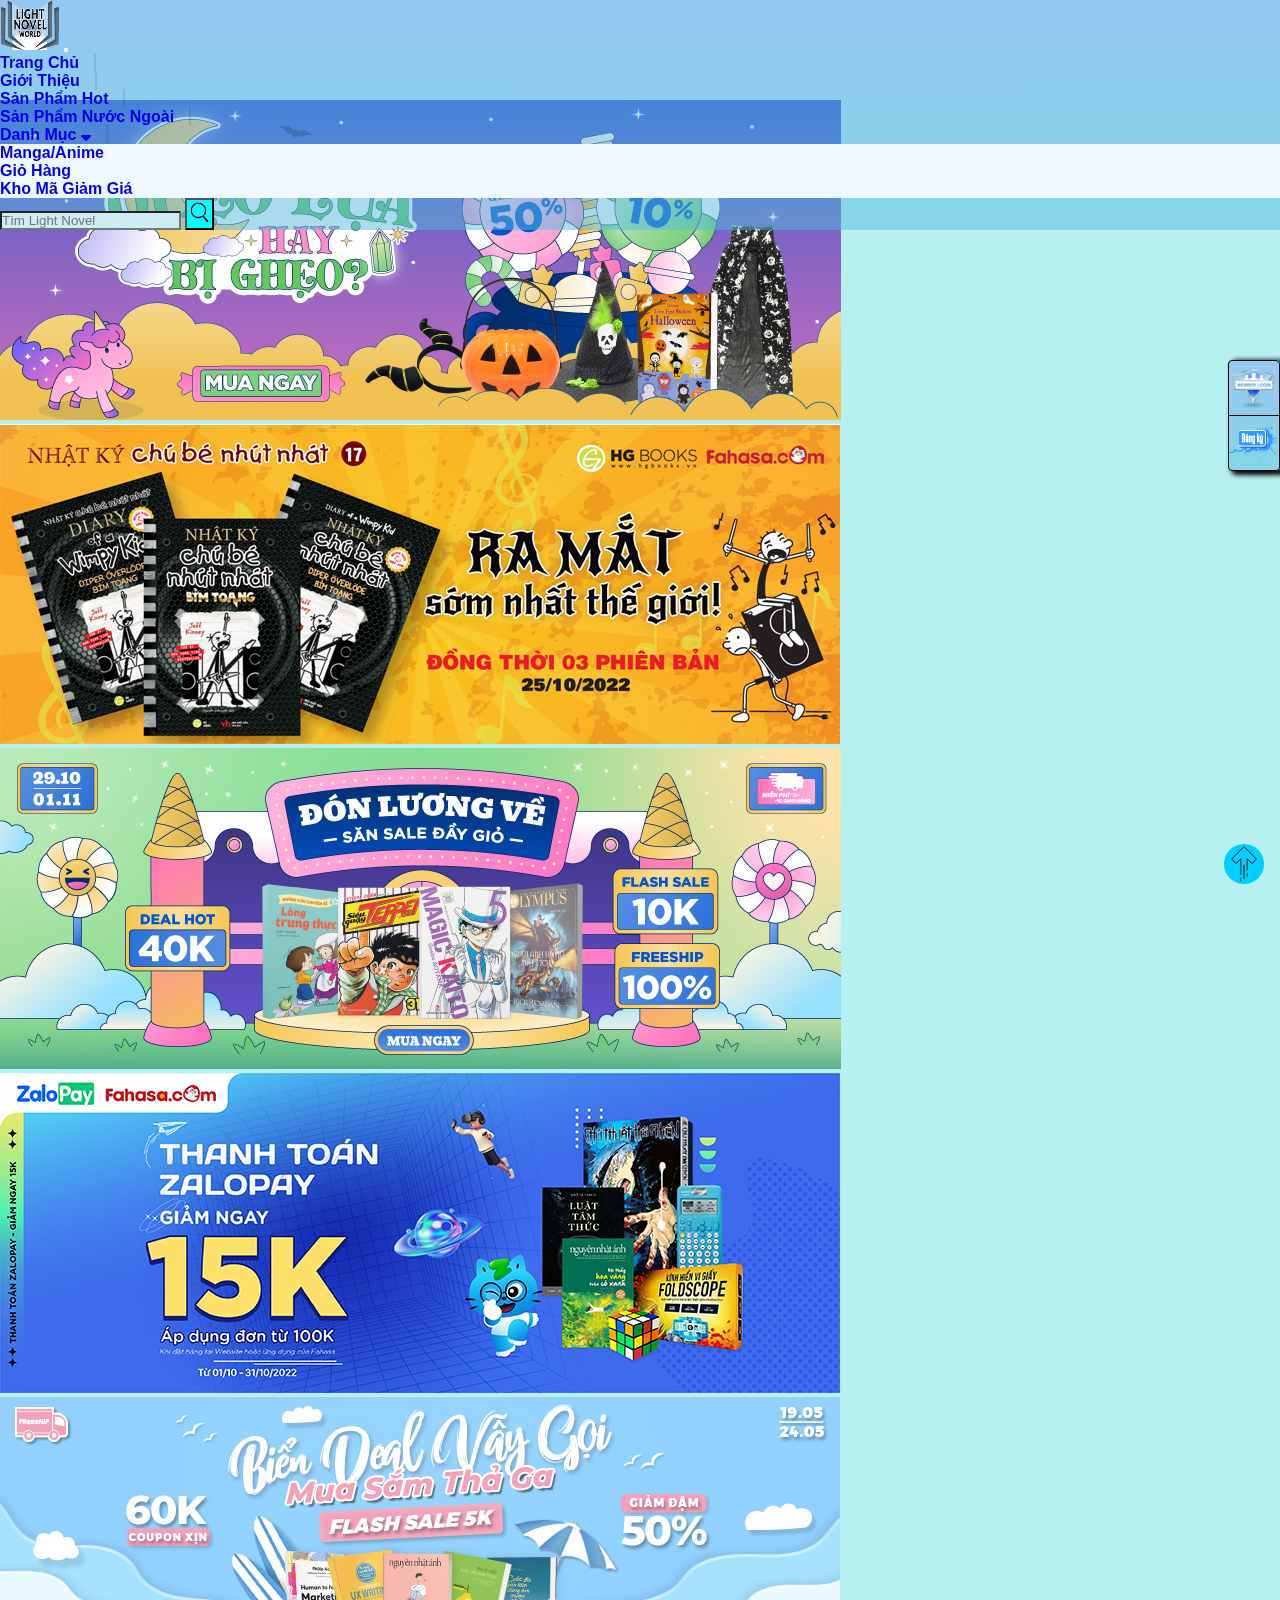
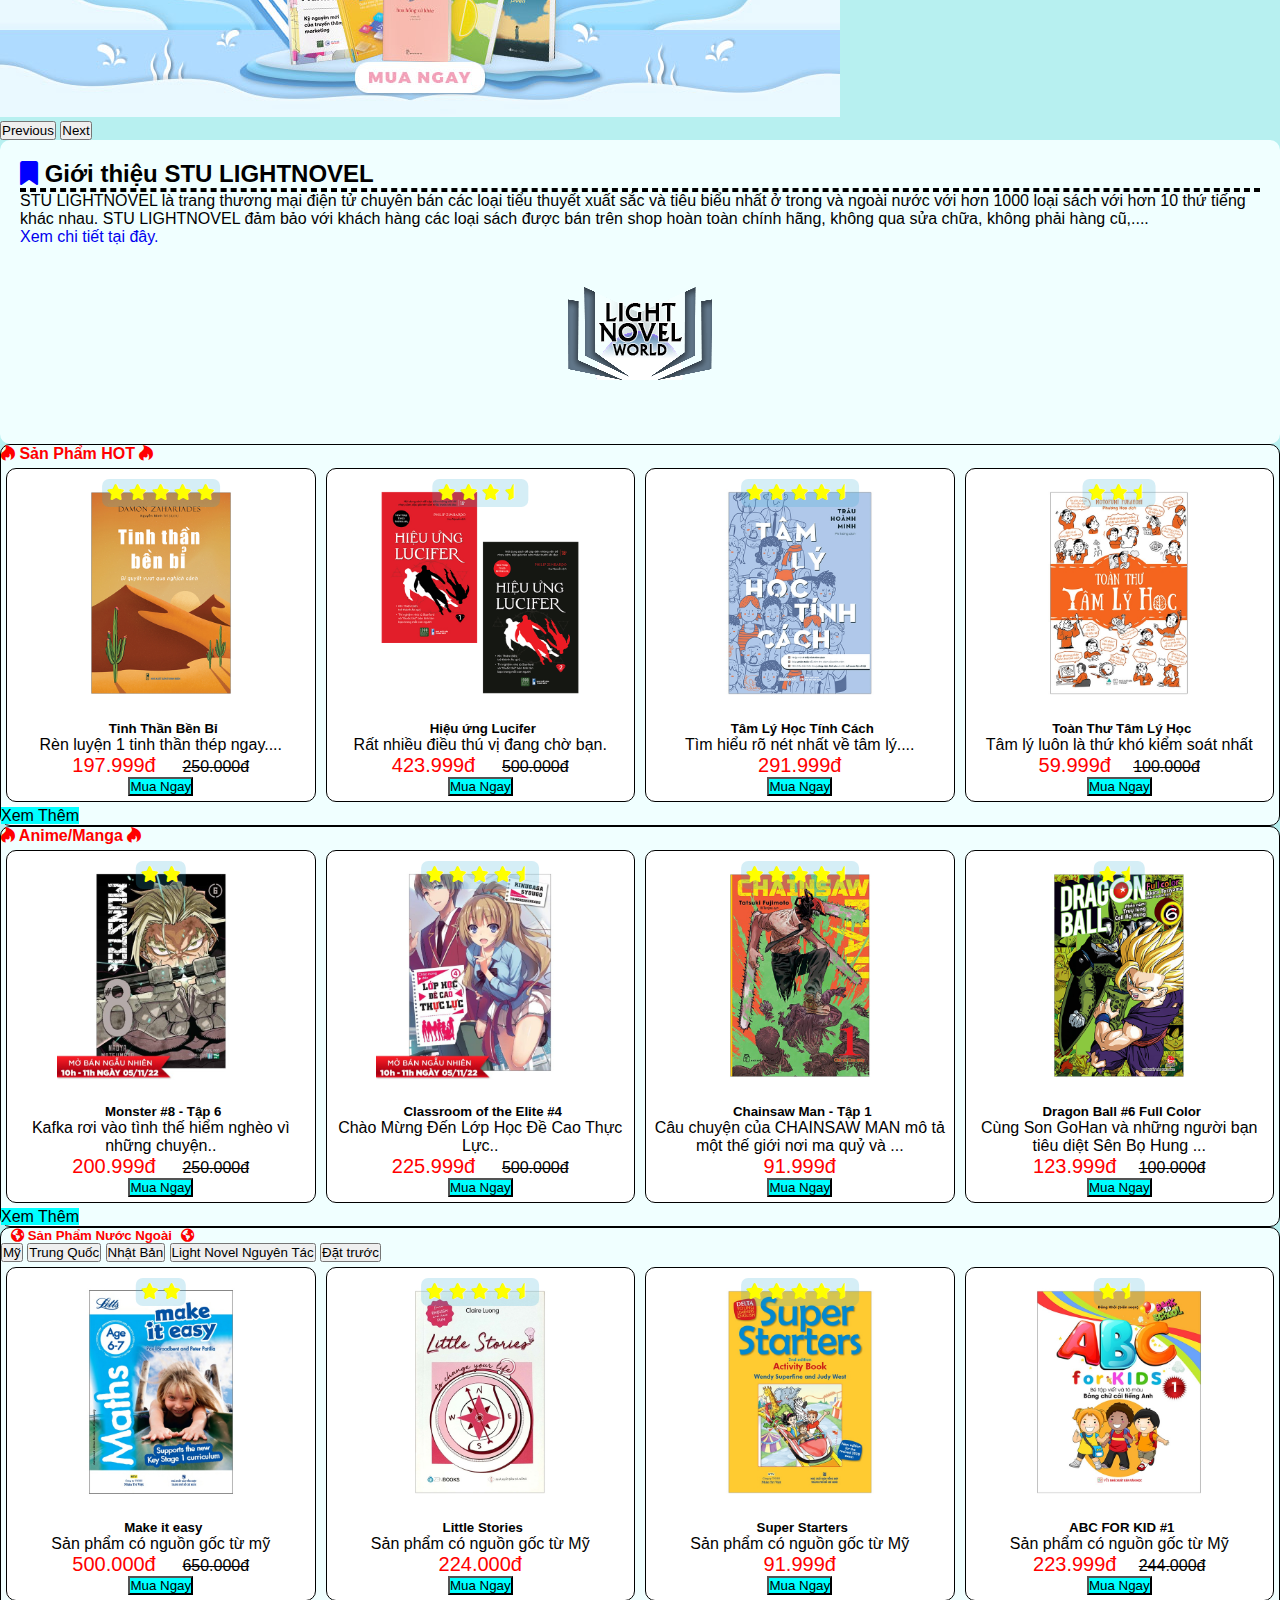
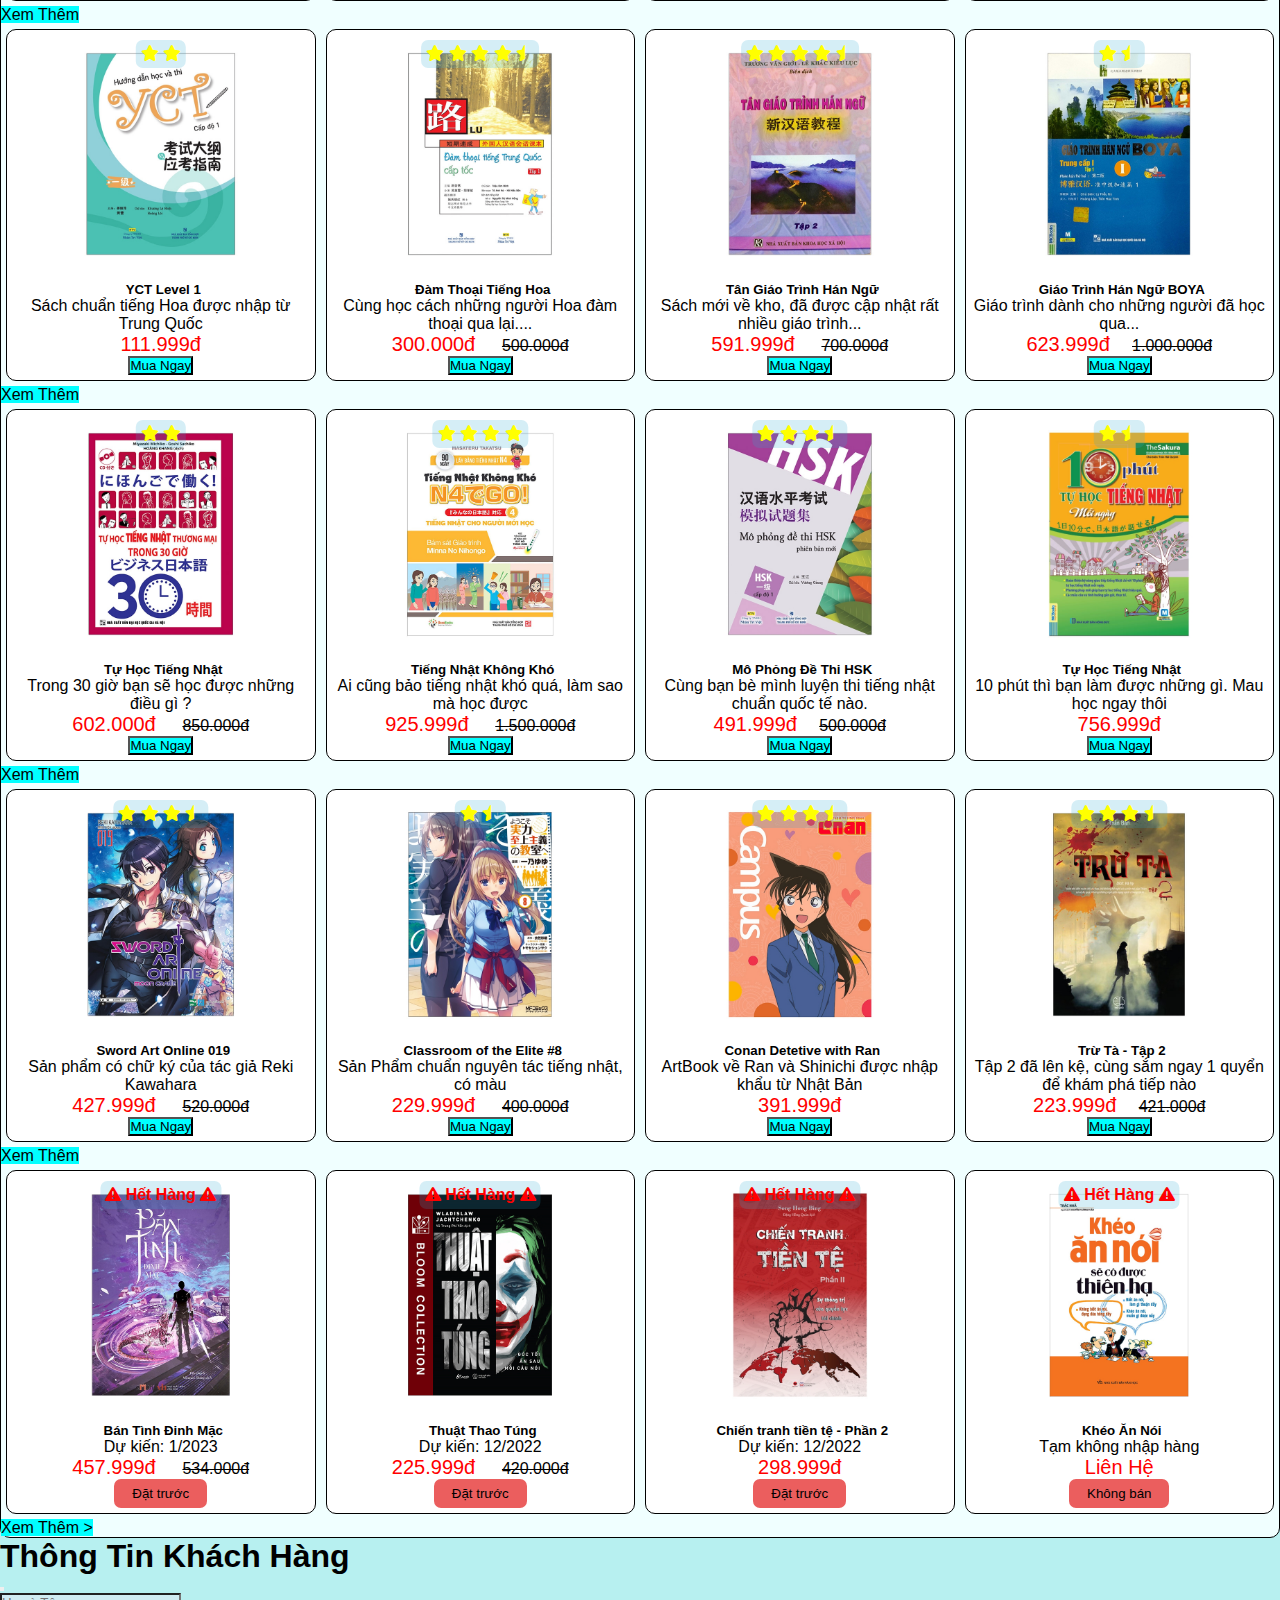
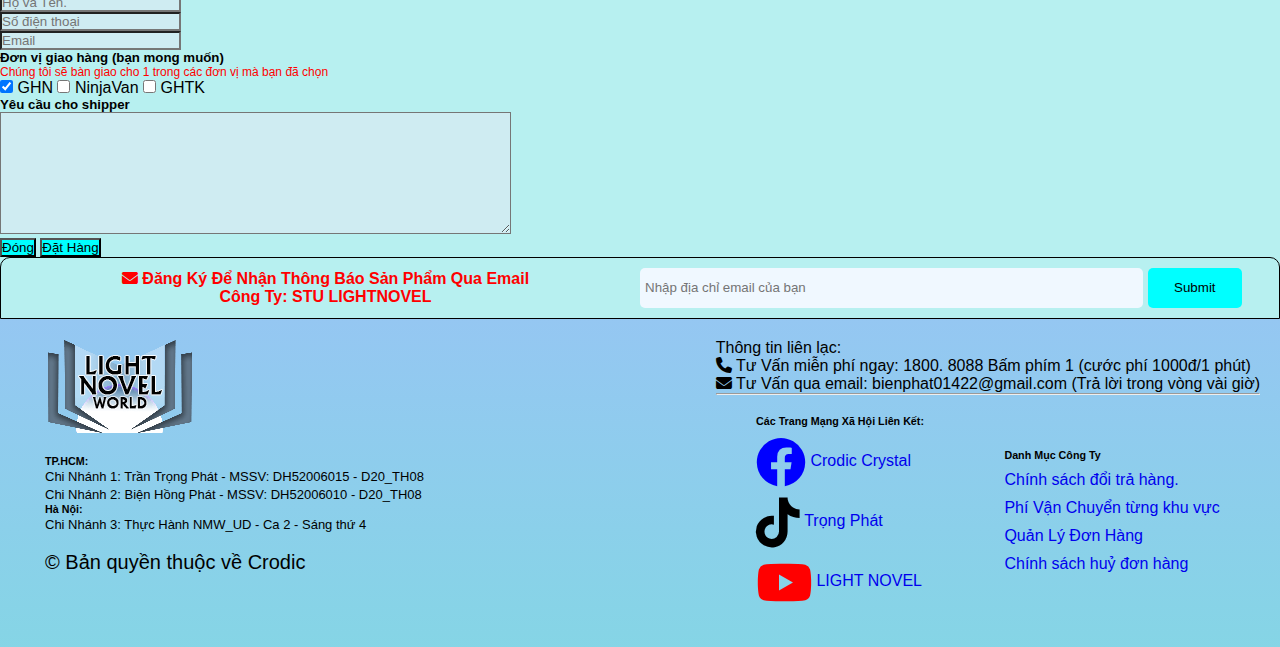
<file: index.html>
<!DOCTYPE html>
<html lang="en">

<head>
  <meta charset="UTF-8" />
  <meta http-equiv="X-UA-Compatible" content="IE=edge" />
  <meta name="viewport" content="width=device-width, initial-scale=1.0" />
  <!-- Link CSS -->
  <link rel="stylesheet" href="./style/style.css" />
  <link rel="stylesheet" href="./style/reponsive.css" />
  <link rel="stylesheet" href="./style/fontawesome-free-6.2.0-web/css/all.css">
  <!-- Link CSS Bootstrap -->
  <link href="https://cdn.jsdelivr.net/npm/bootstrap@5.2.2/dist/css/bootstrap.min.css" rel="stylesheet"
    integrity="sha384-Zenh87qX5JnK2Jl0vWa8Ck2rdkQ2Bzep5IDxbcnCeuOxjzrPF/et3URy9Bv1WTRi" crossorigin="anonymous" />
  <!-- Link Icon Web -->
  <link rel="icon" href="./images/logo.png" />
  <title>STU Light Novel</title>
</head>

<body>
  <div class="back" title="trở lại đầu trang">
    <a href="#top">
      <div class="back-to_top">
        <img src="./images/up-icon.png" width="100%" style="color: black;">
      </div>
    </a>
  </div>
  <!-- container -->
  <div class="container-padding container-fluid" id="top">
    <!-- Header -->
    <div class="header">
      <!-- boostrap -->
      <nav class="navbar navbar-expand-lg">
        <div class="container-fluid">
          <!-- Logo -->
          <a class="navbar-brand" href="./index.html">
            <img src="./images/logo.png" width="60px" height="50px" />
          </a>
          <button class="navbar-toggler" type="button" data-bs-toggle="collapse"
            data-bs-target="#navbarSupportedContent" aria-controls="navbarSupportedContent" aria-expanded="false"
            aria-label="Toggle navigation">
            <span class="navbar-toggler-icon"></span>
          </button>
          <div class="collapse navbar-collapse" id="navbarSupportedContent">
            <ul class="navbar-nav me-auto mb-2 mb-lg-0">
              <li class="nav-item">
                <a class="nav-link" aria-current="page" href="./index.html" active="true">Trang Chủ</a>
              </li>
              <li class="nav-item">
                <a class="nav-link" aria-current="page" href="#about">Giới Thiệu</a>
              </li>
              <li class="nav-item">
                <a class="nav-link" aria-current="page" href="#product-1">Sản Phẩm Hot</a>
              </li>
              <li class="nav-item">
                <a class="nav-link" aria-current="page" href="#product-3">Sản Phẩm Nước Ngoài</a>
              </li>
              <li class="nav-item dropdown">
                <a class="nav-link dropdown-toggle" href="#" role="button" data-bs-toggle="dropdown"
                  aria-expanded="false">
                  Danh Mục
                  <i class="fa-solid fa-sort-down"></i>
                </a>
                <ul class="dropdown-menu">
                  <li><a class="dropdown-item" href="#product-2">Manga/Anime</a></li>
                  <li><a class="dropdown-item" href="#nav-china-tab">Giỏ Hàng</a></li>
                  <li><a class="dropdown-item" href="#nav-cs-tab">Kho Mã Giảm Giá</a></li>
                </ul>
              </li>
              <li class="nav-pc_none nav-item">
                <a class="nav-link" aria-current="page" href="./login.html">Đăng Nhập</a>
              </li>
              <li class="nav-pc_none nav-item">
                <a class="nav-link" aria-current="page" href="./sign-up.html">Đăng Ký</a>
              </li>
            </ul>
            <form class="search d-flex" role="search">
              <input class="search-input form-control me-2" type="search" placeholder="Tìm Light Novel "
                aria-label="Search" />
              <button class="btn btn-outline-success" type="submit">
                <img src="./images/search.png" width="25px" />
              </button>
            </form>
          </div>
        </div>
      </nav>
      <!-- end bootstrap -->
    </div>
    <!-- end header -->

    <!-- position form -->
    <div class="info-account">
      <div class="info-account_top" title="Đăng Nhập">
        <a href="./login.html">
          <img src="./images/login.ico" width="50px" /><br />
        </a>
        <div class="position-login">
          <span>Đăng nhập để mua sắm</span>
        </div>
      </div>
      <div class="info-account_bot" title="Đăng Ký">
        <a href="./sign-up.html">
          <img src="./images/dangky-icon.png" width="50px" height="50px" /><br />
        </a>
        <div class="position-sign-in">
          <span>Đăng ký để nhận ưu đãi</span>
        </div>
      </div>
    </div>
    <!-- end position form -->

    <!-- banner -->
    <div class="banner mx-3" id="banner">
      <div id="carouselBannerControl" class="carousel slide" data-bs-ride="carousel">
        <div class="carousel-inner">
          <div class="carousel-item active">
            <a href="#">
              <img src="./images/banner1.jpg" class="d-block w-100" alt="Khuyến Mãi" />
            </a>
          </div>
          <div class="carousel-item">
            <a href="#">
              <img src="./images/banner2.jpg" class="d-block w-100" alt="Khuyến Mãi" />
            </a>
          </div>
          <div class="carousel-item">
            <a href="#">
              <img src="./images/banner3.jpg" class="d-block w-100" alt="Khuyến Mãi" />
            </a>
          </div>
          <div class="carousel-item">
            <a href="#">
              <img src="./images/banner4.jpg" class="d-block w-100" alt="Khuyến Mãi" />
            </a>
          </div>
          <div class="carousel-item">
            <a href="#">
              <img src="./images/Banner5.jpg" class="d-block w-100" alt="Khuyến Mãi" />
            </a>
          </div>
        </div>
        <button class="carousel-control-prev" type="button" data-bs-target="#carouselBannerControl"
          data-bs-slide="prev">
          <span class="carousel-control-prev-icon" aria-hidden="true"></span>
          <span class="visually-hidden">Previous</span>
        </button>
        <button class="carousel-control-next" type="button" data-bs-target="#carouselBannerControl"
          data-bs-slide="next">
          <span class="carousel-control-next-icon" aria-hidden="true"></span>
          <span class="visually-hidden">Next</span>
        </button>
      </div>
    </div>
    <!-- end banner -->

    <!-- about -->
    <div id="about" class="about m-3">
      <div class="row">
        <div class="col-12 col-sm-8">
          <h2 class="text-center">
            <i class="fa-solid fa-bookmark" style="color: blue;"></i>
            Giới thiệu STU LIGHTNOVEL 
          </h2>
          <hr style="border: 2px dashed black;">
          STU LIGHTNOVEL là trang thương mại điện tử chuyên bán các loại tiểu thuyết xuất sắc
          và tiêu biểu nhất ở trong và ngoài nước với hơn 1000 loại sách với hơn 10 thứ tiếng
          khác nhau. STU LIGHTNOVEL đảm bảo với khách hàng các loại sách được bán trên shop hoàn
          toàn chính hãng, không qua sửa chữa, không phải hàng cũ,.... <br>
          <a href="./about.html">
            Xem chi tiết tại đây.
          </a>
        </div>
        <div class="col-12 col-sm-4 image-center">
          <img src="./images/logo.png">
        </div>
      </div>
    </div>
    <!-- end about -->

    <!-- product 1 -->
    <div id="product-1" class="container-product m-3">
      <div class="header-product">
        <h4 class="text-center p-1" style="color: red;">
          <i class="fa-brands fa-hotjar"></i>
          Sản Phẩm HOT
          <i class="fa-brands fa-hotjar"></i>
        </h4>
        <div class="product m-3">
          <div class="product-items">
            <div class="card-position">
              <span>
                <i class="fa-solid fa-star" style="color: yellow;"></i>
                <i class="fa-solid fa-star" style="color: yellow;"></i>
                <i class="fa-solid fa-star" style="color: yellow;"></i>
                <i class="fa-solid fa-star" style="color: yellow;"></i>
                <i class="fa-solid fa-star" style="color: yellow;"></i>
              </span>
            </div>
            <div class="card-top">
              <a href="./product-items.html">
                <img src="./images/product_type1_1.jpg" width="70%">
              </a>
            </div>
            <div class="card-bot">
              <h5>Tinh Thần Bền Bỉ</h5>
              <span>Rèn luyện 1 tinh thần thép ngay....</span><br>
              <span class="price-items">197.999đ</span> &nbsp;&nbsp;&nbsp;&nbsp; <del>250.000đ</del><br>
              <button type="button" class="btn" data-bs-toggle="modal" data-bs-target="#exampleModal"
                data-bs-whatever="@mdo">Mua Ngay</button>
            </div>
          </div>
          <div class="product-items">
            <div class="card-position">
              <span>
                <i class="fa-solid fa-star" style="color: yellow;"></i>
                <i class="fa-solid fa-star" style="color: yellow;"></i>
                <i class="fa-solid fa-star" style="color: yellow;"></i>
                <i class="fa-solid fa-star-half" style="color: yellow;"></i>
              </span>
            </div>
            <div class="card-top">
              <a href="./product-items.html">
                <img src="./images/product_type1_2.jpg" width="70%">
              </a>
            </div>
            <div class="card-bot">
              <h5>Hiệu ứng Lucifer</h5>
              <span>Rất nhiều điều thú vị đang chờ bạn.</span><br>
              <span class="price-items">423.999đ</span> &nbsp;&nbsp;&nbsp;&nbsp; <del>500.000đ</del><br>
              <button type="button" class="btn" data-bs-toggle="modal" data-bs-target="#exampleModal"
                data-bs-whatever="@mdo">Mua Ngay</button>
            </div>
          </div>
          <div class="product-items">
            <div class="card-position">
              <span>
                <i class="fa-solid fa-star" style="color: yellow;"></i>
                <i class="fa-solid fa-star" style="color: yellow;"></i>
                <i class="fa-solid fa-star" style="color: yellow;"></i>
                <i class="fa-solid fa-star" style="color: yellow;"></i>
                <i class="fa-solid fa-star-half" style="color: yellow;"></i>
              </span>
            </div>
            <div class="card-top">
              <a href="./product-items.html">
                <img src="./images/product_type1_3.jpg" width="70%">
              </a>
            </div>
            <div class="card-bot">
              <h5>Tâm Lý Học Tính Cách</h5>
              <span>Tìm hiểu rõ nét nhất về tâm lý....</span><br>
              <span class="price-items">291.999đ</span><br>
              <button type="button" class="btn" data-bs-toggle="modal" data-bs-target="#exampleModal"
                data-bs-whatever="@mdo">Mua Ngay</button>
            </div>
          </div>
          <div class="product-items">
            <div class="card-position">
              <span>
                <i class="fa-solid fa-star" style="color: yellow;"></i>
                <i class="fa-solid fa-star" style="color: yellow;"></i>
                <i class="fa-solid fa-star-half" style="color: yellow;"></i>
              </span>
            </div>
            <div class="card-top">
              <a href="./product-items.html">
                <img src="./images/product_type1_4.jpg" width="70%">
              </a>
            </div>
            <div class="card-bot">
              <h5>Toàn Thư Tâm Lý Học</h5>
              <span>Tâm lý luôn là thứ khó kiểm soát nhất</span><br>
              <span class="price-items">59.999đ</span> &nbsp;&nbsp;&nbsp;&nbsp;<del>100.000đ</del><br>
              <button type="button" class="btn" data-bs-toggle="modal" data-bs-target="#exampleModal"
                data-bs-whatever="@mdo">Mua Ngay</button>
            </div>
          </div>
        </div>
        <div class="next-product text-center m-1">
          <a href="./" class="btn">Xem Thêm</a>
        </div>
      </div>
    </div>
    <!-- end product 1 -->

    <!-- product 2 -->
    <div id="product-2" class="container-product m-3">
      <div class="header-product">
        <h4 class="text-center p-1" style="color: red;">
          <i class="fa-brands fa-hotjar"></i>
          Anime/Manga
          <i class="fa-brands fa-hotjar"></i>
        </h4>
        <div class="product m-3">
          <div class="product-items">
            <div class="card-position">
              <span>
                <i class="fa-solid fa-star" style="color: yellow;"></i>
                <i class="fa-solid fa-star" style="color: yellow;"></i>
              </span>
            </div>
            <div class="card-top">
              <a href="./product-items.html">
                <img src="./images/product_type2_1.jpg" width="70%">
              </a>
            </div>
            <div class="card-bot">
              <h5>Monster #8 - Tập 6</h5>
              <span>Kafka rơi vào tình thế hiểm nghèo vì những chuyện..</span><br>
              <span class="price-items">200.999đ</span> &nbsp;&nbsp;&nbsp;&nbsp; <del>250.000đ</del><br>
              <button type="button" class="btn" data-bs-toggle="modal" data-bs-target="#exampleModal"
                data-bs-whatever="@mdo">Mua Ngay</button>
            </div>
          </div>
          <div class="product-items">
            <div class="card-position">
              <span>
                <i class="fa-solid fa-star" style="color: yellow;"></i>
                <i class="fa-solid fa-star" style="color: yellow;"></i>
                <i class="fa-solid fa-star" style="color: yellow;"></i>
                <i class="fa-solid fa-star" style="color: yellow;"></i>
                <i class="fa-solid fa-star-half" style="color: yellow;"></i>
              </span>
            </div>
            <div class="card-top">
              <a href="./product-items.html">
                <img src="./images/product_type2_2.jpg" width="70%">
              </a>
            </div>
            <div class="card-bot">
              <h5>Classroom of the Elite #4</h5>
              <span>Chào Mừng Đến Lớp Học Đề Cao Thực Lực..</span><br>
              <span class="price-items">225.999đ</span> &nbsp;&nbsp;&nbsp;&nbsp; <del>500.000đ</del><br>
              <button type="button" class="btn" data-bs-toggle="modal" data-bs-target="#exampleModal"
                data-bs-whatever="@mdo">Mua Ngay</button>
            </div>
          </div>
          <div class="product-items">
            <div class="card-position">
              <span>
                <i class="fa-solid fa-star" style="color: yellow;"></i>
                <i class="fa-solid fa-star" style="color: yellow;"></i>
                <i class="fa-solid fa-star" style="color: yellow;"></i>
                <i class="fa-solid fa-star" style="color: yellow;"></i>
                <i class="fa-solid fa-star-half" style="color: yellow;"></i>
              </span>
            </div>
            <div class="card-top">
              <a href="./product-items.html">
                <img src="./images/product_type2_3.jpg" width="70%">
              </a>
            </div>
            <div class="card-bot">
              <h5>Chainsaw Man - Tập 1</h5>
              <span>Câu chuyện của CHAINSAW MAN mô tả một thế giới nơi ma quỷ và ...</span><br>
              <span class="price-items">91.999đ</span><br>
              <button type="button" class="btn" data-bs-toggle="modal" data-bs-target="#exampleModal"
                data-bs-whatever="@mdo">Mua Ngay</button>
            </div>
          </div>
          <div class="product-items">
            <div class="card-position">
              <span>
                <i class="fa-solid fa-star" style="color: yellow;"></i>
                <i class="fa-solid fa-star-half" style="color: yellow;"></i>
              </span>
            </div>
            <div class="card-top">
              <a href="./product-items.html">
                <img src="./images/product_type2_4.jpg" width="70%">
              </a>
            </div>
            <div class="card-bot">
              <h5>Dragon Ball #6 Full Color</h5>
              <span>Cùng Son GoHan và những người bạn tiêu diệt Sên Bọ Hung ...</span><br>
              <span class="price-items">123.999đ</span> &nbsp;&nbsp;&nbsp;&nbsp;<del>100.000đ</del><br>
              <button type="button" class="btn" data-bs-toggle="modal" data-bs-target="#exampleModal"
                data-bs-whatever="@mdo">Mua Ngay</button>
            </div>
          </div>
        </div>
        <div class="next-product text-center m-1">
          <a href="./about.html" class="btn">Xem Thêm</a>
        </div>
      </div>
    </div>
    <!-- end product 2 -->

    <!-- product 3 -->
    <div id="product-3" class="container-product m-3">
      <div class="header-product text-center">
        <h5 class="header-color text-center p-1">
          <i class="fa-solid fa-earth-americas"></i>
          Sản Phẩm Nước Ngoài
          <i class="fa-solid fa-earth-americas"></i>
        </h5>
        <!-- bootstrap-->
        <nav>
          <div class="nav nav-tabs" id="nav-tab" role="tablist">
            <button class="nav-link active" id="nav-us-tab" data-bs-toggle="tab" data-bs-target="#nav-us" type="button"
              role="tab" aria-controls="nav-us" aria-selected="true">Mỹ</button>
            <button class="nav-link" id="nav-china-tab" data-bs-toggle="tab" data-bs-target="#nav-china" type="button"
              role="tab" aria-controls="nav-china" aria-selected="false">Trung Quốc</button>
            <button class="nav-link" id="nav-jp-tab" data-bs-toggle="tab" data-bs-target="#nav-jp" type="button"
              role="tab" aria-controls="nav-jp" aria-selected="false">Nhật Bản</button>
            <button class="nav-link" id="nav-ln-tab" data-bs-toggle="tab" data-bs-target="#nav-ln" type="button"
              role="tab" aria-controls="nav-ln" aria-selected="false"
              title="Những sản phẩm chuẩn nguyên tác không qua dịch thuật">Light Novel Nguyên Tác</button>
            <button class="nav-link" id="nav-cs-tab" data-bs-toggle="tab" data-bs-target="#nav-cs" type="button"
              role="tab" aria-controls="nav-cs" aria-selected="false"
              title="Những sản phẩm chuẩn nguyên tác không qua dịch thuật">Đặt trước</button>
          </div>
        </nav>
        <div class="tab-content" id="nav-tabContent">
          <div class="tab-pane fade show active" id="nav-us" role="tabpanel" aria-labelledby="nav-us-tab" tabindex="0">
            <div class="container-product m-3">
              <div class="product m-3">
                <div class="product-items">
                  <div class="card-position">
                    <span>
                      <i class="fa-solid fa-star" style="color: yellow;"></i>
                      <i class="fa-solid fa-star" style="color: yellow;"></i>
                    </span>
                  </div>
                  <div class="card-top">
                    <a href="./product-items.html">
                      <img src="./images/product-us-1.jpg" width="70%">
                    </a>
                  </div>
                  <div class="card-bot">
                    <h5>Make it easy</h5>
                    <span>Sản phẩm có nguồn gốc từ mỹ</span><br>
                    <span class="price-items">500.000đ</span> &nbsp;&nbsp;&nbsp;&nbsp; <del>650.000đ</del><br>
                    <button type="button" class="btn" data-bs-toggle="modal" data-bs-target="#exampleModal"
                      data-bs-whatever="@mdo">Mua Ngay</button>
                  </div>
                </div>
                <div class="product-items">
                  <div class="card-position">
                    <span>
                      <i class="fa-solid fa-star" style="color: yellow;"></i>
                      <i class="fa-solid fa-star" style="color: yellow;"></i>
                      <i class="fa-solid fa-star" style="color: yellow;"></i>
                      <i class="fa-solid fa-star" style="color: yellow;"></i>
                      <i class="fa-solid fa-star-half" style="color: yellow;"></i>
                    </span>
                  </div>
                  <div class="card-top">
                    <a href="./product-items.html">
                      <img src="./images/product-us-2.jpg" width="70%">
                    </a>
                  </div>
                  <div class="card-bot">
                    <h5>Little Stories </h5>
                    <span>Sản phẩm có nguồn gốc từ Mỹ</span><br>
                    <span class="price-items">224.000đ</span><br>
                    <button type="button" class="btn" data-bs-toggle="modal" data-bs-target="#exampleModal"
                      data-bs-whatever="@mdo">Mua Ngay</button>
                  </div>
                </div>
                <div class="product-items">
                  <div class="card-position">
                    <span>
                      <i class="fa-solid fa-star" style="color: yellow;"></i>
                      <i class="fa-solid fa-star" style="color: yellow;"></i>
                      <i class="fa-solid fa-star" style="color: yellow;"></i>
                      <i class="fa-solid fa-star" style="color: yellow;"></i>
                      <i class="fa-solid fa-star-half" style="color: yellow;"></i>
                    </span>
                  </div>
                  <div class="card-top">
                    <a href="./product-items.html">
                      <img src="./images/product-us-3.jpg" width="70%">
                    </a>
                  </div>
                  <div class="card-bot">
                    <h5>Super Starters</h5>
                    <span>Sản phẩm có nguồn gốc từ Mỹ</span><br>
                    <span class="price-items">91.999đ</span><br>
                    <button type="button" class="btn" data-bs-toggle="modal" data-bs-target="#exampleModal"
                      data-bs-whatever="@mdo">Mua Ngay</button>
                  </div>
                </div>
                <div class="product-items">
                  <div class="card-position">
                    <span>
                      <i class="fa-solid fa-star" style="color: yellow;"></i>
                      <i class="fa-solid fa-star-half" style="color: yellow;"></i>
                    </span>
                  </div>
                  <div class="card-top">
                    <a href="./product-items.html">
                      <img src="./images/product-us-4.jpg" width="70%">
                    </a>
                  </div>
                  <div class="card-bot">
                    <h5>ABC FOR KID #1</h5>
                    <span>Sản phẩm có nguồn gốc từ Mỹ</span><br>
                    <span class="price-items">223.999đ</span> &nbsp;&nbsp;&nbsp;&nbsp;<del>244.000đ</del><br>
                    <button type="button" class="btn" data-bs-toggle="modal" data-bs-target="#exampleModal"
                      data-bs-whatever="@mdo">Mua Ngay</button>
                  </div>
                </div>
              </div>
              <div class="next-product text-center m-1">
                <a href="#" class="btn">Xem Thêm</a>
              </div>
            </div>
          </div>
          <div class="tab-pane fade" id="nav-china" role="tabpanel" aria-labelledby="nav-china-tab" tabindex="0">
            <div class="container-product m-3">
              <div class="product m-3">
                <div class="product-items">
                  <div class="card-position">
                    <span>
                      <i class="fa-solid fa-star" style="color: yellow;"></i>
                      <i class="fa-solid fa-star" style="color: yellow;"></i>
                    </span>
                  </div>
                  <div class="card-top">
                    <a href="./product-items.html">
                      <img src="./images/product-cn-1.jpg" width="70%">
                    </a>
                  </div>
                  <div class="card-bot">
                    <h5>YCT Level 1</h5>
                    <span>Sách chuẩn tiếng Hoa được nhập từ Trung Quốc</span><br>
                    <span class="price-items">111.999đ</span><br>
                    <button type="button" class="btn" data-bs-toggle="modal" data-bs-target="#exampleModal"
                      data-bs-whatever="@mdo">Mua Ngay</button>
                  </div>
                </div>
                <div class="product-items">
                  <div class="card-position">
                    <span>
                      <i class="fa-solid fa-star" style="color: yellow;"></i>
                      <i class="fa-solid fa-star" style="color: yellow;"></i>
                      <i class="fa-solid fa-star" style="color: yellow;"></i>
                      <i class="fa-solid fa-star" style="color: yellow;"></i>
                      <i class="fa-solid fa-star-half" style="color: yellow;"></i>
                    </span>
                  </div>
                  <div class="card-top">
                    <a href="./product-items.html">
                      <img src="./images/product-cn-2.jpg" width="70%">
                    </a>
                  </div>
                  <div class="card-bot">
                    <h5>Đàm Thoại Tiếng Hoa</h5>
                    <span>Cùng học cách những người Hoa đàm thoại qua lại....</span><br>
                    <span class="price-items">300.000đ</span> &nbsp;&nbsp;&nbsp;&nbsp; <del>500.000đ</del><br>
                    <button type="button" class="btn" data-bs-toggle="modal" data-bs-target="#exampleModal"
                      data-bs-whatever="@mdo">Mua Ngay</button>
                  </div>
                </div>
                <div class="product-items">
                  <div class="card-position">
                    <span>
                      <i class="fa-solid fa-star" style="color: yellow;"></i>
                      <i class="fa-solid fa-star" style="color: yellow;"></i>
                      <i class="fa-solid fa-star" style="color: yellow;"></i>
                      <i class="fa-solid fa-star" style="color: yellow;"></i>
                      <i class="fa-solid fa-star-half" style="color: yellow;"></i>
                    </span>
                  </div>
                  <div class="card-top">
                    <a href="./product-items.html">
                      <img src="./images/product-cn-3.jpg" width="70%">
                    </a>
                  </div>
                  <div class="card-bot">
                    <h5>Tân Giáo Trình Hán Ngữ</h5>
                    <span>Sách mới về kho, đã được cập nhật rất nhiều giáo trình...</span><br>
                    <span class="price-items">591.999đ</span> &nbsp;&nbsp;&nbsp;&nbsp; <del>700.000đ</del><br>
                    <button type="button" class="btn" data-bs-toggle="modal" data-bs-target="#exampleModal"
                      data-bs-whatever="@mdo">Mua Ngay</button>
                  </div>
                </div>
                <div class="product-items">
                  <div class="card-position">
                    <span>
                      <i class="fa-solid fa-star" style="color: yellow;"></i>
                      <i class="fa-solid fa-star-half" style="color: yellow;"></i>
                    </span>
                  </div>
                  <div class="card-top">
                    <a href="./product-items.html">
                      <img src="./images/product-cn-4.jpg" width="70%">
                    </a>
                  </div>
                  <div class="card-bot">
                    <h5>Giáo Trình Hán Ngữ BOYA</h5>
                    <span>Giáo trình dành cho những người đã học qua...</span><br>
                    <span class="price-items">623.999đ</span> &nbsp;&nbsp;&nbsp;&nbsp;<del>1.000.000đ</del><br>
                    <button type="button" class="btn" data-bs-toggle="modal" data-bs-target="#exampleModal"
                      data-bs-whatever="@mdo">Mua Ngay</button>
                  </div>
                </div>
              </div>
              <div class="next-product text-center m-1">
                <a href="#" class="btn">Xem Thêm</a>
              </div>
            </div>
          </div>
          <div class="tab-pane fade" id="nav-jp" role="tabpanel" aria-labelledby="nav-jp-tab" tabindex="0">
            <div class="container-product m-3">
              <div class="product m-3">
                <div class="product-items">
                  <div class="card-position">
                    <span>
                      <i class="fa-solid fa-star" style="color: yellow;"></i>
                      <i class="fa-solid fa-star" style="color: yellow;"></i>
                    </span>
                  </div>
                  <div class="card-top">
                    <a href="./product-items.html">
                      <img src="./images/product-jp-1.jpg" width="70%">
                    </a>
                  </div>
                  <div class="card-bot">
                    <h5>Tự Học Tiếng Nhật</h5>
                    <span>Trong 30 giờ bạn sẽ học được những điều gì ?</span><br>
                    <span class="price-items">602.000đ</span> &nbsp;&nbsp;&nbsp;&nbsp; <del>850.000đ</del><br>
                    <button type="button" class="btn" data-bs-toggle="modal" data-bs-target="#exampleModal"
                      data-bs-whatever="@mdo">Mua Ngay</button>
                  </div>
                </div>
                <div class="product-items">
                  <div class="card-position">
                    <span>
                      <i class="fa-solid fa-star" style="color: yellow;"></i>
                      <i class="fa-solid fa-star" style="color: yellow;"></i>
                      <i class="fa-solid fa-star" style="color: yellow;"></i>
                      <i class="fa-solid fa-star" style="color: yellow;"></i>
                    </span>
                  </div>
                  <div class="card-top">
                    <a href="./product-items.html">
                      <img src="./images/product-jp-2.jpg" width="70%">
                    </a>
                  </div>
                  <div class="card-bot">
                    <h5>Tiếng Nhật Không Khó</h5>
                    <span>Ai cũng bảo tiếng nhật khó quá, làm sao mà học được</span><br>
                    <span class="price-items">925.999đ</span> &nbsp;&nbsp;&nbsp;&nbsp; <del>1.500.000đ</del><br>
                    <button type="button" class="btn" data-bs-toggle="modal" data-bs-target="#exampleModal"
                      data-bs-whatever="@mdo">Mua Ngay</button>
                  </div>
                </div>
                <div class="product-items">
                  <div class="card-position">
                    <span>
                      <i class="fa-solid fa-star" style="color: yellow;"></i>
                      <i class="fa-solid fa-star" style="color: yellow;"></i>
                      <i class="fa-solid fa-star" style="color: yellow;"></i>
                      <i class="fa-solid fa-star-half" style="color: yellow;"></i>
                    </span>
                  </div>
                  <div class="card-top">
                    <a href="./product-items.html">
                      <img src="./images/product-jp-3.jpg" width="70%">
                    </a>
                  </div>
                  <div class="card-bot">
                    <h5>Mô Phỏng Đề Thi HSK</h5>
                    <span>Cùng bạn bè mình luyện thi tiếng nhật chuẩn quốc tế nào.</span><br>
                    <span class="price-items">491.999đ</span>&nbsp;&nbsp;&nbsp;&nbsp; <del>500.000đ</del><br>
                    <button type="button" class="btn" data-bs-toggle="modal" data-bs-target="#exampleModal"
                      data-bs-whatever="@mdo">Mua Ngay</button>
                  </div>
                </div>
                <div class="product-items">
                  <div class="card-position">
                    <span>
                      <i class="fa-solid fa-star" style="color: yellow;"></i>
                      <i class="fa-solid fa-star-half" style="color: yellow;"></i>
                    </span>
                  </div>
                  <div class="card-top">
                    <a href="./product-items.html">
                      <img src="./images/product-jp-4.jpg" width="70%">
                    </a>
                  </div>
                  <div class="card-bot">
                    <h5>Tự Học Tiếng Nhật</h5>
                    <span>10 phút thì bạn làm được những gì. Mau học ngay thôi</span><br>
                    <span class="price-items">756.999đ</span><br>
                    <button type="button" class="btn" data-bs-toggle="modal" data-bs-target="#exampleModal"
                      data-bs-whatever="@mdo">Mua Ngay</button>
                  </div>
                </div>
              </div>
              <div class="next-product text-center m-1">
                <a href="#" class="btn">Xem Thêm</a>
              </div>
            </div>
          </div>
          <div class="tab-pane fade" id="nav-ln" role="tabpanel" aria-labelledby="nav-ln-tab" tabindex="0">
            <div class="container-product m-3">
              <div class="product m-3">
                <div class="product-items">
                  <div class="card-position">
                    <span>
                      <i class="fa-solid fa-star" style="color: yellow;"></i>
                      <i class="fa-solid fa-star" style="color: yellow;"></i>
                      <i class="fa-solid fa-star" style="color: yellow;"></i>
                      <i class="fa-solid fa-star-half" style="color: yellow;"></i>
                    </span>
                  </div>
                  <div class="card-top">
                    <a href="./product-items.html">
                      <img src="./images/product-ln-1.jpg" width="70%">
                    </a>
                  </div>
                  <div class="card-bot">
                    <h5>Sword Art Online 019</h5>
                    <span>Sản phẩm có chữ ký của tác giả Reki Kawahara</span><br>
                    <span class="price-items">427.999đ</span> &nbsp;&nbsp;&nbsp;&nbsp; <del>520.000đ</del><br>
                    <button type="button" class="btn" data-bs-toggle="modal" data-bs-target="#exampleModal"
                      data-bs-whatever="@mdo">Mua Ngay</button>
                  </div>
                </div>
                <div class="product-items">
                  <div class="card-position">
                    <span>
                      <i class="fa-solid fa-star" style="color: yellow;"></i>
                      <i class="fa-solid fa-star-half" style="color: yellow;"></i>
                    </span>
                  </div>
                  <div class="card-top">
                    <a href="./product-items.html">
                      <img src="./images/product-ln-2.jpg" width="70%">
                    </a>
                  </div>
                  <div class="card-bot">
                    <h5>Classroom of the Elite #8</h5>
                    <span>Sản Phẩm chuẩn nguyên tác tiếng nhật, có màu</span><br>
                    <span class="price-items">229.999đ</span> &nbsp;&nbsp;&nbsp;&nbsp; <del>400.000đ</del><br>
                    <button type="button" class="btn" data-bs-toggle="modal" data-bs-target="#exampleModal"
                      data-bs-whatever="@mdo">Mua Ngay</button>
                  </div>
                </div>
                <div class="product-items">
                  <div class="card-position">
                    <span>
                      <i class="fa-solid fa-star" style="color: yellow;"></i>
                      <i class="fa-solid fa-star" style="color: yellow;"></i>
                      <i class="fa-solid fa-star" style="color: yellow;"></i>
                      <i class="fa-solid fa-star-half" style="color: yellow;"></i>
                    </span>
                  </div>
                  <div class="card-top">
                    <a href="./product-items.html">
                      <img src="./images/product-ln-3.jpg" width="70%">
                    </a>
                  </div>
                  <div class="card-bot">
                    <h5>Conan Detetive with Ran</h5>
                    <span>ArtBook về Ran và Shinichi được nhập khẩu từ Nhật Bản</span><br>
                    <span class="price-items">391.999đ</span><br>
                    <button type="button" class="btn" data-bs-toggle="modal" data-bs-target="#exampleModal"
                      data-bs-whatever="@mdo">Mua Ngay</button>
                  </div>
                </div>
                <div class="product-items">
                  <div class="card-position">
                    <span>
                      <i class="fa-solid fa-star" style="color: yellow;"></i>
                      <i class="fa-solid fa-star" style="color: yellow;"></i>
                      <i class="fa-solid fa-star" style="color: yellow;"></i>
                      <i class="fa-solid fa-star-half" style="color: yellow;"></i>
                    </span>
                  </div>
                  <div class="card-top">
                    <a href="./product-items.html">
                      <img src="./images/product-ln-4.jpg" width="70%">
                    </a>
                  </div>
                  <div class="card-bot">
                    <h5>Trừ Tà - Tập 2</h5>
                    <span>Tập 2 đã lên kệ, cùng sắm ngay 1 quyển để khám phá tiếp nào</span><br>
                    <span class="price-items">223.999đ</span> &nbsp;&nbsp;&nbsp;&nbsp;<del>421.000đ</del><br>
                    <button type="button" class="btn" data-bs-toggle="modal" data-bs-target="#exampleModal"
                      data-bs-whatever="@mdo">Mua Ngay</button>
                  </div>
                </div>
              </div>
              <div class="next-product text-center m-1">
                <a href="#" class="btn">Xem Thêm</a>
              </div>
            </div>
          </div>
          <div class="tab-pane fade" id="nav-cs" role="tabpanel" aria-labelledby="nav-cs-tab" tabindex="0">
            <div class="container-product m-3">
              <div class="product m-3">
                <div class="product-items">
                  <div class="card-position">
                    <span style="color: red; font-weight: bold">
                      <i class="fa-solid fa-triangle-exclamation"></i>
                      Hết Hàng
                      <i class="fa-solid fa-triangle-exclamation"></i>
                    </span>
                  </div>
                  <div class="card-top">
                    <a href="./product-items.html">
                      <img src="./images/product-cs-1.jpg" width="70%">
                    </a>
                  </div>
                  <div class="card-bot">
                    <h5>Bán Tình Đinh Mặc</h5>
                    <span>Dự kiến: 1/2023</span><br>
                    <span class="price-items">457.999đ</span> &nbsp;&nbsp;&nbsp;&nbsp; <del>534.000đ</del><br>
                    <button class="btn-pre_order">Đặt trước</button>
                  </div>
                </div>
                <div class="product-items">
                  <div class="card-position">
                    <span style="color: red; font-weight: bold">
                      <i class="fa-solid fa-triangle-exclamation"></i>
                      Hết Hàng
                      <i class="fa-solid fa-triangle-exclamation"></i>
                    </span>
                  </div>
                  <div class="card-top">
                    <a href="./product-items.html">
                      <img src="./images/product-cs-2.jpg" width="70%">
                    </a>
                  </div>
                  <div class="card-bot">
                    <h5>Thuật Thao Túng</h5>
                    <span>Dự kiến: 12/2022</span><br>
                    <span class="price-items">225.999đ</span> &nbsp;&nbsp;&nbsp;&nbsp; <del>420.000đ</del><br>
                    <button class="btn-pre_order">Đặt trước</button>
                  </div>
                </div>
                <div class="product-items">
                  <div class="card-position">
                    <span style="color: red; font-weight: bold">
                      <i class="fa-solid fa-triangle-exclamation"></i>
                      Hết Hàng
                      <i class="fa-solid fa-triangle-exclamation"></i>
                    </span>
                  </div>
                  <div class="card-top">
                    <a href="./product-items.html">
                      <img src="./images/product-cs-3.jpg" width="70%">
                    </a>
                  </div>
                  <div class="card-bot">
                    <h5>Chiến tranh tiền tệ - Phần 2</h5>
                    <span>Dự kiến: 12/2022</span><br>
                    <span class="price-items">298.999đ</span><br>
                    <button class="btn-pre_order">Đặt trước</button>
                  </div>
                </div>
                <div class="product-items">
                  <div class="card-position">
                    <span style="color: red; font-weight: bold">
                      <i class="fa-solid fa-triangle-exclamation"></i>
                      Hết Hàng
                      <i class="fa-solid fa-triangle-exclamation"></i>
                    </span>
                  </div>
                  <div class="card-top">
                    <a href="./product-items.html">
                      <img src="./images/product-cs-4.jpg" width="70%">
                    </a>
                  </div>
                  <div class="card-bot">
                    <h5>Khéo Ăn Nói</h5>
                    <span>Tạm không nhập hàng</span><br>
                    <span class="price-items">Liên Hệ</span><br>
                    <button class="btn-pre_order">Không bán</button>
                  </div>
                </div>
              </div>
              <div class="next-product text-center m-1">
                <a href="#" class="btn">Xem Thêm ></a>
              </div>
            </div>
          </div>
        </div>
        <!-- end boostrap -->
      </div>
    </div>
    <!-- end product 3 -->

    <!-- modal  -->
    <div class="modal fade" id="exampleModal" tabindex="-1" aria-labelledby="exampleModalLabel" aria-hidden="true">
      <div class="modal-dialog">
        <div class="modal-content bg-color">
          <div class="modal-header">
            <h1 class="modal-title fs-5" id="exampleModalLabel">Thông Tin Khách Hàng</h1>
            <button type="button" class="btn-close" data-bs-dismiss="modal" aria-label="Close"></button>
          </div>
          <div class="modal-body">
            <form>
              <div class="mb-3">
                <input type="text" class="form-control" id="name" placeholder="Họ và Tên.">
              </div>
              <div class="mb-3">
                <input type="text" class="form-control" id="phone" placeholder="Số điện thoại">
              </div>
              <div class="mb-3">
                <input type="email" class="form-control" id="email-order" placeholder="Email">
              </div>
              <div class="mb-3 text-left">
                <h5>Đơn vị giao hàng (bạn mong muốn)</h5>
                <p style="font-size: 12px; color:red;">Chúng tôi sẽ bàn giao cho 1 trong các đơn vị mà bạn đã chọn</p>
                <input type="checkbox" id="list-check-1" name="check" class="m-2" checked>
                <label for="list-check-1">GHN</label>
                <input type="checkbox" id="list-check-2" name="check" class="m-2">
                <label for="list-check-2">NinjaVan</label>
                <input type="checkbox" id="list-check-3" name="check" class="m-2">
                <label for="list-check-3">GHTK</label>
              </div>
              <div class="mb-3 text-left">
                <h5>Yêu cầu cho shipper</h5>
                <textarea name="wish" id="wish" cols="50" rows="5"></textarea>
              </div>
            </form>
          </div>
          <div class="modal-footer">
            <button type="button" class="btn" data-bs-dismiss="modal">Đóng</button>
            <button type="submit" class="btn" onclick="submitOrder()">Đặt Hàng</button>
          </div>
        </div>
      </div>
    </div>
    <!-- end modal  -->

    <!-- contact -->
    <div class="contact">
      <div class="contact-left">
        <h4 style="color: red;">
          <i class="fa-sharp fa-solid fa-envelope"></i>
          <span>Đăng Ký Để Nhận Thông Báo Sản Phẩm Qua Email</span><br>
          <span>Công Ty: STU LIGHTNOVEL</span>
        </h4>
      </div>
      <div class="contact-right">
        <form>
          <input type="email" placeholder="Nhập địa chỉ email của bạn" autocomplete="email" id="email">
          <input class="input-submit" type="submit" id="btn-email" onclick="checkEmail()">
        </form>
      </div>
    </div>
    <!-- end contact -->

    <!-- footer -->
    <footer class="footer">
      <div class="footer-left">
        <div class="footer-left_content">
          <a href="#">
            <img src="./images/logo.png" alt="" />
          </a>
          <br /><br />
          <h6>TP.HCM:</h6>
          <span>Chi Nhánh 1: Trần Trọng Phát - MSSV: DH52006015 - D20_TH08 </span><br />
          <span>Chi Nhánh 2: Biện Hồng Phát - MSSV: DH52006010 - D20_TH08</span>
          <h6>Hà Nội:</h6>
          <span>Chi Nhánh 3: Thực Hành NMW_UD - Ca 2 - Sáng thứ 4</span><br /> <br>
          <span class="copyright">&#169; Bản quyền thuộc về Crodic</span>
        </div>
      </div>
      <div class="footer-right">
        <div class="footer-right_top">
          <span> Thông tin liên lạc: </span><br>
          <i class="fa-solid fa-phone"></i>
          <span>Tư Vấn miễn phí ngay: <b>1800. 8088</b> Bấm phím 1 (cước phí 1000đ/1 phút)</span><br>
          <i class="fa-solid fa-envelope"></i>
          <span>Tư Vấn qua email: <b>bienphat01422@gmail.com</b> (Trả lời trong vòng vài giờ)</span>
          <hr>
        </div>
        <div class="footer-right_bot">
          <div class="bot-flex_1">
            <ul>
              <li>
                <h6>Các Trang Mạng Xã Hội Liên Kết: </h6>
              </li>
              <li>
                <a href="#">
                  <i class="fa-brands fa-facebook" style="font-size: 50px; color: blue; vertical-align: middle;"></i>
                  <span class="color-hover">Crodic Crystal</span>
                </a>
              </li>
              <li>
                <a href="#">
                  <i class="fa-brands fa-tiktok" style="font-size: 50px; color: black; vertical-align: middle;"></i>
                  <span class="color-hover">Trọng Phát</span>
                </a>
              </li>
              <li>
                <a href="#">
                  <i class="fa-brands fa-youtube" style="font-size: 50px; color:red; vertical-align: middle;"></i>
                  <span class="color-hover">LIGHT NOVEL</span>
                </a>
              </li>
            </ul>
          </div>
          <div class="bot-flex_2">
            <ul>
              <li>
                <h6>Danh Mục Công Ty</h6>
              </li>
              <li><a href="./about.html">Chính sách đổi trả hàng.</a></li>
              <li><a href="./about.html">Phí Vận Chuyển từng khu vực</a></li>
              <li><a href="./about.html">Quản Lý Đơn Hàng</a></li>
              <li><a href="./about.html">Chính sách huỷ đơn hàng</a></li>
            </ul>
          </div>
        </div>
      </div>
    </footer>
    <!-- end footer -->

  </div>
  <!-- end container -->

  <!-- Bootstrap JS -->
  <script src="./javascript/script.js"></script>
  <script src="https://cdn.jsdelivr.net/npm/@popperjs/core@2.11.6/dist/umd/popper.min.js"
    integrity="sha384-oBqDVmMz9ATKxIep9tiCxS/Z9fNfEXiDAYTujMAeBAsjFuCZSmKbSSUnQlmh/jp3"
    crossorigin="anonymous"></script>
  <script src="https://cdn.jsdelivr.net/npm/bootstrap@5.2.2/dist/js/bootstrap.bundle.min.js"
    integrity="sha384-OERcA2EqjJCMA+/3y+gxIOqMEjwtxJY7qPCqsdltbNJuaOe923+mo//f6V8Qbsw3"
    crossorigin="anonymous"></script>
</body>

</html>
</file>
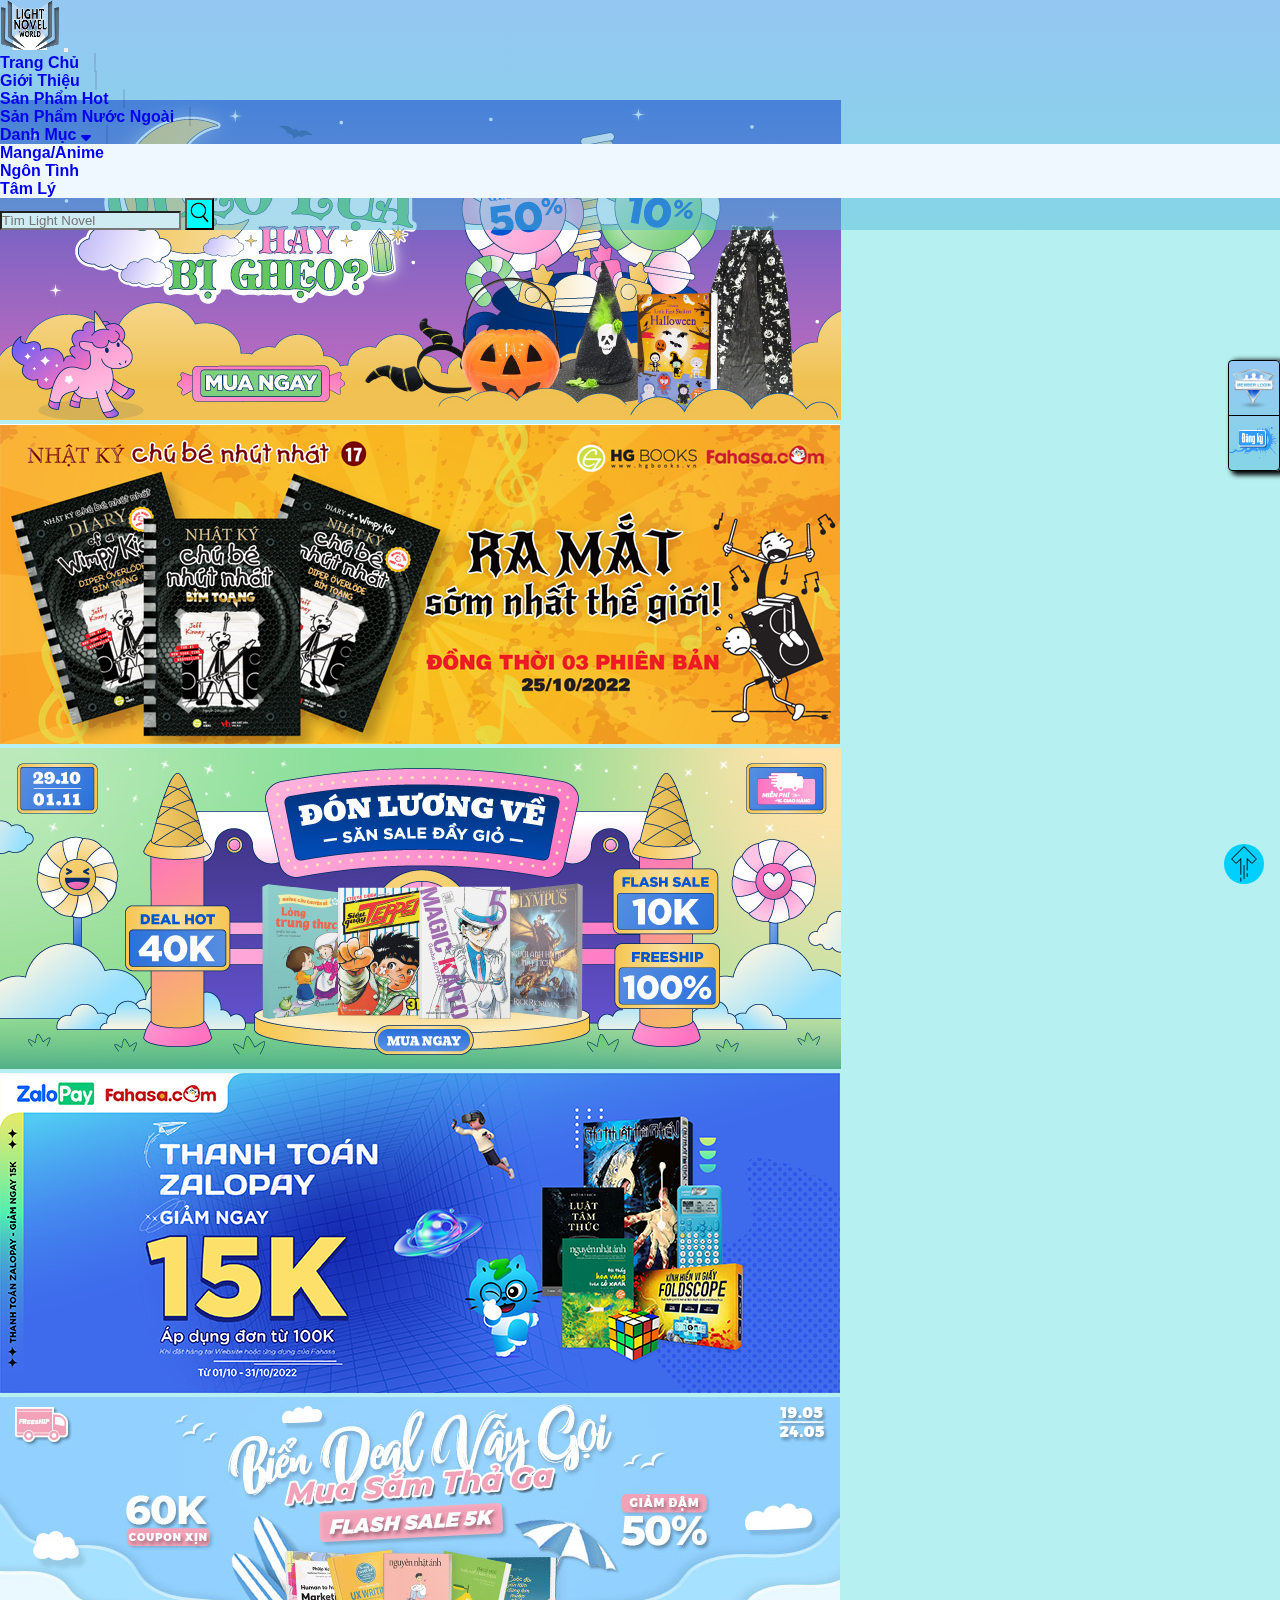
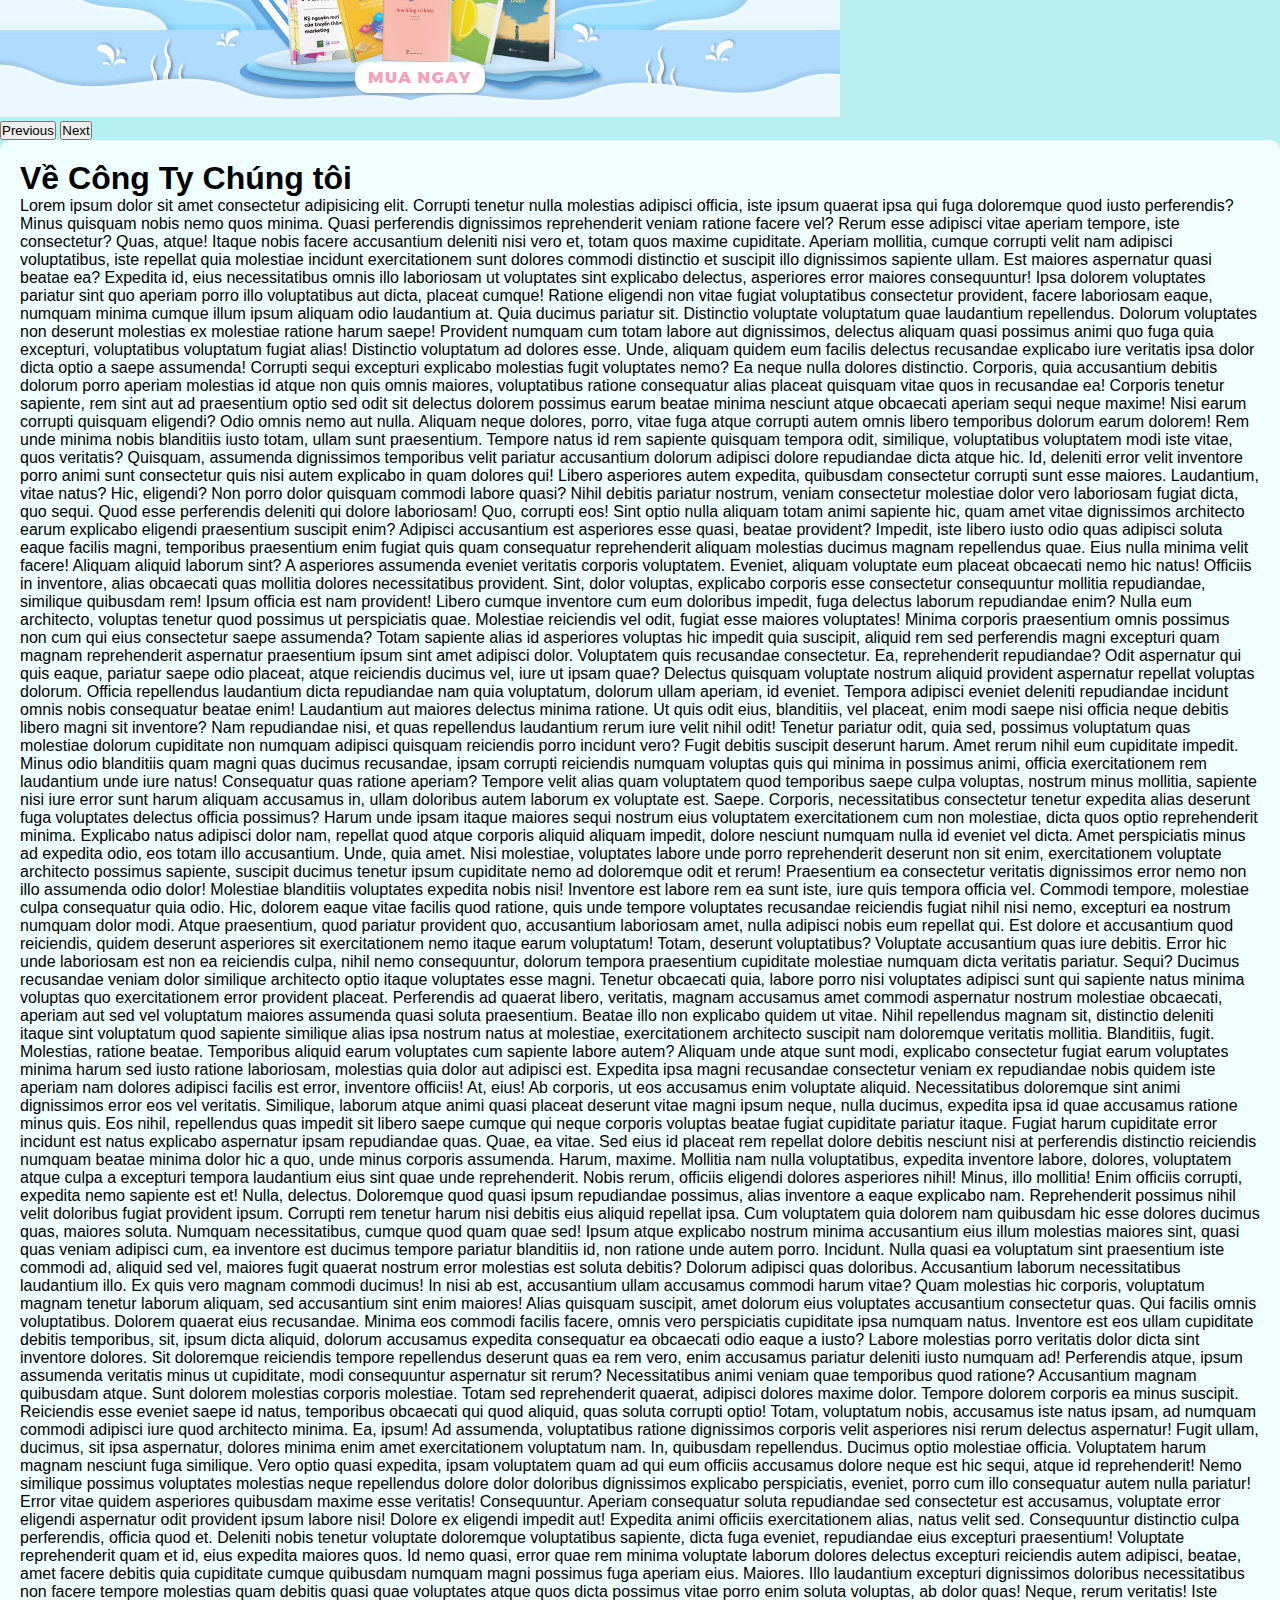
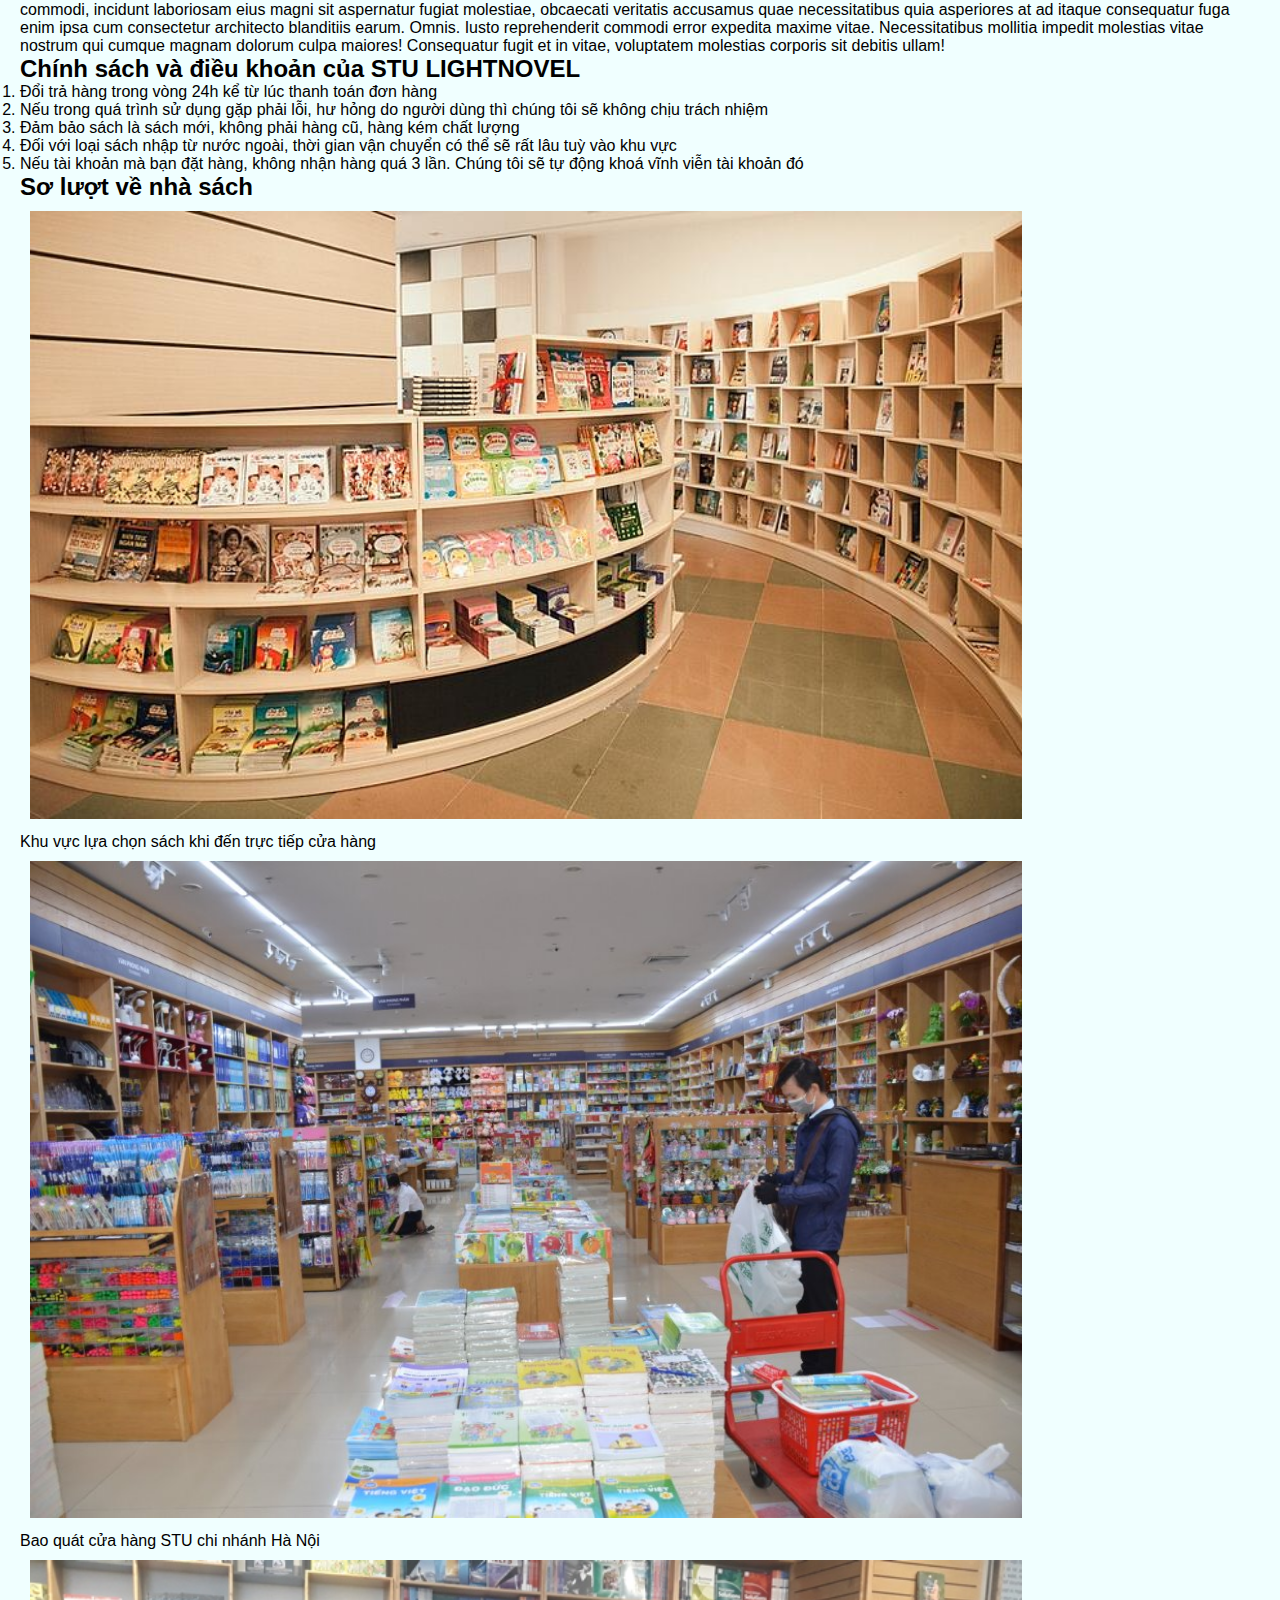
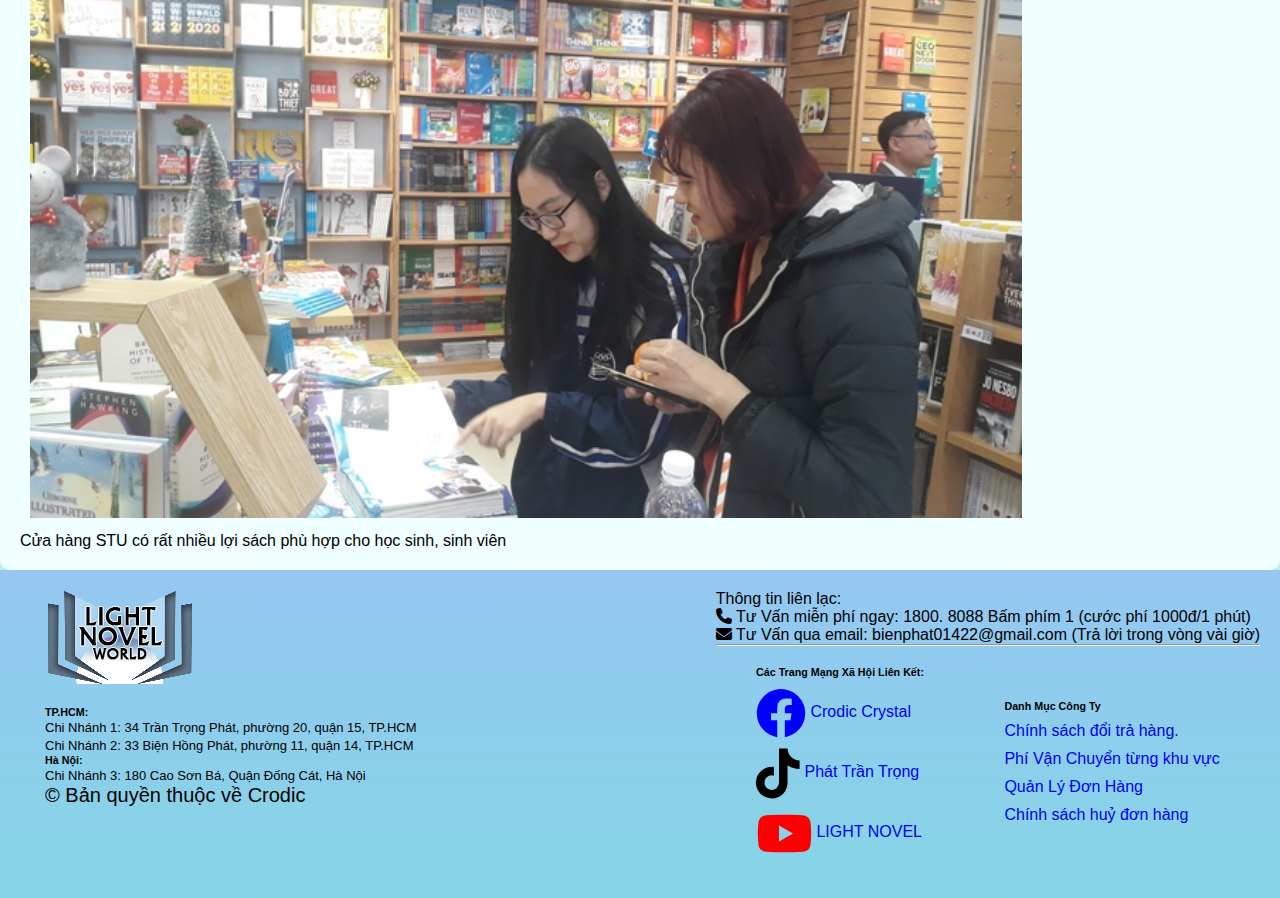
<file: about.html>
<!DOCTYPE html>
<html lang="en">

<head>
  <meta charset="UTF-8" />
  <meta http-equiv="X-UA-Compatible" content="IE=edge" />
  <meta name="viewport" content="width=device-width, initial-scale=1.0" />
  <!-- Link CSS -->
  <link rel="stylesheet" href="./style/style.css" />
  <link rel="stylesheet" href="./style/reponsive.css" />
  <link rel="stylesheet" href="./style/fontawesome-free-6.2.0-web/css/all.css">
  <!-- Link CSS Bootstrap -->
  <link href="https://cdn.jsdelivr.net/npm/bootstrap@5.2.2/dist/css/bootstrap.min.css" rel="stylesheet"
    integrity="sha384-Zenh87qX5JnK2Jl0vWa8Ck2rdkQ2Bzep5IDxbcnCeuOxjzrPF/et3URy9Bv1WTRi" crossorigin="anonymous" />
  <!-- Link Icon Web -->
  <link rel="icon" href="./images/logo.png" />
  <title>STU Light Novel | Đăng Nhập</title>
</head>

<body>
  <div class="back">
    <a href="#top">
      <div class="back-to_top">
        <img src="./images/up-icon.png" width="100%" style="color: black;">
      </div>
    </a>
  </div>
  <!-- container -->
  <div class="container-padding container-fluid">
    <!-- Header -->
    <header class="header">
      <!-- boostrap -->
      <nav class="navbar navbar-expand-lg">
        <div class="container-fluid">
          <!-- Logo -->
          <a class="navbar-brand" href="./index.html">
            <img src="./images/logo.png" width="60px" height="50px" />
          </a>
          <button class="navbar-toggler" type="button" data-bs-toggle="collapse"
            data-bs-target="#navbarSupportedContent" aria-controls="navbarSupportedContent" aria-expanded="false"
            aria-label="Toggle navigation">
            <span class="navbar-toggler-icon"></span>
          </button>
          <div class="collapse navbar-collapse" id="navbarSupportedContent">
            <ul class="navbar-nav me-auto mb-2 mb-lg-0">
              <li class="nav-item">
                <a class="nav-link" aria-current="page" href="./index.html" active="true">Trang Chủ</a>
              </li>
              <li class="nav-item">
                <a class="nav-link" aria-current="page" href="./about.html">Giới Thiệu</a>
              </li>
              <li class="nav-item">
                <a class="nav-link" aria-current="page" href="./index.html">Sản Phẩm Hot</a>
              </li>
              <li class="nav-item">
                <a class="nav-link" aria-current="page" href="./index.html">Sản Phẩm Nước Ngoài</a>
              </li>
              <li class="nav-item dropdown">
                <a class="nav-link dropdown-toggle" href="#" role="button" data-bs-toggle="dropdown"
                  aria-expanded="false">
                  Danh Mục
                  <i class="fa-solid fa-sort-down"></i>
                </a>
                <ul class="dropdown-menu">
                  <li><a class="dropdown-item" href="./index.html">Manga/Anime</a></li>
                  <li><a class="dropdown-item" href="./index.html">Ngôn Tình</a></li>
                  <li><a class="dropdown-item" href="./index.html">Tâm Lý</a></li>
                </ul>
              </li>
              <li class="nav-pc_none nav-item">
                <a class="nav-link" aria-current="page" href="./login.html">Đăng Nhập</a>
              </li>
              <li class="nav-pc_none nav-item">
                <a class="nav-link" aria-current="page" href="./sign-up.html">Đăng Ký</a>
              </li>
            </ul>
            <form class="search d-flex" role="search">
              <input class="search-input form-control me-2" type="search" placeholder="Tìm Light Novel "
                aria-label="Search" />
              <button class="btn btn-outline-success" type="submit">
                <img src="./images/search.png" width="25px" />
              </button>
            </form>
          </div>
        </div>
      </nav>
      <!-- end bootstrap -->
    </header>
    <!-- end header -->

    <!-- position form -->
    <div class="info-account">
      <div class="info-account_top" title="Đăng Nhập">
        <a href="./login.html">
          <img src="./images/login.ico" width="50px" /><br />
        </a>
        <div class="position-login">
          <span>Đăng nhập để mua sắm</span>
        </div>
      </div>
      <div class="info-account_bot" title="Đăng Ký">
        <a href="./sign-up.html">
          <img src="./images/dangky-icon.png" width="50px" height="50px" /><br />
        </a>
        <div class="position-sign-in">
          <span>Đăng ký để nhận ưu đãi</span>
        </div>
      </div>
    </div>
    <!-- end position form -->

    <!-- banner -->
    <div class="banner mx-3">
      <div id="carouselBannerControl" class="carousel slide" data-bs-ride="carousel">
        <div class="carousel-inner">
          <div class="carousel-item active">
            <a href="#">
              <img src="./images/banner1.jpg" class="d-block w-100" alt="Khuyến Mãi" />
            </a>
          </div>
          <div class="carousel-item">
            <a href="#">
              <img src="./images/banner2.jpg" class="d-block w-100" alt="Khuyến Mãi" />
            </a>
          </div>
          <div class="carousel-item">
            <a href="#">
              <img src="./images/banner3.jpg" class="d-block w-100" alt="Khuyến Mãi" />
            </a>
          </div>
          <div class="carousel-item">
            <a href="#">
              <img src="./images/banner4.jpg" class="d-block w-100" alt="Khuyến Mãi" />
            </a>
          </div>
          <div class="carousel-item">
            <a href="#">
              <img src="./images/Banner5.jpg" class="d-block w-100" alt="Khuyến Mãi" />
            </a>
          </div>
        </div>
        <button class="carousel-control-prev" type="button" data-bs-target="#carouselBannerControl"
          data-bs-slide="prev">
          <span class="carousel-control-prev-icon" aria-hidden="true"></span>
          <span class="visually-hidden">Previous</span>
        </button>
        <button class="carousel-control-next" type="button" data-bs-target="#carouselBannerControl"
          data-bs-slide="next">
          <span class="carousel-control-next-icon" aria-hidden="true"></span>
          <span class="visually-hidden">Next</span>
        </button>
      </div>
    </div>
    <!-- end banner -->
    <div class="content-about m-3">
        <div class="main-about">
            <h1 class="text-center p-1">Về Công Ty Chúng tôi</h1>
            <p>Lorem ipsum dolor sit amet consectetur adipisicing elit. Corrupti tenetur nulla molestias adipisci officia, iste ipsum quaerat ipsa qui fuga doloremque quod iusto perferendis? Minus quisquam nobis nemo quos minima.
            Quasi perferendis dignissimos reprehenderit veniam ratione facere vel? Rerum esse adipisci vitae aperiam tempore, iste consectetur? Quas, atque! Itaque nobis facere accusantium deleniti nisi vero et, totam quos maxime cupiditate.
            Aperiam mollitia, cumque corrupti velit nam adipisci voluptatibus, iste repellat quia molestiae incidunt exercitationem sunt dolores commodi distinctio et suscipit illo dignissimos sapiente ullam. Est maiores aspernatur quasi beatae ea?
            Expedita id, eius necessitatibus omnis illo laboriosam ut voluptates sint explicabo delectus, asperiores error maiores consequuntur! Ipsa dolorem voluptates pariatur sint quo aperiam porro illo voluptatibus aut dicta, placeat cumque!
            Ratione eligendi non vitae fugiat voluptatibus consectetur provident, facere laboriosam eaque, numquam minima cumque illum ipsum aliquam odio laudantium at. Quia ducimus pariatur sit. Distinctio voluptate voluptatum quae laudantium repellendus.
            Dolorum voluptates non deserunt molestias ex molestiae ratione harum saepe! Provident numquam cum totam labore aut dignissimos, delectus aliquam quasi possimus animi quo fuga quia excepturi, voluptatibus voluptatum fugiat alias!
            Distinctio voluptatum ad dolores esse. Unde, aliquam quidem eum facilis delectus recusandae explicabo iure veritatis ipsa dolor dicta optio a saepe assumenda! Corrupti sequi excepturi explicabo molestias fugit voluptates nemo?
            Ea neque nulla dolores distinctio. Corporis, quia accusantium debitis dolorum porro aperiam molestias id atque non quis omnis maiores, voluptatibus ratione consequatur alias placeat quisquam vitae quos in recusandae ea!
            Corporis tenetur sapiente, rem sint aut ad praesentium optio sed odit sit delectus dolorem possimus earum beatae minima nesciunt atque obcaecati aperiam sequi neque maxime! Nisi earum corrupti quisquam eligendi?
            Odio omnis nemo aut nulla. Aliquam neque dolores, porro, vitae fuga atque corrupti autem omnis libero temporibus dolorum earum dolorem! Rem unde minima nobis blanditiis iusto totam, ullam sunt praesentium.
            Tempore natus id rem sapiente quisquam tempora odit, similique, voluptatibus voluptatem modi iste vitae, quos veritatis? Quisquam, assumenda dignissimos temporibus velit pariatur accusantium dolorum adipisci dolore repudiandae dicta atque hic.
            Id, deleniti error velit inventore porro animi sunt consectetur quis nisi autem explicabo in quam dolores qui! Libero asperiores autem expedita, quibusdam consectetur corrupti sunt esse maiores. Laudantium, vitae natus?
            Hic, eligendi? Non porro dolor quisquam commodi labore quasi? Nihil debitis pariatur nostrum, veniam consectetur molestiae dolor vero laboriosam fugiat dicta, quo sequi. Quod esse perferendis deleniti qui dolore laboriosam!
            Quo, corrupti eos! Sint optio nulla aliquam totam animi sapiente hic, quam amet vitae dignissimos architecto earum explicabo eligendi praesentium suscipit enim? Adipisci accusantium est asperiores esse quasi, beatae provident?
            Impedit, iste libero iusto odio quas adipisci soluta eaque facilis magni, temporibus praesentium enim fugiat quis quam consequatur reprehenderit aliquam molestias ducimus magnam repellendus quae. Eius nulla minima velit facere!
            Aliquam aliquid laborum sint? A asperiores assumenda eveniet veritatis corporis voluptatem. Eveniet, aliquam voluptate eum placeat obcaecati nemo hic natus! Officiis in inventore, alias obcaecati quas mollitia dolores necessitatibus provident.
            Sint, dolor voluptas, explicabo corporis esse consectetur consequuntur mollitia repudiandae, similique quibusdam rem! Ipsum officia est nam provident! Libero cumque inventore cum eum doloribus impedit, fuga delectus laborum repudiandae enim?
            Nulla eum architecto, voluptas tenetur quod possimus ut perspiciatis quae. Molestiae reiciendis vel odit, fugiat esse maiores voluptates! Minima corporis praesentium omnis possimus non cum qui eius consectetur saepe assumenda?
            Totam sapiente alias id asperiores voluptas hic impedit quia suscipit, aliquid rem sed perferendis magni excepturi quam magnam reprehenderit aspernatur praesentium ipsum sint amet adipisci dolor. Voluptatem quis recusandae consectetur.
            Ea, reprehenderit repudiandae? Odit aspernatur qui quis eaque, pariatur saepe odio placeat, atque reiciendis ducimus vel, iure ut ipsam quae? Delectus quisquam voluptate nostrum aliquid provident aspernatur repellat voluptas dolorum.
            Officia repellendus laudantium dicta repudiandae nam quia voluptatum, dolorum ullam aperiam, id eveniet. Tempora adipisci eveniet deleniti repudiandae incidunt omnis nobis consequatur beatae enim! Laudantium aut maiores delectus minima ratione.
            Ut quis odit eius, blanditiis, vel placeat, enim modi saepe nisi officia neque debitis libero magni sit inventore? Nam repudiandae nisi, et quas repellendus laudantium rerum iure velit nihil odit!
            Tenetur pariatur odit, quia sed, possimus voluptatum quas molestiae dolorum cupiditate non numquam adipisci quisquam reiciendis porro incidunt vero? Fugit debitis suscipit deserunt harum. Amet rerum nihil eum cupiditate impedit.
            Minus odio blanditiis quam magni quas ducimus recusandae, ipsam corrupti reiciendis numquam voluptas quis qui minima in possimus animi, officia exercitationem rem laudantium unde iure natus! Consequatur quas ratione aperiam?
            Tempore velit alias quam voluptatem quod temporibus saepe culpa voluptas, nostrum minus mollitia, sapiente nisi iure error sunt harum aliquam accusamus in, ullam doloribus autem laborum ex voluptate est. Saepe.
            Corporis, necessitatibus consectetur tenetur expedita alias deserunt fuga voluptates delectus officia possimus? Harum unde ipsam itaque maiores sequi nostrum eius voluptatem exercitationem cum non molestiae, dicta quos optio reprehenderit minima.
            Explicabo natus adipisci dolor nam, repellat quod atque corporis aliquid aliquam impedit, dolore nesciunt numquam nulla id eveniet vel dicta. Amet perspiciatis minus ad expedita odio, eos totam illo accusantium.
            Unde, quia amet. Nisi molestiae, voluptates labore unde porro reprehenderit deserunt non sit enim, exercitationem voluptate architecto possimus sapiente, suscipit ducimus tenetur ipsum cupiditate nemo ad doloremque odit et rerum!
            Praesentium ea consectetur veritatis dignissimos error nemo non illo assumenda odio dolor! Molestiae blanditiis voluptates expedita nobis nisi! Inventore est labore rem ea sunt iste, iure quis tempora officia vel.
            Commodi tempore, molestiae culpa consequatur quia odio. Hic, dolorem eaque vitae facilis quod ratione, quis unde tempore voluptates recusandae reiciendis fugiat nihil nisi nemo, excepturi ea nostrum numquam dolor modi.
            Atque praesentium, quod pariatur provident quo, accusantium laboriosam amet, nulla adipisci nobis eum repellat qui. Est dolore et accusantium quod reiciendis, quidem deserunt asperiores sit exercitationem nemo itaque earum voluptatum!
            Totam, deserunt voluptatibus? Voluptate accusantium quas iure debitis. Error hic unde laboriosam est non ea reiciendis culpa, nihil nemo consequuntur, dolorum tempora praesentium cupiditate molestiae numquam dicta veritatis pariatur. Sequi?
            Ducimus recusandae veniam dolor similique architecto optio itaque voluptates esse magni. Tenetur obcaecati quia, labore porro nisi voluptates adipisci sunt qui sapiente natus minima voluptas quo exercitationem error provident placeat.
            Perferendis ad quaerat libero, veritatis, magnam accusamus amet commodi aspernatur nostrum molestiae obcaecati, aperiam aut sed vel voluptatum maiores assumenda quasi soluta praesentium. Beatae illo non explicabo quidem ut vitae.
            Nihil repellendus magnam sit, distinctio deleniti itaque sint voluptatum quod sapiente similique alias ipsa nostrum natus at molestiae, exercitationem architecto suscipit nam doloremque veritatis mollitia. Blanditiis, fugit. Molestias, ratione beatae.
            Temporibus aliquid earum voluptates cum sapiente labore autem? Aliquam unde atque sunt modi, explicabo consectetur fugiat earum voluptates minima harum sed iusto ratione laboriosam, molestias quia dolor aut adipisci est.
            Expedita ipsa magni recusandae consectetur veniam ex repudiandae nobis quidem iste aperiam nam dolores adipisci facilis est error, inventore officiis! At, eius! Ab corporis, ut eos accusamus enim voluptate aliquid.
            Necessitatibus doloremque sint animi dignissimos error eos vel veritatis. Similique, laborum atque animi quasi placeat deserunt vitae magni ipsum neque, nulla ducimus, expedita ipsa id quae accusamus ratione minus quis.
            Eos nihil, repellendus quas impedit sit libero saepe cumque qui neque corporis voluptas beatae fugiat cupiditate pariatur itaque. Fugiat harum cupiditate error incidunt est natus explicabo aspernatur ipsam repudiandae quas.
            Quae, ea vitae. Sed eius id placeat rem repellat dolore debitis nesciunt nisi at perferendis distinctio reiciendis numquam beatae minima dolor hic a quo, unde minus corporis assumenda. Harum, maxime.
            Mollitia nam nulla voluptatibus, expedita inventore labore, dolores, voluptatem atque culpa a excepturi tempora laudantium eius sint quae unde reprehenderit. Nobis rerum, officiis eligendi dolores asperiores nihil! Minus, illo mollitia!
            Enim officiis corrupti, expedita nemo sapiente est et! Nulla, delectus. Doloremque quod quasi ipsum repudiandae possimus, alias inventore a eaque explicabo nam. Reprehenderit possimus nihil velit doloribus fugiat provident ipsum.
            Corrupti rem tenetur harum nisi debitis eius aliquid repellat ipsa. Cum voluptatem quia dolorem nam quibusdam hic esse dolores ducimus quas, maiores soluta. Numquam necessitatibus, cumque quod quam quae sed!
            Ipsum atque explicabo nostrum minima accusantium eius illum molestias maiores sint, quasi quas veniam adipisci cum, ea inventore est ducimus tempore pariatur blanditiis id, non ratione unde autem porro. Incidunt.
            Nulla quasi ea voluptatum sint praesentium iste commodi ad, aliquid sed vel, maiores fugit quaerat nostrum error molestias est soluta debitis? Dolorum adipisci quas doloribus. Accusantium laborum necessitatibus laudantium illo.
            Ex quis vero magnam commodi ducimus! In nisi ab est, accusantium ullam accusamus commodi harum vitae? Quam molestias hic corporis, voluptatum magnam tenetur laborum aliquam, sed accusantium sint enim maiores!
            Alias quisquam suscipit, amet dolorum eius voluptates accusantium consectetur quas. Qui facilis omnis voluptatibus. Dolorem quaerat eius recusandae. Minima eos commodi facilis facere, omnis vero perspiciatis cupiditate ipsa numquam natus.
            Inventore est eos ullam cupiditate debitis temporibus, sit, ipsum dicta aliquid, dolorum accusamus expedita consequatur ea obcaecati odio eaque a iusto? Labore molestias porro veritatis dolor dicta sint inventore dolores.
            Sit doloremque reiciendis tempore repellendus deserunt quas ea rem vero, enim accusamus pariatur deleniti iusto numquam ad! Perferendis atque, ipsum assumenda veritatis minus ut cupiditate, modi consequuntur aspernatur sit rerum?
            Necessitatibus animi veniam quae temporibus quod ratione? Accusantium magnam quibusdam atque. Sunt dolorem molestias corporis molestiae. Totam sed reprehenderit quaerat, adipisci dolores maxime dolor. Tempore dolorem corporis ea minus suscipit.
            Reiciendis esse eveniet saepe id natus, temporibus obcaecati qui quod aliquid, quas soluta corrupti optio! Totam, voluptatum nobis, accusamus iste natus ipsam, ad numquam commodi adipisci iure quod architecto minima.
            Ea, ipsum! Ad assumenda, voluptatibus ratione dignissimos corporis velit asperiores nisi rerum delectus aspernatur! Fugit ullam, ducimus, sit ipsa aspernatur, dolores minima enim amet exercitationem voluptatum nam. In, quibusdam repellendus.
            Ducimus optio molestiae officia. Voluptatem harum magnam nesciunt fuga similique. Vero optio quasi expedita, ipsam voluptatem quam ad qui eum officiis accusamus dolore neque est hic sequi, atque id reprehenderit!
            Nemo similique possimus voluptates molestias neque repellendus dolore dolor doloribus dignissimos explicabo perspiciatis, eveniet, porro cum illo consequatur autem nulla pariatur! Error vitae quidem asperiores quibusdam maxime esse veritatis! Consequuntur.
            Aperiam consequatur soluta repudiandae sed consectetur est accusamus, voluptate error eligendi aspernatur odit provident ipsum labore nisi! Dolore ex eligendi impedit aut! Expedita animi officiis exercitationem alias, natus velit sed.
            Consequuntur distinctio culpa perferendis, officia quod et. Deleniti nobis tenetur voluptate doloremque voluptatibus sapiente, dicta fuga eveniet, repudiandae eius excepturi praesentium! Voluptate reprehenderit quam et id, eius expedita maiores quos.
            Id nemo quasi, error quae rem minima voluptate laborum dolores delectus excepturi reiciendis autem adipisci, beatae, amet facere debitis quia cupiditate cumque quibusdam numquam magni possimus fuga aperiam eius. Maiores.
            Illo laudantium excepturi dignissimos doloribus necessitatibus non facere tempore molestias quam debitis quasi quae voluptates atque quos dicta possimus vitae porro enim soluta voluptas, ab dolor quas! Neque, rerum veritatis!
            Iste commodi, incidunt laboriosam eius magni sit aspernatur fugiat molestiae, obcaecati veritatis accusamus quae necessitatibus quia asperiores at ad itaque consequatur fuga enim ipsa cum consectetur architecto blanditiis earum. Omnis.
            Iusto reprehenderit commodi error expedita maxime vitae. Necessitatibus mollitia impedit molestias vitae nostrum qui cumque magnam dolorum culpa maiores! Consequatur fugit et in vitae, voluptatem molestias corporis sit debitis ullam!
            <h2 class="text-center">Chính sách và điều khoản của STU LIGHTNOVEL</h2>
            <ol>
                <li>Đổi trả hàng trong vòng 24h kể từ lúc thanh toán đơn hàng</li>
                <li>Nếu trong quá trình sử dụng gặp phải lỗi, hư hỏng do người dùng thì chúng tôi sẽ không chịu trách nhiệm</li>
                <li>Đảm bảo sách là sách mới, không phải hàng cũ, hàng kém chất lượng</li>
                <li>Đối với loại sách nhập từ nước ngoài, thời gian vận chuyển có thể sẽ rất lâu tuỳ vào khu vực</li>
                <li>Nếu tài khoản mà bạn đặt hàng, không nhận hàng quá 3 lần. Chúng tôi sẽ tự động khoá vĩnh viễn tài khoản đó</li>
            </ol>
            </p>
            <h2 class="text-center p-1">Sơ lượt về nhà sách</h2>
            <div class="logo-about_image text-center">
                <img src="./images/Nha sach 01.jpg" width="80%"><br>
                <span>Khu vực lựa chọn sách khi đến trực tiếp cửa hàng</span>
                <img src="./images/Nha sach 02.jpg" width="80%"><br>
                <span>Bao quát cửa hàng STU chi nhánh Hà Nội</span>
                <img src="./images/nha sach 03.jpg" width="80%"><br>
                <span>Cửa hàng STU có rất nhiều lợi sách phù hợp cho học sinh, sinh viên</span>
            </div>
        </div>
    </div>
  
    <!-- footer -->
    <footer class="footer">
      <div class="footer-left">
        <div class="footer-left_content">
          <a href="#">
            <img src="./images/logo.png" alt="" />
          </a>
          <br /><br />
          <h6>TP.HCM:</h6>
          <span>Chi Nhánh 1: 34 Trần Trọng Phát, phường 20, quận 15, TP.HCM</span><br />
          <span>Chi Nhánh 2: 33 Biện Hồng Phát, phường 11, quận 14, TP.HCM</span>
          <h6>Hà Nội:</h6>
          <span>Chi Nhánh 3: 180 Cao Sơn Bá, Quận Đống Cát, Hà Nội</span><br />
          <span class="copyright">&#169; Bản quyền thuộc về Crodic</span>
        </div>
      </div>
      <div class="footer-right">
        <div class="footer-right_top">
          <span> Thông tin liên lạc: </span><br>
          <i class="fa-solid fa-phone"></i>
          <span>Tư Vấn miễn phí ngay: <b>1800. 8088</b> Bấm phím 1 (cước phí 1000đ/1 phút)</span><br>
          <i class="fa-solid fa-envelope"></i>
          <span>Tư Vấn qua email: <b>bienphat01422@gmail.com</b> (Trả lời trong vòng vài giờ)</span>
          <hr>
        </div>
        <div class="footer-right_bot">
          <div class="bot-flex_1">
            <ul>
              <li>
                <h6>Các Trang Mạng Xã Hội Liên Kết: </h6>
              </li>
              <li>
                <a href="#">
                  <i class="fa-brands fa-facebook" style="font-size: 50px; color: blue; vertical-align: middle;"></i>
                  <span class="color-hover">Crodic Crystal</span>
                </a>
              </li>
              <li>
                <a href="#">
                  <i class="fa-brands fa-tiktok" style="font-size: 50px; color: black; vertical-align: middle;"></i>
                  <span class="color-hover">Phát Trần Trọng</span>
                </a>
              </li>
              <li>
                <a href="#">
                  <i class="fa-brands fa-youtube" style="font-size: 50px; color:red; vertical-align: middle;"></i>
                  <span class="color-hover">LIGHT NOVEL</span>
                </a>
              </li>
            </ul>
          </div>
          <div class="bot-flex_2">
            <ul>
              <li>
                <h6>Danh Mục Công Ty</h6>
              </li>
              <li><a href="#">Chính sách đổi trả hàng.</a></li>
              <li><a href="#">Phí Vận Chuyển từng khu vực</a></li>
              <li><a href="#">Quản Lý Đơn Hàng</a></li>
              <li><a href="#">Chính sách huỷ đơn hàng</a></li>
            </ul>
          </div>
        </div>
      </div>
    </footer>
    <!-- end footer -->

  </div>
<!-- end container -->

  <!-- Bootstrap JS -->
  <script src="./javascript/script.js"></script>
  <script src="https://cdn.jsdelivr.net/npm/@popperjs/core@2.11.6/dist/umd/popper.min.js"
    integrity="sha384-oBqDVmMz9ATKxIep9tiCxS/Z9fNfEXiDAYTujMAeBAsjFuCZSmKbSSUnQlmh/jp3"
    crossorigin="anonymous"></script>
  <script src="https://cdn.jsdelivr.net/npm/bootstrap@5.2.2/dist/js/bootstrap.bundle.min.js"
    integrity="sha384-OERcA2EqjJCMA+/3y+gxIOqMEjwtxJY7qPCqsdltbNJuaOe923+mo//f6V8Qbsw3"
    crossorigin="anonymous"></script>
</body>

</html>
</file>
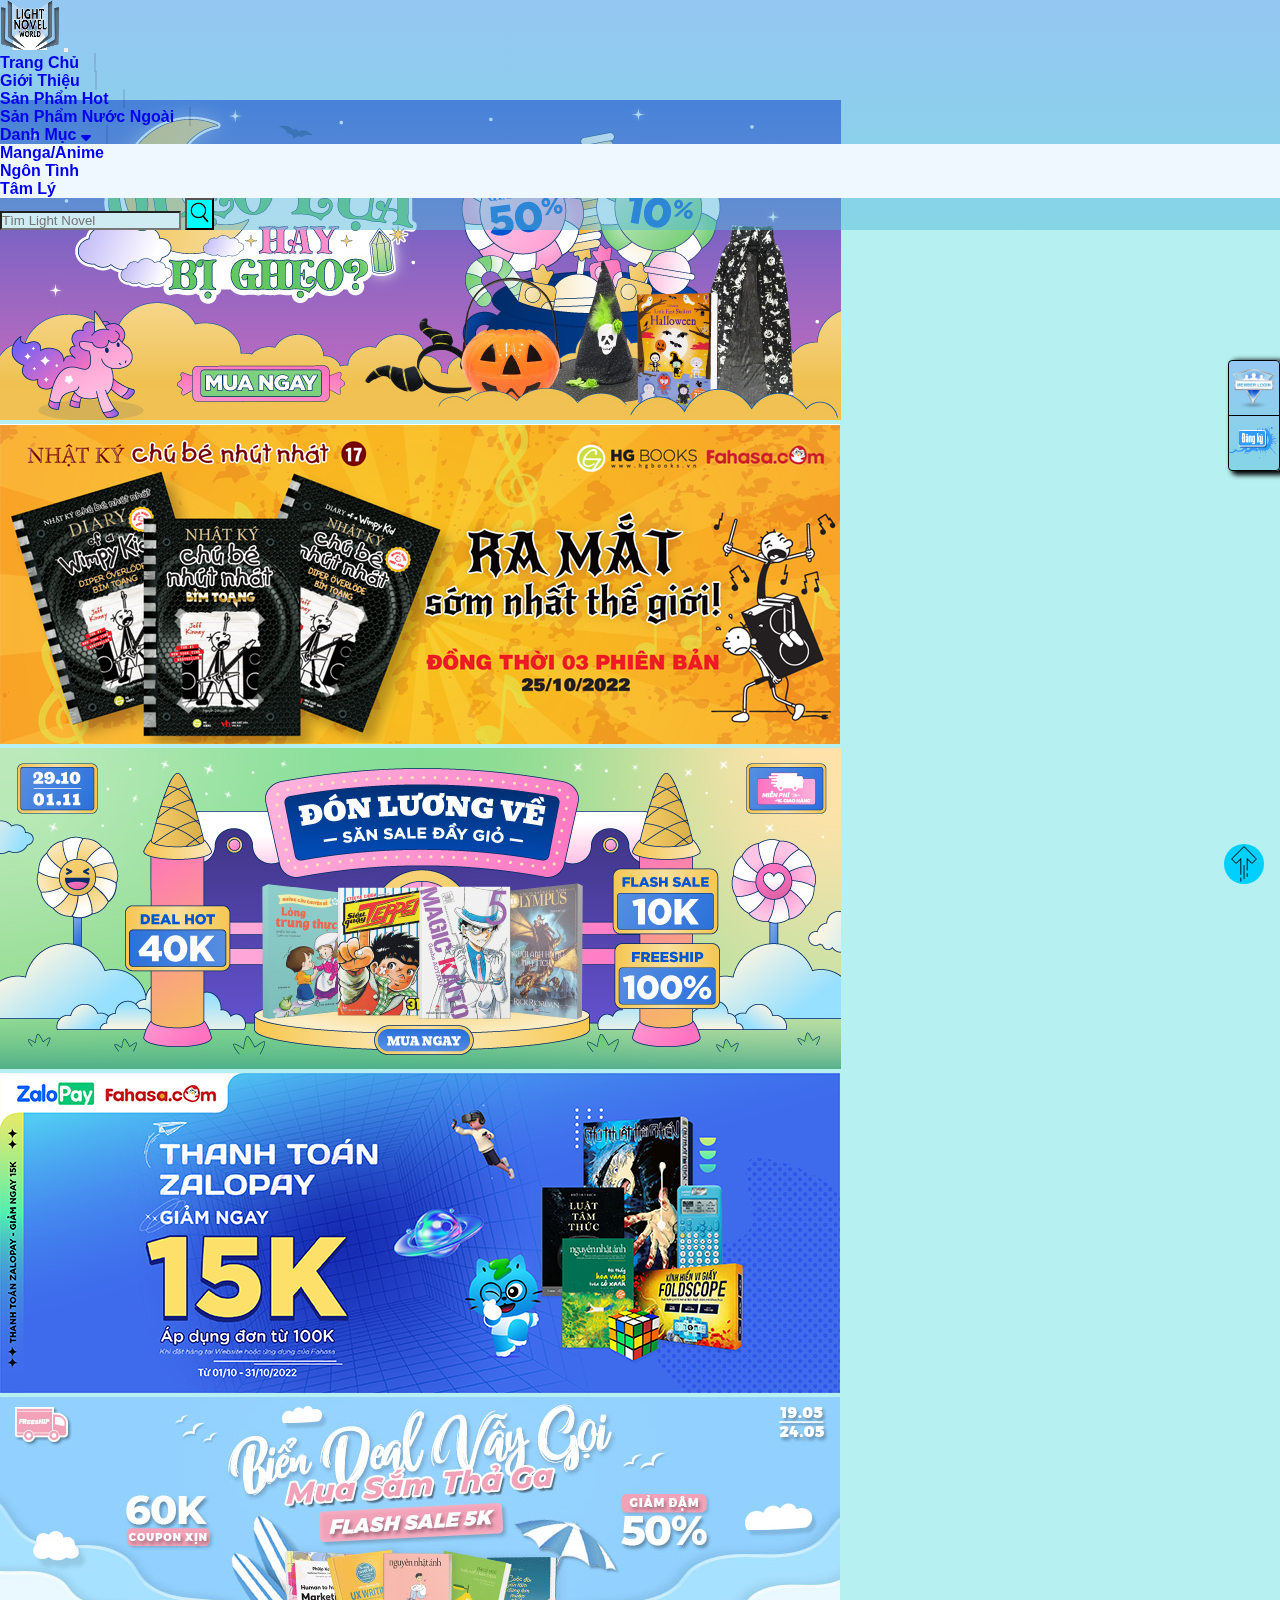
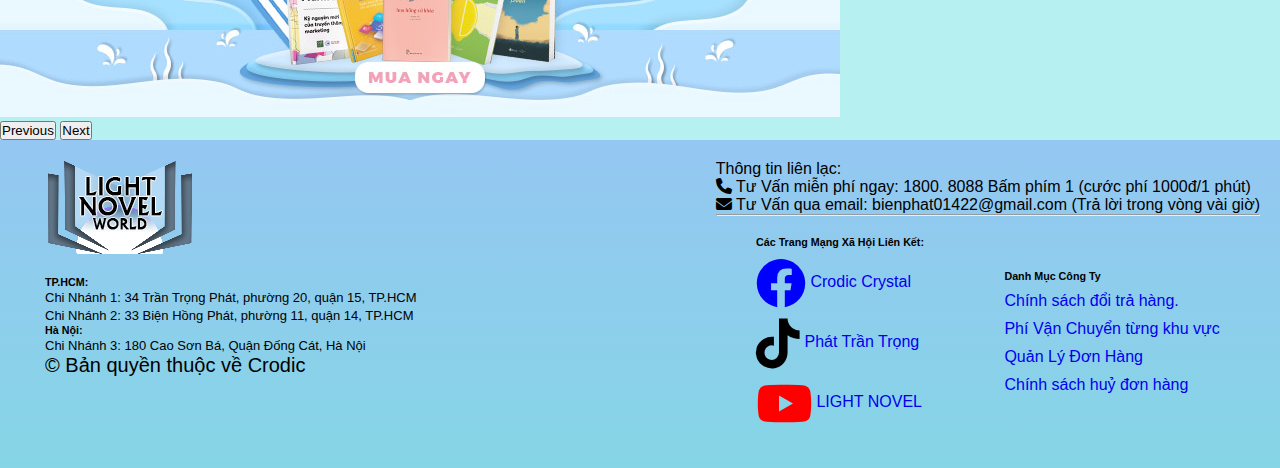
<file: breakpoint.html>
<!DOCTYPE html>
<html lang="en">

<head>
  <meta charset="UTF-8" />
  <meta http-equiv="X-UA-Compatible" content="IE=edge" />
  <meta name="viewport" content="width=device-width, initial-scale=1.0" />
  <!-- Link CSS -->
  <link rel="stylesheet" href="./style/style.css" />
  <link rel="stylesheet" href="./style/reponsive.css" />
  <link rel="stylesheet" href="./style/fontawesome-free-6.2.0-web/css/all.css">
  <!-- Link CSS Bootstrap -->
  <link href="https://cdn.jsdelivr.net/npm/bootstrap@5.2.2/dist/css/bootstrap.min.css" rel="stylesheet"
    integrity="sha384-Zenh87qX5JnK2Jl0vWa8Ck2rdkQ2Bzep5IDxbcnCeuOxjzrPF/et3URy9Bv1WTRi" crossorigin="anonymous" />
  <!-- Link Icon Web -->
  <link rel="icon" href="./images/logo.png" />
  <title>STU Light Novel | Đăng Nhập</title>
</head>

<body>
  <div class="back">
    <a href="#top">
      <div class="back-to_top">
        <img src="./images/up-icon.png" width="100%" style="color: black;">
      </div>
    </a>
  </div>
  <!-- container -->
  <div class="container-padding container-fluid">
    <!-- Header -->
    <header class="header">
      <!-- boostrap -->
      <nav class="navbar navbar-expand-lg">
        <div class="container-fluid">
          <!-- Logo -->
          <a class="navbar-brand" href="./index.html">
            <img src="./images/logo.png" width="60px" height="50px" />
          </a>
          <button class="navbar-toggler" type="button" data-bs-toggle="collapse"
            data-bs-target="#navbarSupportedContent" aria-controls="navbarSupportedContent" aria-expanded="false"
            aria-label="Toggle navigation">
            <span class="navbar-toggler-icon"></span>
          </button>
          <div class="collapse navbar-collapse" id="navbarSupportedContent">
            <ul class="navbar-nav me-auto mb-2 mb-lg-0">
              <li class="nav-item">
                <a class="nav-link" aria-current="page" href="./index.html" active="true">Trang Chủ</a>
              </li>
              <li class="nav-item">
                <a class="nav-link" aria-current="page" href="#about">Giới Thiệu</a>
              </li>
              <li class="nav-item">
                <a class="nav-link" aria-current="page" href="#product-1">Sản Phẩm Hot</a>
              </li>
              <li class="nav-item">
                <a class="nav-link" aria-current="page" href="#product-3">Sản Phẩm Nước Ngoài</a>
              </li>
              <li class="nav-item dropdown">
                <a class="nav-link dropdown-toggle" href="#" role="button" data-bs-toggle="dropdown"
                  aria-expanded="false">
                  Danh Mục
                  <i class="fa-solid fa-sort-down"></i>
                </a>
                <ul class="dropdown-menu">
                  <li><a class="dropdown-item" href="#product-2">Manga/Anime</a></li>
                  <li><a class="dropdown-item" href="#nav-china-tab">Ngôn Tình</a></li>
                  <li><a class="dropdown-item" href="#nav-cs-tab">Tâm Lý</a></li>
                </ul>
              </li>
              <li class="nav-pc_none nav-item">
                <a class="nav-link" aria-current="page" href="#">Đăng Nhập</a>
              </li>
              <li class="nav-pc_none nav-item">
                <a class="nav-link" aria-current="page" href="#">Đăng Ký</a>
              </li>
            </ul>
            <form class="search d-flex" role="search">
              <input class="search-input form-control me-2" type="search" placeholder="Tìm Light Novel "
                aria-label="Search" />
              <button class="btn btn-outline-success" type="submit">
                <img src="./images/search.png" width="25px" />
              </button>
            </form>
          </div>
        </div>
      </nav>
      <!-- end bootstrap -->
    </header>
    <!-- end header -->

    <!-- position form -->
    <div class="info-account">
      <div class="info-account_top" title="Đăng Nhập">
        <a href="./login.html">
          <img src="./images/login.ico" width="50px" /><br />
        </a>
        <div class="position-login">
          <span>Đăng nhập để mua sắm</span>
        </div>
      </div>
      <div class="info-account_bot" title="Đăng Ký">
        <a href="./sign-up.html">
          <img src="./images/dangky-icon.png" width="50px" height="50px" /><br />
        </a>
        <div class="position-sign-in">
          <span>Đăng ký để nhận ưu đãi</span>
        </div>
      </div>
    </div>
    <!-- end position form -->

    <!-- banner -->
    <div class="banner mx-3">
      <div id="carouselBannerControl" class="carousel slide" data-bs-ride="carousel">
        <div class="carousel-inner">
          <div class="carousel-item active">
            <a href="#">
              <img src="./images/banner1.jpg" class="d-block w-100" alt="Khuyến Mãi" />
            </a>
          </div>
          <div class="carousel-item">
            <a href="#">
              <img src="./images/banner2.jpg" class="d-block w-100" alt="Khuyến Mãi" />
            </a>
          </div>
          <div class="carousel-item">
            <a href="#">
              <img src="./images/banner3.jpg" class="d-block w-100" alt="Khuyến Mãi" />
            </a>
          </div>
          <div class="carousel-item">
            <a href="#">
              <img src="./images/banner4.jpg" class="d-block w-100" alt="Khuyến Mãi" />
            </a>
          </div>
          <div class="carousel-item">
            <a href="#">
              <img src="./images/Banner5.jpg" class="d-block w-100" alt="Khuyến Mãi" />
            </a>
          </div>
        </div>
        <button class="carousel-control-prev" type="button" data-bs-target="#carouselBannerControl"
          data-bs-slide="prev">
          <span class="carousel-control-prev-icon" aria-hidden="true"></span>
          <span class="visually-hidden">Previous</span>
        </button>
        <button class="carousel-control-next" type="button" data-bs-target="#carouselBannerControl"
          data-bs-slide="next">
          <span class="carousel-control-next-icon" aria-hidden="true"></span>
          <span class="visually-hidden">Next</span>
        </button>
      </div>
    </div>
    <!-- end banner -->
    <div class="content-cart m-3">
      
    </div>
  
    <!-- footer -->
    <footer class="footer">
      <div class="footer-left">
        <div class="footer-left_content">
          <a href="#">
            <img src="./images/logo.png" alt="" />
          </a>
          <br /><br />
          <h6>TP.HCM:</h6>
          <span>Chi Nhánh 1: 34 Trần Trọng Phát, phường 20, quận 15, TP.HCM</span><br />
          <span>Chi Nhánh 2: 33 Biện Hồng Phát, phường 11, quận 14, TP.HCM</span>
          <h6>Hà Nội:</h6>
          <span>Chi Nhánh 3: 180 Cao Sơn Bá, Quận Đống Cát, Hà Nội</span><br />
          <span class="copyright">&#169; Bản quyền thuộc về Crodic</span>
        </div>
      </div>
      <div class="footer-right">
        <div class="footer-right_top">
          <span> Thông tin liên lạc: </span><br>
          <i class="fa-solid fa-phone"></i>
          <span>Tư Vấn miễn phí ngay: <b>1800. 8088</b> Bấm phím 1 (cước phí 1000đ/1 phút)</span><br>
          <i class="fa-solid fa-envelope"></i>
          <span>Tư Vấn qua email: <b>bienphat01422@gmail.com</b> (Trả lời trong vòng vài giờ)</span>
          <hr>
        </div>
        <div class="footer-right_bot">
          <div class="bot-flex_1">
            <ul>
              <li>
                <h6>Các Trang Mạng Xã Hội Liên Kết: </h6>
              </li>
              <li>
                <a href="#">
                  <i class="fa-brands fa-facebook" style="font-size: 50px; color: blue; vertical-align: middle;"></i>
                  <span class="color-hover">Crodic Crystal</span>
                </a>
              </li>
              <li>
                <a href="#">
                  <i class="fa-brands fa-tiktok" style="font-size: 50px; color: black; vertical-align: middle;"></i>
                  <span class="color-hover">Phát Trần Trọng</span>
                </a>
              </li>
              <li>
                <a href="#">
                  <i class="fa-brands fa-youtube" style="font-size: 50px; color:red; vertical-align: middle;"></i>
                  <span class="color-hover">LIGHT NOVEL</span>
                </a>
              </li>
            </ul>
          </div>
          <div class="bot-flex_2">
            <ul>
              <li>
                <h6>Danh Mục Công Ty</h6>
              </li>
              <li><a href="./about.html">Chính sách đổi trả hàng.</a></li>
              <li><a href="./about.html">Phí Vận Chuyển từng khu vực</a></li>
              <li><a href="./about.html">Quản Lý Đơn Hàng</a></li>
              <li><a href="./about.html">Chính sách huỷ đơn hàng</a></li>
            </ul>
          </div>
        </div>
      </div>
    </footer>
    <!-- end footer -->

  </div>
<!-- end container -->

  <!-- Bootstrap JS -->
  <script src="./javascript/script.js"></script>
  <script src="https://cdn.jsdelivr.net/npm/@popperjs/core@2.11.6/dist/umd/popper.min.js"
    integrity="sha384-oBqDVmMz9ATKxIep9tiCxS/Z9fNfEXiDAYTujMAeBAsjFuCZSmKbSSUnQlmh/jp3"
    crossorigin="anonymous"></script>
  <script src="https://cdn.jsdelivr.net/npm/bootstrap@5.2.2/dist/js/bootstrap.bundle.min.js"
    integrity="sha384-OERcA2EqjJCMA+/3y+gxIOqMEjwtxJY7qPCqsdltbNJuaOe923+mo//f6V8Qbsw3"
    crossorigin="anonymous"></script>
</body>

</html>
</file>
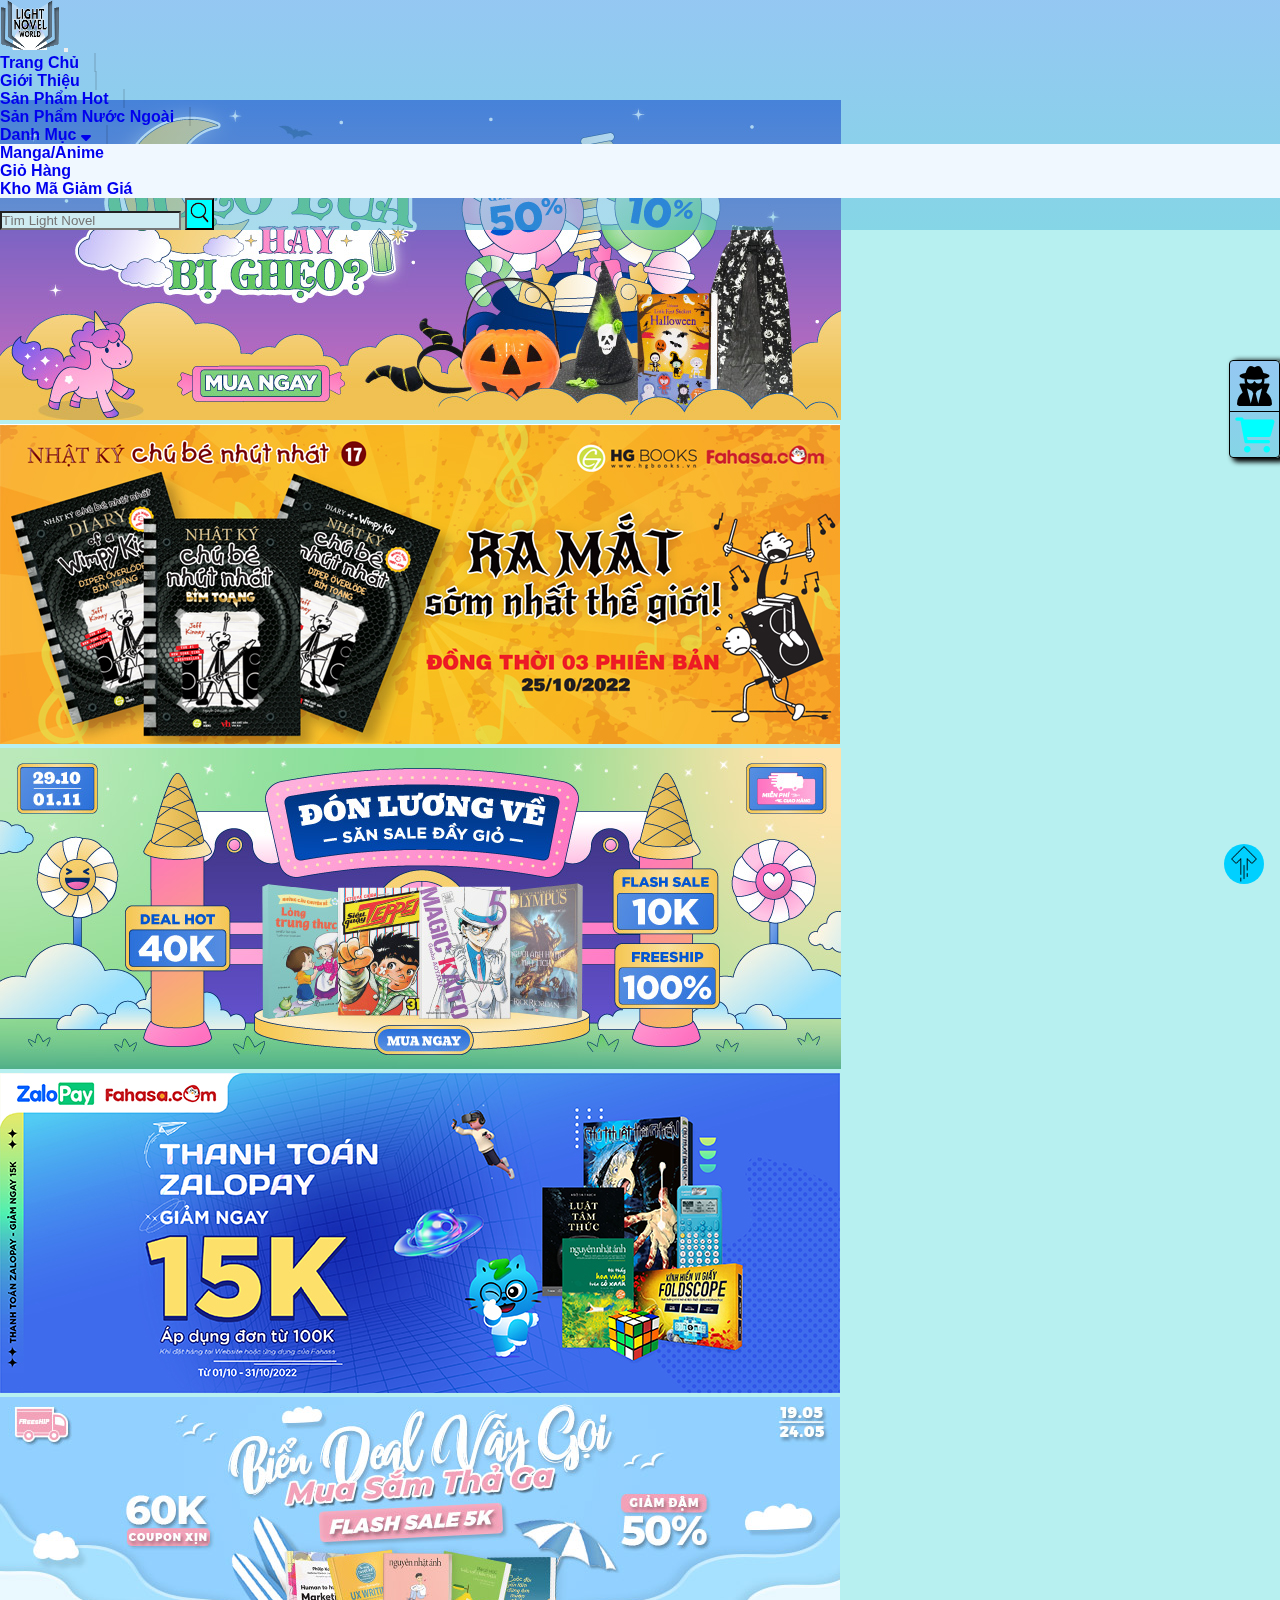
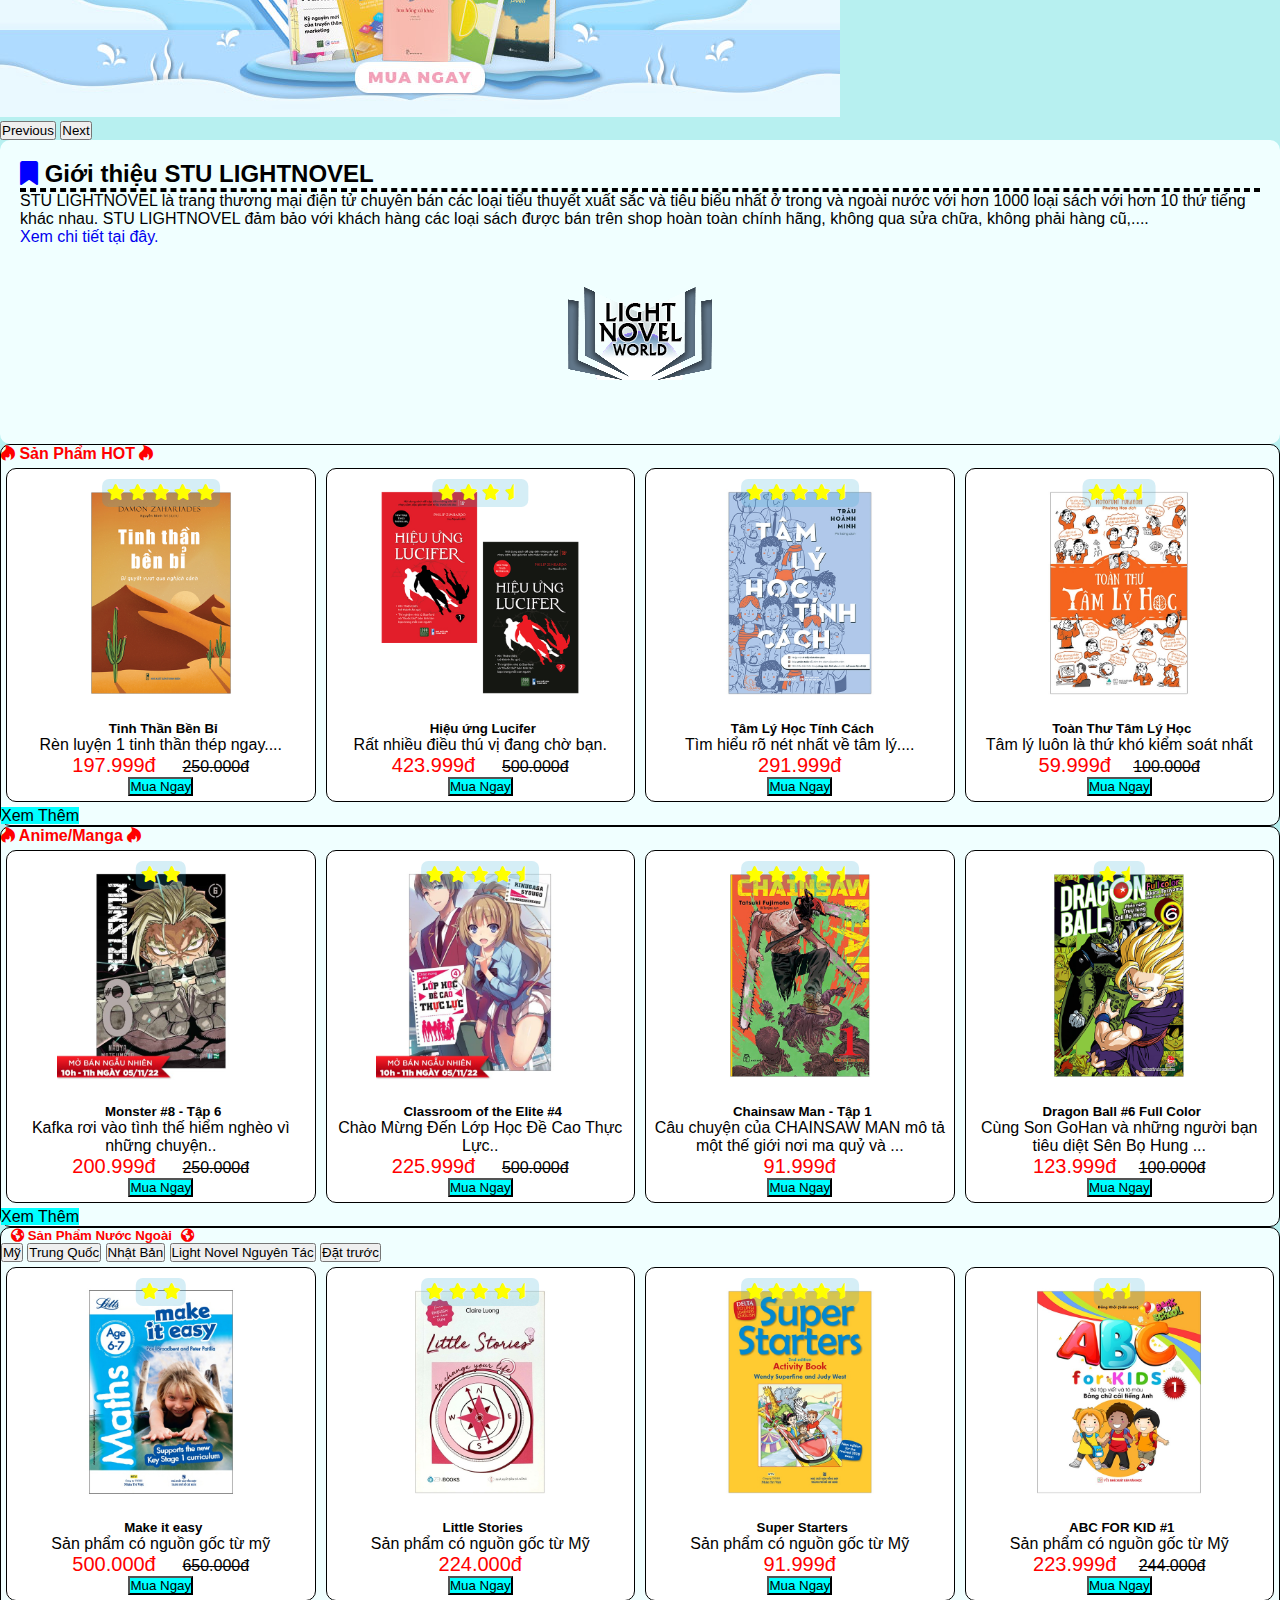
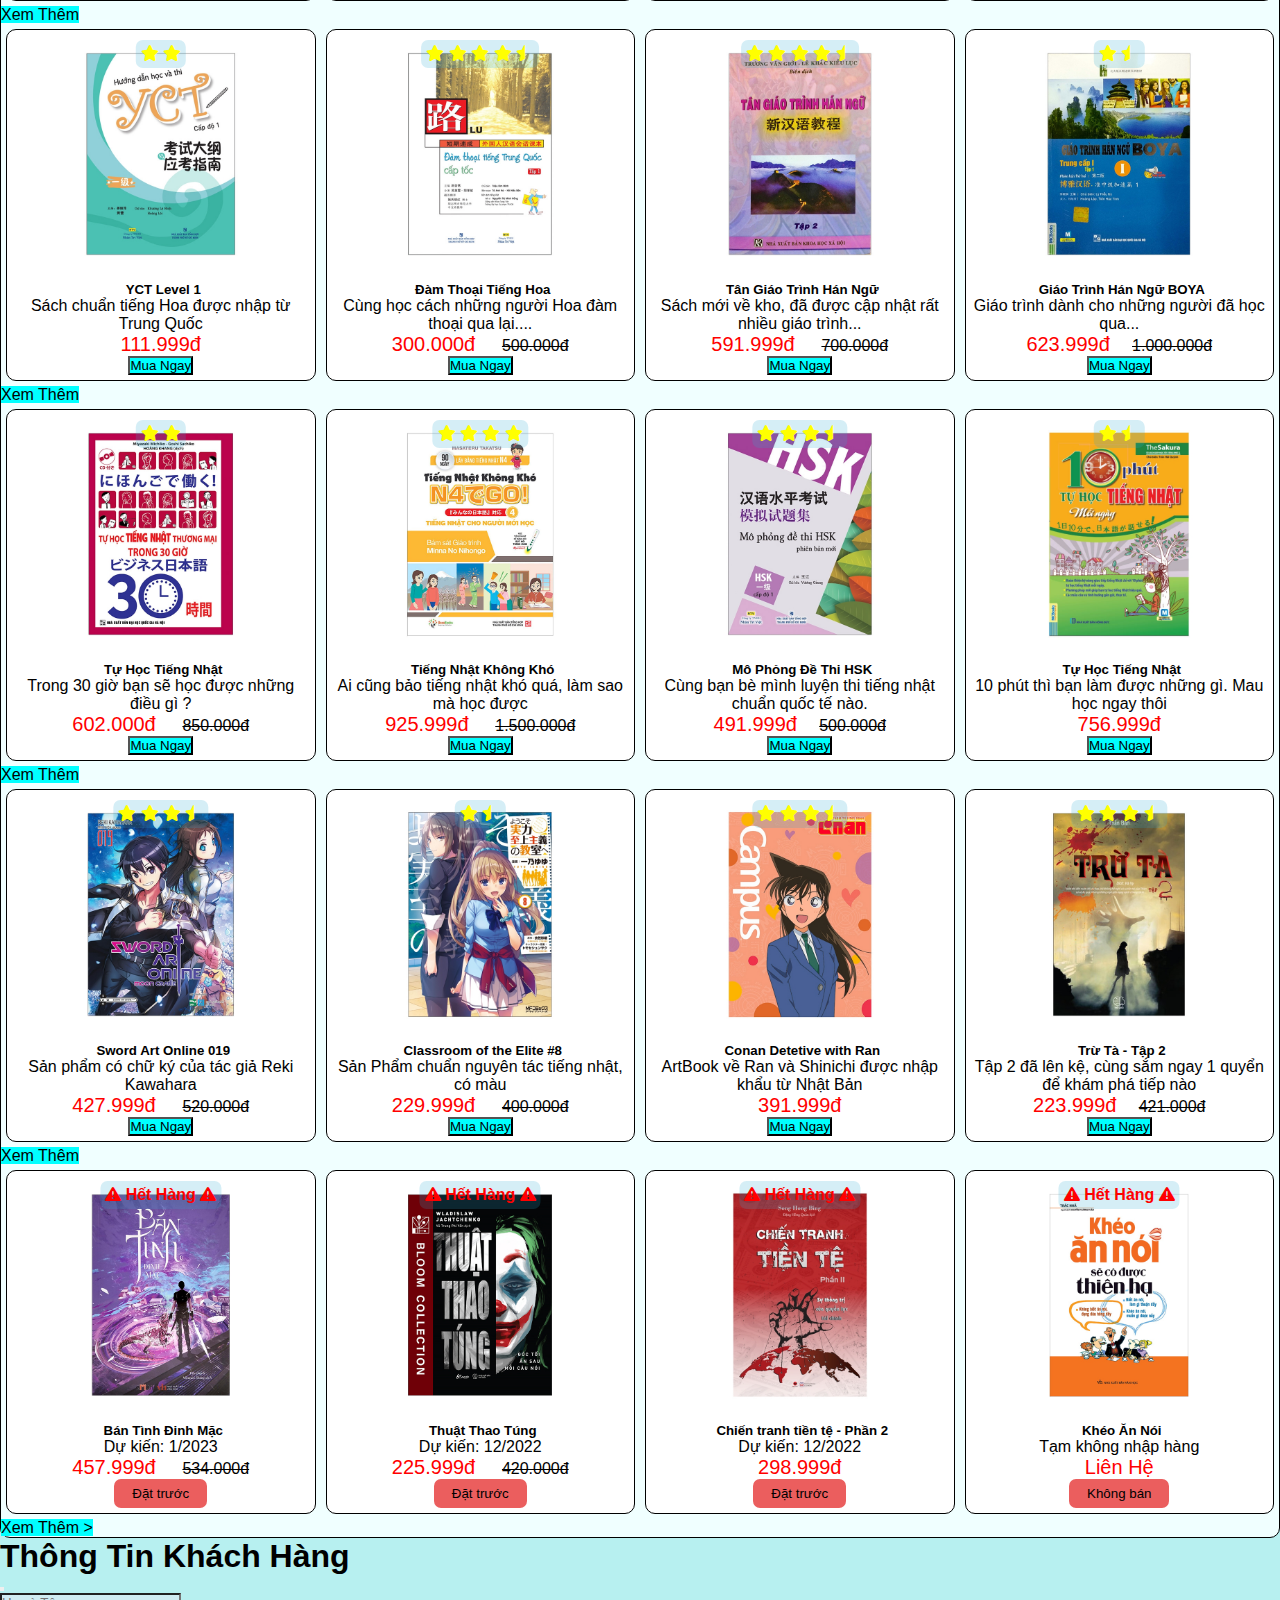
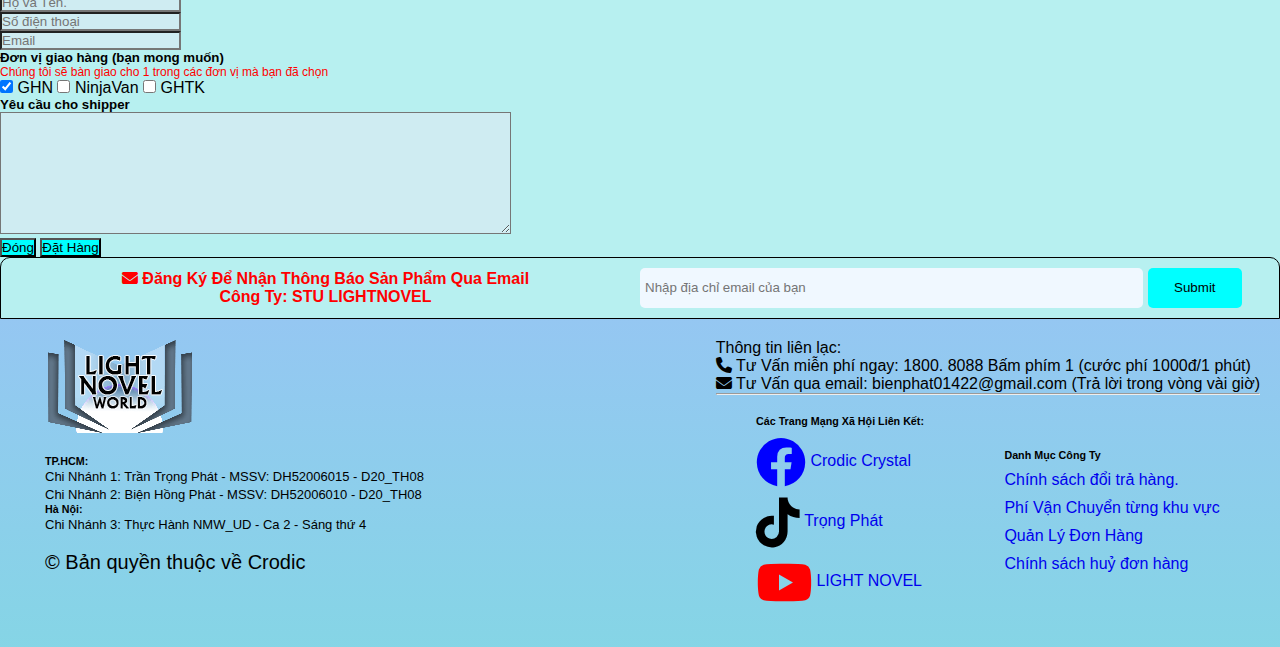
<file: index-sucess-login.html>
<!DOCTYPE html>
<html lang="en">

<head>
  <meta charset="UTF-8" />
  <meta http-equiv="X-UA-Compatible" content="IE=edge" />
  <meta name="viewport" content="width=device-width, initial-scale=1.0" />
  <!-- Link CSS -->
  <link rel="stylesheet" href="./style/style.css" />
  <link rel="stylesheet" href="./style/reponsive.css" />
  <link rel="stylesheet" href="./style/fontawesome-free-6.2.0-web/css/all.css">
  <!-- Link CSS Bootstrap -->
  <link href="https://cdn.jsdelivr.net/npm/bootstrap@5.2.2/dist/css/bootstrap.min.css" rel="stylesheet"
    integrity="sha384-Zenh87qX5JnK2Jl0vWa8Ck2rdkQ2Bzep5IDxbcnCeuOxjzrPF/et3URy9Bv1WTRi" crossorigin="anonymous" />
  <!-- Link Icon Web -->
  <link rel="icon" href="./images/logo.png" />
  <title>STU Light Novel</title>
</head>

<body>
  <div class="back">
    <a href="#top">
      <div class="back-to_top">
        <img src="./images/up-icon.png" width="100%" style="color: black;">
      </div>
    </a>
  </div>
  <!-- container -->
  <div class="container-padding container-fluid" id="top">
    <!-- Header -->
    <div class="header">
      <!-- boostrap -->
      <nav class="navbar navbar-expand-lg">
        <div class="container-fluid">
          <!-- Logo -->
          <a class="navbar-brand" href="./index.html">
            <img src="./images/logo.png" width="60px" height="50px" />
          </a>
          <button class="navbar-toggler" type="button" data-bs-toggle="collapse"
            data-bs-target="#navbarSupportedContent" aria-controls="navbarSupportedContent" aria-expanded="false"
            aria-label="Toggle navigation">
            <span class="navbar-toggler-icon"></span>
          </button>
          <div class="collapse navbar-collapse" id="navbarSupportedContent">
            <ul class="navbar-nav me-auto mb-2 mb-lg-0">
              <li class="nav-item">
                <a class="nav-link" aria-current="page" href="./index.html" active="true">Trang Chủ</a>
              </li>
              <li class="nav-item">
                <a class="nav-link" aria-current="page" href="#about">Giới Thiệu</a>
              </li>
              <li class="nav-item">
                <a class="nav-link" aria-current="page" href="#product-1">Sản Phẩm Hot</a>
              </li>
              <li class="nav-item">
                <a class="nav-link" aria-current="page" href="#product-3">Sản Phẩm Nước Ngoài</a>
              </li>
              <li class="nav-item dropdown">
                <a class="nav-link dropdown-toggle" href="#" role="button" data-bs-toggle="dropdown"
                  aria-expanded="false">
                  Danh Mục
                  <i class="fa-solid fa-sort-down"></i>
                </a>
                <ul class="dropdown-menu">
                  <li><a class="dropdown-item" href="#product-2">Manga/Anime</a></li>
                  <li><a class="dropdown-item" href="#nav-china-tab">Giỏ Hàng</a></li>
                  <li><a class="dropdown-item" href="#nav-cs-tab">Kho Mã Giảm Giá</a></li>
                </ul>
              </li>
              <li class="nav-pc_none nav-item">
                <a class="nav-link" aria-current="page" href="#">
                  <i class="fa-sharp fa-solid fa-user-secret" style="font-size: 20px; padding: 5px; color: black;"></i>
                  <span>Crodic Crystal</span>
                </a>
              </li>
              <li class="nav-pc_none nav-item">
                <a class="nav-link" aria-current="page" href="#">
                  <i class="fa-solid fa-cart-shopping" style="font-size: 20px; padding: 5px; color: black;"></i>
                  <span>Giỏ Hàng</span>
                </a>
              </li>
            </ul>
            <form class="search d-flex" role="search">
              <input class="search-input form-control me-2" type="search" placeholder="Tìm Light Novel "
                aria-label="Search" />
              <button class="btn btn-outline-success" type="submit">
                <img src="./images/search.png" width="25px" />
              </button>
            </form>
          </div>
        </div>
      </nav>
      <!-- end bootstrap -->
    </div>
    <!-- end header -->

    <!-- position form -->
    <div class="info-account">
        <div class="info-account_top" title="Đăng Nhập">
          <a href="./breakpoint.html">
            <i class="fa-sharp fa-solid fa-user-secret" style="font-size: 40px; padding: 5px; color: black;"></i> <br />
          </a>
          <div class="position-login">
            <span id="name-sucess">Crodic Crystal</span><br>
            <span>Ví: 1.000.000đ</span>
          </div>
        </div>
        <div class="info-account_bot" title="Đăng Ký">
          <a href="./breakpoint.html">
            <i class="fa-solid fa-cart-shopping" style="font-size: 35px; padding: 5px; color: aqua;"></i><br />
          </a>
          <div class="position-sign-in">
            <span>Giỏ đồ hiện tại đang rỗng</span>
            <span>Sản Phẩm: 0</span>
          </div>
        </div>
      </div>
    <!-- end position form -->

    <!-- banner -->
    <div class="banner mx-3" id="banner">
      <div id="carouselBannerControl" class="carousel slide" data-bs-ride="carousel">
        <div class="carousel-inner">
          <div class="carousel-item active">
            <a href="#">
              <img src="./images/banner1.jpg" class="d-block w-100" alt="Khuyến Mãi" />
            </a>
          </div>
          <div class="carousel-item">
            <a href="#">
              <img src="./images/banner2.jpg" class="d-block w-100" alt="Khuyến Mãi" />
            </a>
          </div>
          <div class="carousel-item">
            <a href="#">
              <img src="./images/banner3.jpg" class="d-block w-100" alt="Khuyến Mãi" />
            </a>
          </div>
          <div class="carousel-item">
            <a href="#">
              <img src="./images/banner4.jpg" class="d-block w-100" alt="Khuyến Mãi" />
            </a>
          </div>
          <div class="carousel-item">
            <a href="#">
              <img src="./images/Banner5.jpg" class="d-block w-100" alt="Khuyến Mãi" />
            </a>
          </div>
        </div>
        <button class="carousel-control-prev" type="button" data-bs-target="#carouselBannerControl"
          data-bs-slide="prev">
          <span class="carousel-control-prev-icon" aria-hidden="true"></span>
          <span class="visually-hidden">Previous</span>
        </button>
        <button class="carousel-control-next" type="button" data-bs-target="#carouselBannerControl"
          data-bs-slide="next">
          <span class="carousel-control-next-icon" aria-hidden="true"></span>
          <span class="visually-hidden">Next</span>
        </button>
      </div>
    </div>
    <!-- end banner -->

    <!-- about -->
    <div id="about" class="about m-3">
      <div class="row">
        <div class="col-12 col-sm-8">
          <h2 class="text-center">
            <i class="fa-solid fa-bookmark" style="color: blue;"></i>
            Giới thiệu STU LIGHTNOVEL 
          </h2>
          <hr style="border: 2px dashed black;">
          STU LIGHTNOVEL là trang thương mại điện tử chuyên bán các loại tiểu thuyết xuất sắc
          và tiêu biểu nhất ở trong và ngoài nước với hơn 1000 loại sách với hơn 10 thứ tiếng
          khác nhau. STU LIGHTNOVEL đảm bảo với khách hàng các loại sách được bán trên shop hoàn
          toàn chính hãng, không qua sửa chữa, không phải hàng cũ,.... <br>
          <a href="./about.html">
            Xem chi tiết tại đây.
          </a>
        </div>
        <div class="col-12 col-sm-4 image-center">
          <img src="./images/logo.png">
        </div>
      </div>
    </div>
    <!-- end about -->

    <!-- product 1 -->
    <div id="product-1" class="container-product m-3">
      <div class="header-product">
        <h4 class="text-center p-1" style="color: red;">
          <i class="fa-brands fa-hotjar"></i>
          Sản Phẩm HOT
          <i class="fa-brands fa-hotjar"></i>
        </h4>
        <div class="product m-3">
          <div class="product-items">
            <div class="card-position">
              <span>
                <i class="fa-solid fa-star" style="color: yellow;"></i>
                <i class="fa-solid fa-star" style="color: yellow;"></i>
                <i class="fa-solid fa-star" style="color: yellow;"></i>
                <i class="fa-solid fa-star" style="color: yellow;"></i>
                <i class="fa-solid fa-star" style="color: yellow;"></i>
              </span>
            </div>
            <div class="card-top">
              <a href="./product-items.html">
                <img src="./images/product_type1_1.jpg" width="70%">
              </a>
            </div>
            <div class="card-bot">
              <h5>Tinh Thần Bền Bỉ</h5>
              <span>Rèn luyện 1 tinh thần thép ngay....</span><br>
              <span class="price-items">197.999đ</span> &nbsp;&nbsp;&nbsp;&nbsp; <del>250.000đ</del><br>
              <button type="button" class="btn" data-bs-toggle="modal" data-bs-target="#exampleModal"
                data-bs-whatever="@mdo">Mua Ngay</button>
            </div>
          </div>
          <div class="product-items">
            <div class="card-position">
              <span>
                <i class="fa-solid fa-star" style="color: yellow;"></i>
                <i class="fa-solid fa-star" style="color: yellow;"></i>
                <i class="fa-solid fa-star" style="color: yellow;"></i>
                <i class="fa-solid fa-star-half" style="color: yellow;"></i>
              </span>
            </div>
            <div class="card-top">
              <a href="./product-items.html">
                <img src="./images/product_type1_2.jpg" width="70%">
              </a>
            </div>
            <div class="card-bot">
              <h5>Hiệu ứng Lucifer</h5>
              <span>Rất nhiều điều thú vị đang chờ bạn.</span><br>
              <span class="price-items">423.999đ</span> &nbsp;&nbsp;&nbsp;&nbsp; <del>500.000đ</del><br>
              <button type="button" class="btn" data-bs-toggle="modal" data-bs-target="#exampleModal"
                data-bs-whatever="@mdo">Mua Ngay</button>
            </div>
          </div>
          <div class="product-items">
            <div class="card-position">
              <span>
                <i class="fa-solid fa-star" style="color: yellow;"></i>
                <i class="fa-solid fa-star" style="color: yellow;"></i>
                <i class="fa-solid fa-star" style="color: yellow;"></i>
                <i class="fa-solid fa-star" style="color: yellow;"></i>
                <i class="fa-solid fa-star-half" style="color: yellow;"></i>
              </span>
            </div>
            <div class="card-top">
              <a href="./product-items.html">
                <img src="./images/product_type1_3.jpg" width="70%">
              </a>
            </div>
            <div class="card-bot">
              <h5>Tâm Lý Học Tính Cách</h5>
              <span>Tìm hiểu rõ nét nhất về tâm lý....</span><br>
              <span class="price-items">291.999đ</span><br>
              <button type="button" class="btn" data-bs-toggle="modal" data-bs-target="#exampleModal"
                data-bs-whatever="@mdo">Mua Ngay</button>
            </div>
          </div>
          <div class="product-items">
            <div class="card-position">
              <span>
                <i class="fa-solid fa-star" style="color: yellow;"></i>
                <i class="fa-solid fa-star" style="color: yellow;"></i>
                <i class="fa-solid fa-star-half" style="color: yellow;"></i>
              </span>
            </div>
            <div class="card-top">
              <a href="./product-items.html">
                <img src="./images/product_type1_4.jpg" width="70%">
              </a>
            </div>
            <div class="card-bot">
              <h5>Toàn Thư Tâm Lý Học</h5>
              <span>Tâm lý luôn là thứ khó kiểm soát nhất</span><br>
              <span class="price-items">59.999đ</span> &nbsp;&nbsp;&nbsp;&nbsp;<del>100.000đ</del><br>
              <button type="button" class="btn" data-bs-toggle="modal" data-bs-target="#exampleModal"
                data-bs-whatever="@mdo">Mua Ngay</button>
            </div>
          </div>
        </div>
        <div class="next-product text-center m-1">
          <a href="./" class="btn">Xem Thêm</a>
        </div>
      </div>
    </div>
    <!-- end product 1 -->

    <!-- product 2 -->
    <div id="product-2" class="container-product m-3">
      <div class="header-product">
        <h4 class="text-center p-1" style="color: red;">
          <i class="fa-brands fa-hotjar"></i>
          Anime/Manga
          <i class="fa-brands fa-hotjar"></i>
        </h4>
        <div class="product m-3">
          <div class="product-items">
            <div class="card-position">
              <span>
                <i class="fa-solid fa-star" style="color: yellow;"></i>
                <i class="fa-solid fa-star" style="color: yellow;"></i>
              </span>
            </div>
            <div class="card-top">
              <a href="./product-items.html">
                <img src="./images/product_type2_1.jpg" width="70%">
              </a>
            </div>
            <div class="card-bot">
              <h5>Monster #8 - Tập 6</h5>
              <span>Kafka rơi vào tình thế hiểm nghèo vì những chuyện..</span><br>
              <span class="price-items">200.999đ</span> &nbsp;&nbsp;&nbsp;&nbsp; <del>250.000đ</del><br>
              <button type="button" class="btn" data-bs-toggle="modal" data-bs-target="#exampleModal"
                data-bs-whatever="@mdo">Mua Ngay</button>
            </div>
          </div>
          <div class="product-items">
            <div class="card-position">
              <span>
                <i class="fa-solid fa-star" style="color: yellow;"></i>
                <i class="fa-solid fa-star" style="color: yellow;"></i>
                <i class="fa-solid fa-star" style="color: yellow;"></i>
                <i class="fa-solid fa-star" style="color: yellow;"></i>
                <i class="fa-solid fa-star-half" style="color: yellow;"></i>
              </span>
            </div>
            <div class="card-top">
              <a href="./product-items.html">
                <img src="./images/product_type2_2.jpg" width="70%">
              </a>
            </div>
            <div class="card-bot">
              <h5>Classroom of the Elite #4</h5>
              <span>Chào Mừng Đến Lớp Học Đề Cao Thực Lực..</span><br>
              <span class="price-items">225.999đ</span> &nbsp;&nbsp;&nbsp;&nbsp; <del>500.000đ</del><br>
              <button type="button" class="btn" data-bs-toggle="modal" data-bs-target="#exampleModal"
                data-bs-whatever="@mdo">Mua Ngay</button>
            </div>
          </div>
          <div class="product-items">
            <div class="card-position">
              <span>
                <i class="fa-solid fa-star" style="color: yellow;"></i>
                <i class="fa-solid fa-star" style="color: yellow;"></i>
                <i class="fa-solid fa-star" style="color: yellow;"></i>
                <i class="fa-solid fa-star" style="color: yellow;"></i>
                <i class="fa-solid fa-star-half" style="color: yellow;"></i>
              </span>
            </div>
            <div class="card-top">
              <a href="./product-items.html">
                <img src="./images/product_type2_3.jpg" width="70%">
              </a>
            </div>
            <div class="card-bot">
              <h5>Chainsaw Man - Tập 1</h5>
              <span>Câu chuyện của CHAINSAW MAN mô tả một thế giới nơi ma quỷ và ...</span><br>
              <span class="price-items">91.999đ</span><br>
              <button type="button" class="btn" data-bs-toggle="modal" data-bs-target="#exampleModal"
                data-bs-whatever="@mdo">Mua Ngay</button>
            </div>
          </div>
          <div class="product-items">
            <div class="card-position">
              <span>
                <i class="fa-solid fa-star" style="color: yellow;"></i>
                <i class="fa-solid fa-star-half" style="color: yellow;"></i>
              </span>
            </div>
            <div class="card-top">
              <a href="./product-items.html">
                <img src="./images/product_type2_4.jpg" width="70%">
              </a>
            </div>
            <div class="card-bot">
              <h5>Dragon Ball #6 Full Color</h5>
              <span>Cùng Son GoHan và những người bạn tiêu diệt Sên Bọ Hung ...</span><br>
              <span class="price-items">123.999đ</span> &nbsp;&nbsp;&nbsp;&nbsp;<del>100.000đ</del><br>
              <button type="button" class="btn" data-bs-toggle="modal" data-bs-target="#exampleModal"
                data-bs-whatever="@mdo">Mua Ngay</button>
            </div>
          </div>
        </div>
        <div class="next-product text-center m-1">
          <a href="./about.html" class="btn">Xem Thêm</a>
        </div>
      </div>
    </div>
    <!-- end product 2 -->

    <!-- product 3 -->
    <div id="product-3" class="container-product m-3">
      <div class="header-product text-center">
        <h5 class="header-color text-center p-1">
          <i class="fa-solid fa-earth-americas"></i>
          Sản Phẩm Nước Ngoài
          <i class="fa-solid fa-earth-americas"></i>
        </h5>
        <!-- bootstrap-->
        <nav>
          <div class="nav nav-tabs" id="nav-tab" role="tablist">
            <button class="nav-link active" id="nav-us-tab" data-bs-toggle="tab" data-bs-target="#nav-us" type="button"
              role="tab" aria-controls="nav-us" aria-selected="true">Mỹ</button>
            <button class="nav-link" id="nav-china-tab" data-bs-toggle="tab" data-bs-target="#nav-china" type="button"
              role="tab" aria-controls="nav-china" aria-selected="false">Trung Quốc</button>
            <button class="nav-link" id="nav-jp-tab" data-bs-toggle="tab" data-bs-target="#nav-jp" type="button"
              role="tab" aria-controls="nav-jp" aria-selected="false">Nhật Bản</button>
            <button class="nav-link" id="nav-ln-tab" data-bs-toggle="tab" data-bs-target="#nav-ln" type="button"
              role="tab" aria-controls="nav-ln" aria-selected="false"
              title="Những sản phẩm chuẩn nguyên tác không qua dịch thuật">Light Novel Nguyên Tác</button>
            <button class="nav-link" id="nav-cs-tab" data-bs-toggle="tab" data-bs-target="#nav-cs" type="button"
              role="tab" aria-controls="nav-cs" aria-selected="false"
              title="Những sản phẩm chuẩn nguyên tác không qua dịch thuật">Đặt trước</button>
          </div>
        </nav>
        <div class="tab-content" id="nav-tabContent">
          <div class="tab-pane fade show active" id="nav-us" role="tabpanel" aria-labelledby="nav-us-tab" tabindex="0">
            <div class="container-product m-3">
              <div class="product m-3">
                <div class="product-items">
                  <div class="card-position">
                    <span>
                      <i class="fa-solid fa-star" style="color: yellow;"></i>
                      <i class="fa-solid fa-star" style="color: yellow;"></i>
                    </span>
                  </div>
                  <div class="card-top">
                    <a href="./product-items.html">
                      <img src="./images/product-us-1.jpg" width="70%">
                    </a>
                  </div>
                  <div class="card-bot">
                    <h5>Make it easy</h5>
                    <span>Sản phẩm có nguồn gốc từ mỹ</span><br>
                    <span class="price-items">500.000đ</span> &nbsp;&nbsp;&nbsp;&nbsp; <del>650.000đ</del><br>
                    <button type="button" class="btn" data-bs-toggle="modal" data-bs-target="#exampleModal"
                      data-bs-whatever="@mdo">Mua Ngay</button>
                  </div>
                </div>
                <div class="product-items">
                  <div class="card-position">
                    <span>
                      <i class="fa-solid fa-star" style="color: yellow;"></i>
                      <i class="fa-solid fa-star" style="color: yellow;"></i>
                      <i class="fa-solid fa-star" style="color: yellow;"></i>
                      <i class="fa-solid fa-star" style="color: yellow;"></i>
                      <i class="fa-solid fa-star-half" style="color: yellow;"></i>
                    </span>
                  </div>
                  <div class="card-top">
                    <a href="./product-items.html">
                      <img src="./images/product-us-2.jpg" width="70%">
                    </a>
                  </div>
                  <div class="card-bot">
                    <h5>Little Stories </h5>
                    <span>Sản phẩm có nguồn gốc từ Mỹ</span><br>
                    <span class="price-items">224.000đ</span><br>
                    <button type="button" class="btn" data-bs-toggle="modal" data-bs-target="#exampleModal"
                      data-bs-whatever="@mdo">Mua Ngay</button>
                  </div>
                </div>
                <div class="product-items">
                  <div class="card-position">
                    <span>
                      <i class="fa-solid fa-star" style="color: yellow;"></i>
                      <i class="fa-solid fa-star" style="color: yellow;"></i>
                      <i class="fa-solid fa-star" style="color: yellow;"></i>
                      <i class="fa-solid fa-star" style="color: yellow;"></i>
                      <i class="fa-solid fa-star-half" style="color: yellow;"></i>
                    </span>
                  </div>
                  <div class="card-top">
                    <a href="./product-items.html">
                      <img src="./images/product-us-3.jpg" width="70%">
                    </a>
                  </div>
                  <div class="card-bot">
                    <h5>Super Starters</h5>
                    <span>Sản phẩm có nguồn gốc từ Mỹ</span><br>
                    <span class="price-items">91.999đ</span><br>
                    <button type="button" class="btn" data-bs-toggle="modal" data-bs-target="#exampleModal"
                      data-bs-whatever="@mdo">Mua Ngay</button>
                  </div>
                </div>
                <div class="product-items">
                  <div class="card-position">
                    <span>
                      <i class="fa-solid fa-star" style="color: yellow;"></i>
                      <i class="fa-solid fa-star-half" style="color: yellow;"></i>
                    </span>
                  </div>
                  <div class="card-top">
                    <a href="./product-items.html">
                      <img src="./images/product-us-4.jpg" width="70%">
                    </a>
                  </div>
                  <div class="card-bot">
                    <h5>ABC FOR KID #1</h5>
                    <span>Sản phẩm có nguồn gốc từ Mỹ</span><br>
                    <span class="price-items">223.999đ</span> &nbsp;&nbsp;&nbsp;&nbsp;<del>244.000đ</del><br>
                    <button type="button" class="btn" data-bs-toggle="modal" data-bs-target="#exampleModal"
                      data-bs-whatever="@mdo">Mua Ngay</button>
                  </div>
                </div>
              </div>
              <div class="next-product text-center m-1">
                <a href="#" class="btn">Xem Thêm</a>
              </div>
            </div>
          </div>
          <div class="tab-pane fade" id="nav-china" role="tabpanel" aria-labelledby="nav-china-tab" tabindex="0">
            <div class="container-product m-3">
              <div class="product m-3">
                <div class="product-items">
                  <div class="card-position">
                    <span>
                      <i class="fa-solid fa-star" style="color: yellow;"></i>
                      <i class="fa-solid fa-star" style="color: yellow;"></i>
                    </span>
                  </div>
                  <div class="card-top">
                    <a href="./product-items.html">
                      <img src="./images/product-cn-1.jpg" width="70%">
                    </a>
                  </div>
                  <div class="card-bot">
                    <h5>YCT Level 1</h5>
                    <span>Sách chuẩn tiếng Hoa được nhập từ Trung Quốc</span><br>
                    <span class="price-items">111.999đ</span><br>
                    <button type="button" class="btn" data-bs-toggle="modal" data-bs-target="#exampleModal"
                      data-bs-whatever="@mdo">Mua Ngay</button>
                  </div>
                </div>
                <div class="product-items">
                  <div class="card-position">
                    <span>
                      <i class="fa-solid fa-star" style="color: yellow;"></i>
                      <i class="fa-solid fa-star" style="color: yellow;"></i>
                      <i class="fa-solid fa-star" style="color: yellow;"></i>
                      <i class="fa-solid fa-star" style="color: yellow;"></i>
                      <i class="fa-solid fa-star-half" style="color: yellow;"></i>
                    </span>
                  </div>
                  <div class="card-top">
                    <a href="./product-items.html">
                      <img src="./images/product-cn-2.jpg" width="70%">
                    </a>
                  </div>
                  <div class="card-bot">
                    <h5>Đàm Thoại Tiếng Hoa</h5>
                    <span>Cùng học cách những người Hoa đàm thoại qua lại....</span><br>
                    <span class="price-items">300.000đ</span> &nbsp;&nbsp;&nbsp;&nbsp; <del>500.000đ</del><br>
                    <button type="button" class="btn" data-bs-toggle="modal" data-bs-target="#exampleModal"
                      data-bs-whatever="@mdo">Mua Ngay</button>
                  </div>
                </div>
                <div class="product-items">
                  <div class="card-position">
                    <span>
                      <i class="fa-solid fa-star" style="color: yellow;"></i>
                      <i class="fa-solid fa-star" style="color: yellow;"></i>
                      <i class="fa-solid fa-star" style="color: yellow;"></i>
                      <i class="fa-solid fa-star" style="color: yellow;"></i>
                      <i class="fa-solid fa-star-half" style="color: yellow;"></i>
                    </span>
                  </div>
                  <div class="card-top">
                    <a href="./product-items.html">
                      <img src="./images/product-cn-3.jpg" width="70%">
                    </a>
                  </div>
                  <div class="card-bot">
                    <h5>Tân Giáo Trình Hán Ngữ</h5>
                    <span>Sách mới về kho, đã được cập nhật rất nhiều giáo trình...</span><br>
                    <span class="price-items">591.999đ</span> &nbsp;&nbsp;&nbsp;&nbsp; <del>700.000đ</del><br>
                    <button type="button" class="btn" data-bs-toggle="modal" data-bs-target="#exampleModal"
                      data-bs-whatever="@mdo">Mua Ngay</button>
                  </div>
                </div>
                <div class="product-items">
                  <div class="card-position">
                    <span>
                      <i class="fa-solid fa-star" style="color: yellow;"></i>
                      <i class="fa-solid fa-star-half" style="color: yellow;"></i>
                    </span>
                  </div>
                  <div class="card-top">
                    <a href="./product-items.html">
                      <img src="./images/product-cn-4.jpg" width="70%">
                    </a>
                  </div>
                  <div class="card-bot">
                    <h5>Giáo Trình Hán Ngữ BOYA</h5>
                    <span>Giáo trình dành cho những người đã học qua...</span><br>
                    <span class="price-items">623.999đ</span> &nbsp;&nbsp;&nbsp;&nbsp;<del>1.000.000đ</del><br>
                    <button type="button" class="btn" data-bs-toggle="modal" data-bs-target="#exampleModal"
                      data-bs-whatever="@mdo">Mua Ngay</button>
                  </div>
                </div>
              </div>
              <div class="next-product text-center m-1">
                <a href="#" class="btn">Xem Thêm</a>
              </div>
            </div>
          </div>
          <div class="tab-pane fade" id="nav-jp" role="tabpanel" aria-labelledby="nav-jp-tab" tabindex="0">
            <div class="container-product m-3">
              <div class="product m-3">
                <div class="product-items">
                  <div class="card-position">
                    <span>
                      <i class="fa-solid fa-star" style="color: yellow;"></i>
                      <i class="fa-solid fa-star" style="color: yellow;"></i>
                    </span>
                  </div>
                  <div class="card-top">
                    <a href="./product-items.html">
                      <img src="./images/product-jp-1.jpg" width="70%">
                    </a>
                  </div>
                  <div class="card-bot">
                    <h5>Tự Học Tiếng Nhật</h5>
                    <span>Trong 30 giờ bạn sẽ học được những điều gì ?</span><br>
                    <span class="price-items">602.000đ</span> &nbsp;&nbsp;&nbsp;&nbsp; <del>850.000đ</del><br>
                    <button type="button" class="btn" data-bs-toggle="modal" data-bs-target="#exampleModal"
                      data-bs-whatever="@mdo">Mua Ngay</button>
                  </div>
                </div>
                <div class="product-items">
                  <div class="card-position">
                    <span>
                      <i class="fa-solid fa-star" style="color: yellow;"></i>
                      <i class="fa-solid fa-star" style="color: yellow;"></i>
                      <i class="fa-solid fa-star" style="color: yellow;"></i>
                      <i class="fa-solid fa-star" style="color: yellow;"></i>
                    </span>
                  </div>
                  <div class="card-top">
                    <a href="./product-items.html">
                      <img src="./images/product-jp-2.jpg" width="70%">
                    </a>
                  </div>
                  <div class="card-bot">
                    <h5>Tiếng Nhật Không Khó</h5>
                    <span>Ai cũng bảo tiếng nhật khó quá, làm sao mà học được</span><br>
                    <span class="price-items">925.999đ</span> &nbsp;&nbsp;&nbsp;&nbsp; <del>1.500.000đ</del><br>
                    <button type="button" class="btn" data-bs-toggle="modal" data-bs-target="#exampleModal"
                      data-bs-whatever="@mdo">Mua Ngay</button>
                  </div>
                </div>
                <div class="product-items">
                  <div class="card-position">
                    <span>
                      <i class="fa-solid fa-star" style="color: yellow;"></i>
                      <i class="fa-solid fa-star" style="color: yellow;"></i>
                      <i class="fa-solid fa-star" style="color: yellow;"></i>
                      <i class="fa-solid fa-star-half" style="color: yellow;"></i>
                    </span>
                  </div>
                  <div class="card-top">
                    <a href="./product-items.html">
                      <img src="./images/product-jp-3.jpg" width="70%">
                    </a>
                  </div>
                  <div class="card-bot">
                    <h5>Mô Phỏng Đề Thi HSK</h5>
                    <span>Cùng bạn bè mình luyện thi tiếng nhật chuẩn quốc tế nào.</span><br>
                    <span class="price-items">491.999đ</span>&nbsp;&nbsp;&nbsp;&nbsp; <del>500.000đ</del><br>
                    <button type="button" class="btn" data-bs-toggle="modal" data-bs-target="#exampleModal"
                      data-bs-whatever="@mdo">Mua Ngay</button>
                  </div>
                </div>
                <div class="product-items">
                  <div class="card-position">
                    <span>
                      <i class="fa-solid fa-star" style="color: yellow;"></i>
                      <i class="fa-solid fa-star-half" style="color: yellow;"></i>
                    </span>
                  </div>
                  <div class="card-top">
                    <a href="./product-items.html">
                      <img src="./images/product-jp-4.jpg" width="70%">
                    </a>
                  </div>
                  <div class="card-bot">
                    <h5>Tự Học Tiếng Nhật</h5>
                    <span>10 phút thì bạn làm được những gì. Mau học ngay thôi</span><br>
                    <span class="price-items">756.999đ</span><br>
                    <button type="button" class="btn" data-bs-toggle="modal" data-bs-target="#exampleModal"
                      data-bs-whatever="@mdo">Mua Ngay</button>
                  </div>
                </div>
              </div>
              <div class="next-product text-center m-1">
                <a href="#" class="btn">Xem Thêm</a>
              </div>
            </div>
          </div>
          <div class="tab-pane fade" id="nav-ln" role="tabpanel" aria-labelledby="nav-ln-tab" tabindex="0">
            <div class="container-product m-3">
              <div class="product m-3">
                <div class="product-items">
                  <div class="card-position">
                    <span>
                      <i class="fa-solid fa-star" style="color: yellow;"></i>
                      <i class="fa-solid fa-star" style="color: yellow;"></i>
                      <i class="fa-solid fa-star" style="color: yellow;"></i>
                      <i class="fa-solid fa-star-half" style="color: yellow;"></i>
                    </span>
                  </div>
                  <div class="card-top">
                    <a href="./product-items.html">
                      <img src="./images/product-ln-1.jpg" width="70%">
                    </a>
                  </div>
                  <div class="card-bot">
                    <h5>Sword Art Online 019</h5>
                    <span>Sản phẩm có chữ ký của tác giả Reki Kawahara</span><br>
                    <span class="price-items">427.999đ</span> &nbsp;&nbsp;&nbsp;&nbsp; <del>520.000đ</del><br>
                    <button type="button" class="btn" data-bs-toggle="modal" data-bs-target="#exampleModal"
                      data-bs-whatever="@mdo">Mua Ngay</button>
                  </div>
                </div>
                <div class="product-items">
                  <div class="card-position">
                    <span>
                      <i class="fa-solid fa-star" style="color: yellow;"></i>
                      <i class="fa-solid fa-star-half" style="color: yellow;"></i>
                    </span>
                  </div>
                  <div class="card-top">
                    <a href="./product-items.html">
                      <img src="./images/product-ln-2.jpg" width="70%">
                    </a>
                  </div>
                  <div class="card-bot">
                    <h5>Classroom of the Elite #8</h5>
                    <span>Sản Phẩm chuẩn nguyên tác tiếng nhật, có màu</span><br>
                    <span class="price-items">229.999đ</span> &nbsp;&nbsp;&nbsp;&nbsp; <del>400.000đ</del><br>
                    <button type="button" class="btn" data-bs-toggle="modal" data-bs-target="#exampleModal"
                      data-bs-whatever="@mdo">Mua Ngay</button>
                  </div>
                </div>
                <div class="product-items">
                  <div class="card-position">
                    <span>
                      <i class="fa-solid fa-star" style="color: yellow;"></i>
                      <i class="fa-solid fa-star" style="color: yellow;"></i>
                      <i class="fa-solid fa-star" style="color: yellow;"></i>
                      <i class="fa-solid fa-star-half" style="color: yellow;"></i>
                    </span>
                  </div>
                  <div class="card-top">
                    <a href="./product-items.html">
                      <img src="./images/product-ln-3.jpg" width="70%">
                    </a>
                  </div>
                  <div class="card-bot">
                    <h5>Conan Detetive with Ran</h5>
                    <span>ArtBook về Ran và Shinichi được nhập khẩu từ Nhật Bản</span><br>
                    <span class="price-items">391.999đ</span><br>
                    <button type="button" class="btn" data-bs-toggle="modal" data-bs-target="#exampleModal"
                      data-bs-whatever="@mdo">Mua Ngay</button>
                  </div>
                </div>
                <div class="product-items">
                  <div class="card-position">
                    <span>
                      <i class="fa-solid fa-star" style="color: yellow;"></i>
                      <i class="fa-solid fa-star" style="color: yellow;"></i>
                      <i class="fa-solid fa-star" style="color: yellow;"></i>
                      <i class="fa-solid fa-star-half" style="color: yellow;"></i>
                    </span>
                  </div>
                  <div class="card-top">
                    <a href="./product-items.html">
                      <img src="./images/product-ln-4.jpg" width="70%">
                    </a>
                  </div>
                  <div class="card-bot">
                    <h5>Trừ Tà - Tập 2</h5>
                    <span>Tập 2 đã lên kệ, cùng sắm ngay 1 quyển để khám phá tiếp nào</span><br>
                    <span class="price-items">223.999đ</span> &nbsp;&nbsp;&nbsp;&nbsp;<del>421.000đ</del><br>
                    <button type="button" class="btn" data-bs-toggle="modal" data-bs-target="#exampleModal"
                      data-bs-whatever="@mdo">Mua Ngay</button>
                  </div>
                </div>
              </div>
              <div class="next-product text-center m-1">
                <a href="#" class="btn">Xem Thêm</a>
              </div>
            </div>
          </div>
          <div class="tab-pane fade" id="nav-cs" role="tabpanel" aria-labelledby="nav-cs-tab" tabindex="0">
            <div class="container-product m-3">
              <div class="product m-3">
                <div class="product-items">
                  <div class="card-position">
                    <span style="color: red; font-weight: bold">
                      <i class="fa-solid fa-triangle-exclamation"></i>
                      Hết Hàng
                      <i class="fa-solid fa-triangle-exclamation"></i>
                    </span>
                  </div>
                  <div class="card-top">
                    <a href="./product-items.html">
                      <img src="./images/product-cs-1.jpg" width="70%">
                    </a>
                  </div>
                  <div class="card-bot">
                    <h5>Bán Tình Đinh Mặc</h5>
                    <span>Dự kiến: 1/2023</span><br>
                    <span class="price-items">457.999đ</span> &nbsp;&nbsp;&nbsp;&nbsp; <del>534.000đ</del><br>
                    <button class="btn-pre_order">Đặt trước</button>
                  </div>
                </div>
                <div class="product-items">
                  <div class="card-position">
                    <span style="color: red; font-weight: bold">
                      <i class="fa-solid fa-triangle-exclamation"></i>
                      Hết Hàng
                      <i class="fa-solid fa-triangle-exclamation"></i>
                    </span>
                  </div>
                  <div class="card-top">
                    <a href="./product-items.html">
                      <img src="./images/product-cs-2.jpg" width="70%">
                    </a>
                  </div>
                  <div class="card-bot">
                    <h5>Thuật Thao Túng</h5>
                    <span>Dự kiến: 12/2022</span><br>
                    <span class="price-items">225.999đ</span> &nbsp;&nbsp;&nbsp;&nbsp; <del>420.000đ</del><br>
                    <button class="btn-pre_order">Đặt trước</button>
                  </div>
                </div>
                <div class="product-items">
                  <div class="card-position">
                    <span style="color: red; font-weight: bold">
                      <i class="fa-solid fa-triangle-exclamation"></i>
                      Hết Hàng
                      <i class="fa-solid fa-triangle-exclamation"></i>
                    </span>
                  </div>
                  <div class="card-top">
                    <a href="./product-items.html">
                      <img src="./images/product-cs-3.jpg" width="70%">
                    </a>
                  </div>
                  <div class="card-bot">
                    <h5>Chiến tranh tiền tệ - Phần 2</h5>
                    <span>Dự kiến: 12/2022</span><br>
                    <span class="price-items">298.999đ</span><br>
                    <button class="btn-pre_order">Đặt trước</button>
                  </div>
                </div>
                <div class="product-items">
                  <div class="card-position">
                    <span style="color: red; font-weight: bold">
                      <i class="fa-solid fa-triangle-exclamation"></i>
                      Hết Hàng
                      <i class="fa-solid fa-triangle-exclamation"></i>
                    </span>
                  </div>
                  <div class="card-top">
                    <a href="./product-items.html">
                      <img src="./images/product-cs-4.jpg" width="70%">
                    </a>
                  </div>
                  <div class="card-bot">
                    <h5>Khéo Ăn Nói</h5>
                    <span>Tạm không nhập hàng</span><br>
                    <span class="price-items">Liên Hệ</span><br>
                    <button class="btn-pre_order">Không bán</button>
                  </div>
                </div>
              </div>
              <div class="next-product text-center m-1">
                <a href="#" class="btn">Xem Thêm ></a>
              </div>
            </div>
          </div>
        </div>
        <!-- end boostrap -->
      </div>
    </div>
    <!-- end product 3 -->

    <!-- modal  -->
    <div class="modal fade" id="exampleModal" tabindex="-1" aria-labelledby="exampleModalLabel" aria-hidden="true">
      <div class="modal-dialog">
        <div class="modal-content bg-color">
          <div class="modal-header">
            <h1 class="modal-title fs-5" id="exampleModalLabel">Thông Tin Khách Hàng</h1>
            <button type="button" class="btn-close" data-bs-dismiss="modal" aria-label="Close"></button>
          </div>
          <div class="modal-body">
            <form>
              <div class="mb-3">
                <input type="text" class="form-control" id="recipient-name" placeholder="Họ và Tên.">
              </div>
              <div class="mb-3">
                <input type="text" class="form-control" id="recipient-name" placeholder="Số điện thoại">
              </div>
              <div class="mb-3">
                <input type="text" class="form-control" id="recipient-name" placeholder="Email">
              </div>
              <div class="mb-3 text-left">
                <h5>Đơn vị giao hàng (bạn mong muốn)</h5>
                <p style="font-size: 12px; color:red;">Chúng tôi sẽ bàn giao cho 1 trong các đơn vị mà bạn đã chọn</p>
                <input type="checkbox" id="list-check-1" name="check" class="m-2" checked>
                <label for="list-check-1">GHN</label>
                <input type="checkbox" id="list-check-2" name="check" class="m-2">
                <label for="list-check-2">NinjaVan</label>
                <input type="checkbox" id="list-check-3" name="check" class="m-2">
                <label for="list-check-3">GHTK</label>
              </div>
              <div class="mb-3 text-left">
                <h5>Yêu cầu cho shipper</h5>
                <textarea name="wish" id="wish" cols="50" rows="5"></textarea>
              </div>
            </form>
          </div>
          <div class="modal-footer">
            <button type="button" class="btn" data-bs-dismiss="modal">Đóng</button>
            <button type="submit" class="btn">Đặt Hàng</button>
          </div>
        </div>
      </div>
    </div>
    <!-- end modal  -->

    <!-- contact -->
    <div class="contact">
      <div class="contact-left">
        <h4 style="color: red;">
          <i class="fa-sharp fa-solid fa-envelope"></i>
          <span>Đăng Ký Để Nhận Thông Báo Sản Phẩm Qua Email</span><br>
          <span>Công Ty: STU LIGHTNOVEL</span>
        </h4>
      </div>
      <div class="contact-right">
        <form>
          <input type="email" placeholder="Nhập địa chỉ email của bạn" autocomplete="email" id="email">
          <input class="input-submit" type="submit" id="btn-email" onclick="checkEmail()">
        </form>
      </div>
    </div>
    <!-- end contact -->

    <!-- footer -->
    <footer class="footer">
      <div class="footer-left">
        <div class="footer-left_content">
          <a href="#">
            <img src="./images/logo.png" alt="" />
          </a>
          <br /><br />
          <h6>TP.HCM:</h6>
          <span>Chi Nhánh 1: Trần Trọng Phát - MSSV: DH52006015 - D20_TH08 </span><br />
          <span>Chi Nhánh 2: Biện Hồng Phát - MSSV: DH52006010 - D20_TH08</span>
          <h6>Hà Nội:</h6>
          <span>Chi Nhánh 3: Thực Hành NMW_UD - Ca 2 - Sáng thứ 4</span><br /> <br>
          <span class="copyright">&#169; Bản quyền thuộc về Crodic</span>
        </div>
      </div>
      <div class="footer-right">
        <div class="footer-right_top">
          <span> Thông tin liên lạc: </span><br>
          <i class="fa-solid fa-phone"></i>
          <span>Tư Vấn miễn phí ngay: <b>1800. 8088</b> Bấm phím 1 (cước phí 1000đ/1 phút)</span><br>
          <i class="fa-solid fa-envelope"></i>
          <span>Tư Vấn qua email: <b>bienphat01422@gmail.com</b> (Trả lời trong vòng vài giờ)</span>
          <hr>
        </div>
        <div class="footer-right_bot">
          <div class="bot-flex_1">
            <ul>
              <li>
                <h6>Các Trang Mạng Xã Hội Liên Kết: </h6>
              </li>
              <li>
                <a href="#">
                  <i class="fa-brands fa-facebook" style="font-size: 50px; color: blue; vertical-align: middle;"></i>
                  <span class="color-hover">Crodic Crystal</span>
                </a>
              </li>
              <li>
                <a href="#">
                  <i class="fa-brands fa-tiktok" style="font-size: 50px; color: black; vertical-align: middle;"></i>
                  <span class="color-hover">Trọng Phát</span>
                </a>
              </li>
              <li>
                <a href="#">
                  <i class="fa-brands fa-youtube" style="font-size: 50px; color:red; vertical-align: middle;"></i>
                  <span class="color-hover">LIGHT NOVEL</span>
                </a>
              </li>
            </ul>
          </div>
          <div class="bot-flex_2">
            <ul>
              <li>
                <h6>Danh Mục Công Ty</h6>
              </li>
              <li><a href="./about.html">Chính sách đổi trả hàng.</a></li>
              <li><a href="./about.html">Phí Vận Chuyển từng khu vực</a></li>
              <li><a href="./about.html">Quản Lý Đơn Hàng</a></li>
              <li><a href="./about.html">Chính sách huỷ đơn hàng</a></li>
            </ul>
          </div>
        </div>
      </div>
    </footer>
    <!-- end footer -->

  </div>
  <!-- end container -->

  <!-- Bootstrap JS -->
  <script src="./javascript/script.js"></script>
  <script src="https://cdn.jsdelivr.net/npm/@popperjs/core@2.11.6/dist/umd/popper.min.js"
    integrity="sha384-oBqDVmMz9ATKxIep9tiCxS/Z9fNfEXiDAYTujMAeBAsjFuCZSmKbSSUnQlmh/jp3"
    crossorigin="anonymous"></script>
  <script src="https://cdn.jsdelivr.net/npm/bootstrap@5.2.2/dist/js/bootstrap.bundle.min.js"
    integrity="sha384-OERcA2EqjJCMA+/3y+gxIOqMEjwtxJY7qPCqsdltbNJuaOe923+mo//f6V8Qbsw3"
    crossorigin="anonymous"></script>
</body>

</html>
</file>
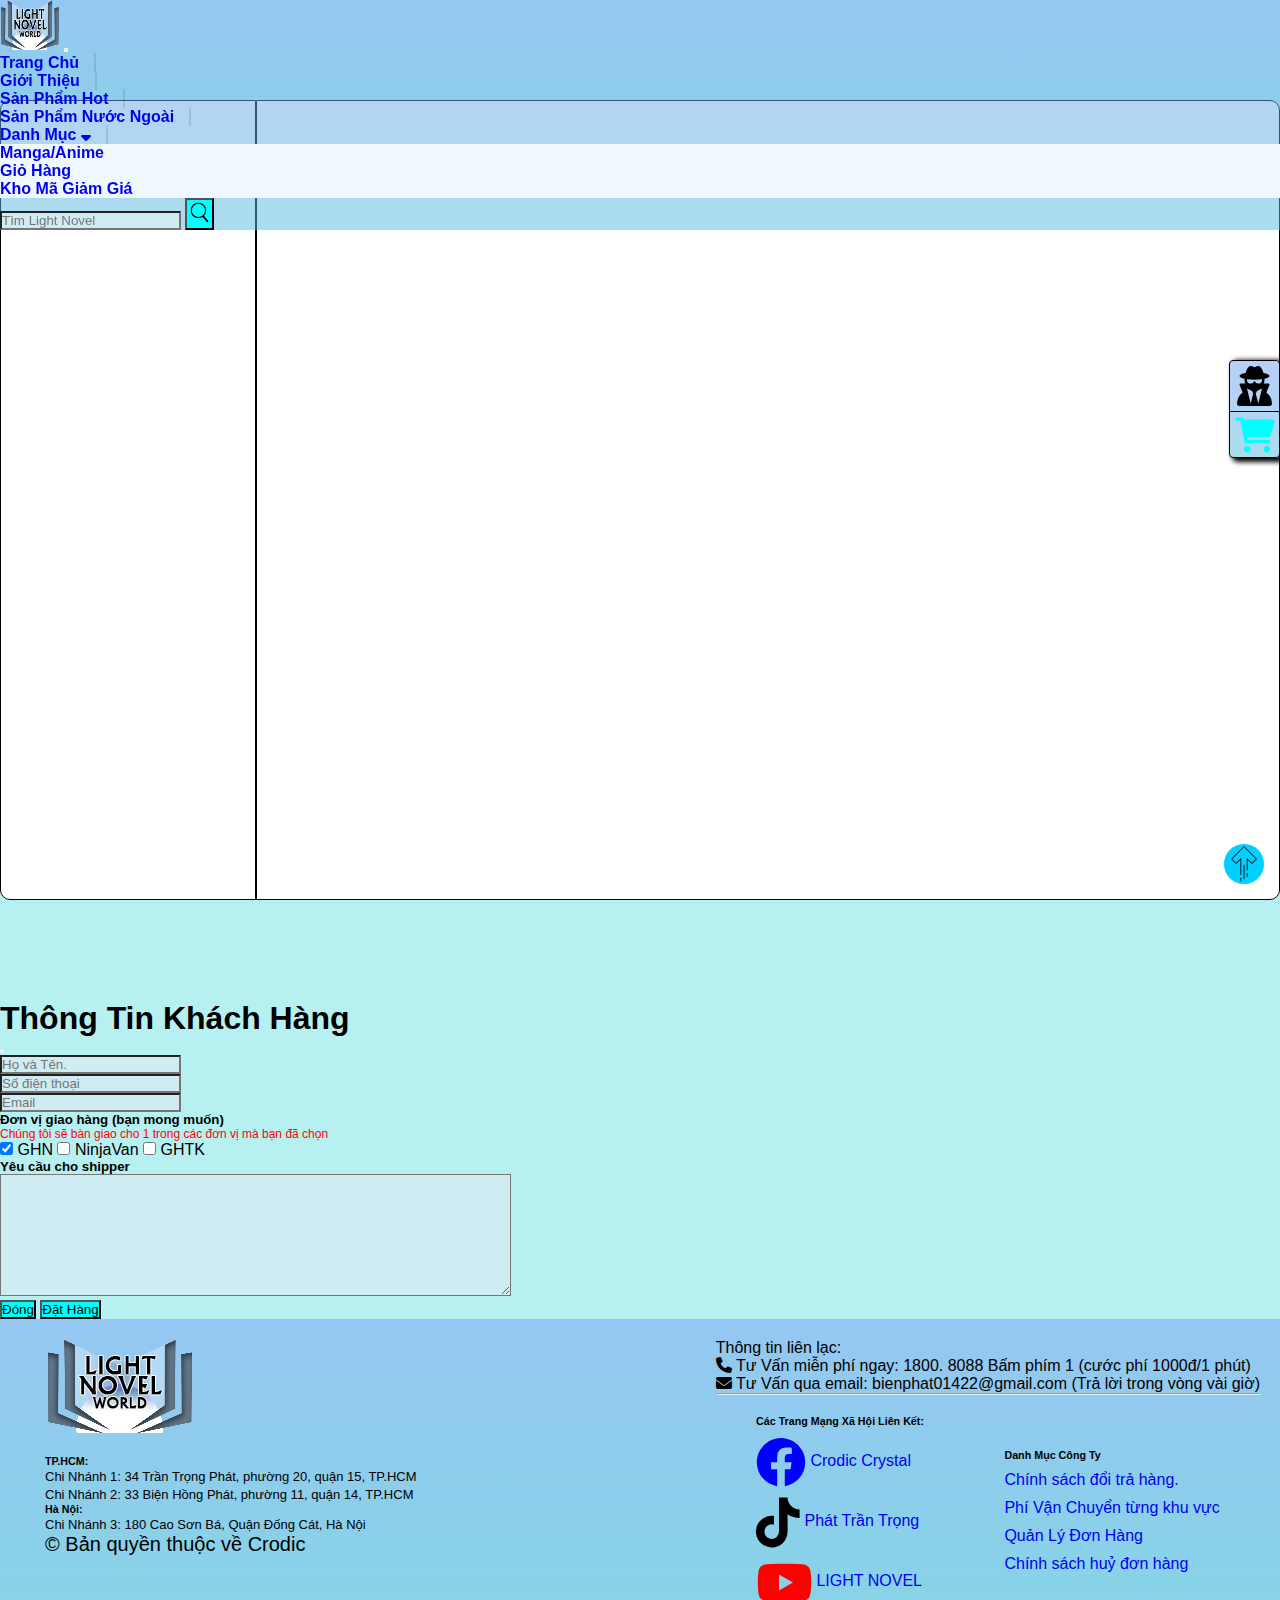
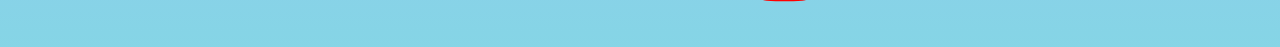
<file: list-product.html>
<!DOCTYPE html>
<html lang="en">

<head>
  <meta charset="UTF-8" />
  <meta http-equiv="X-UA-Compatible" content="IE=edge" />
  <meta name="viewport" content="width=device-width, initial-scale=1.0" />
  <!-- Link CSS -->
  <link rel="stylesheet" href="./style/style.css" />
  <link rel="stylesheet" href="./style/reponsive.css" />
  <link rel="stylesheet" href="./style/fontawesome-free-6.2.0-web/css/all.css">
  <!-- Link CSS Bootstrap -->
  <link href="https://cdn.jsdelivr.net/npm/bootstrap@5.2.2/dist/css/bootstrap.min.css" rel="stylesheet"
    integrity="sha384-Zenh87qX5JnK2Jl0vWa8Ck2rdkQ2Bzep5IDxbcnCeuOxjzrPF/et3URy9Bv1WTRi" crossorigin="anonymous" />
  <!-- Link Icon Web -->
  <link rel="icon" href="./images/logo.png" />
  <title>STU Light Novel</title>
</head>

<body>
  <div class="back">
    <a href="#top">
      <div class="back-to_top">
        <img src="./images/up-icon.png" width="100%" style="color: black;">
      </div>
    </a>
  </div>
  <!-- container -->
  <div class="container-padding container-fluid">
    <!-- Header -->
    <header class="header">
      <!-- boostrap -->
      <nav class="navbar navbar-expand-lg">
        <div class="container-fluid">
          <!-- Logo -->
          <a class="navbar-brand" href="./index.html">
            <img src="./images/logo.png" width="60px" height="50px" />
          </a>
          <button class="navbar-toggler" type="button" data-bs-toggle="collapse"
            data-bs-target="#navbarSupportedContent" aria-controls="navbarSupportedContent" aria-expanded="false"
            aria-label="Toggle navigation">
            <span class="navbar-toggler-icon"></span>
          </button>
          <div class="collapse navbar-collapse" id="navbarSupportedContent">
            <ul class="navbar-nav me-auto mb-2 mb-lg-0">
              <li class="nav-item">
                <a class="nav-link" aria-current="page" href="./index.html" active="true">Trang Chủ</a>
              </li>
              <li class="nav-item">
                <a class="nav-link" aria-current="page" href="#about">Giới Thiệu</a>
              </li>
              <li class="nav-item">
                <a class="nav-link" aria-current="page" href="#product-1">Sản Phẩm Hot</a>
              </li>
              <li class="nav-item">
                <a class="nav-link" aria-current="page" href="#product-3">Sản Phẩm Nước Ngoài</a>
              </li>
              <li class="nav-item dropdown">
                <a class="nav-link dropdown-toggle" href="#" role="button" data-bs-toggle="dropdown"
                  aria-expanded="false">
                  Danh Mục
                  <i class="fa-solid fa-sort-down"></i>
                </a>
                <ul class="dropdown-menu">
                  <li><a class="dropdown-item" href="#product-2">Manga/Anime</a></li>
                  <li><a class="dropdown-item" href="#nav-china-tab">Giỏ Hàng</a></li>
                  <li><a class="dropdown-item" href="#nav-cs-tab">Kho Mã Giảm Giá</a></li>
                </ul>
              </li>
              <li class="nav-pc_none nav-item">
                <a class="nav-link" aria-current="page" href="#">Đăng Nhập</a>
              </li>
              <li class="nav-pc_none nav-item">
                <a class="nav-link" aria-current="page" href="#">Đăng Ký</a>
              </li>
            </ul>
            <form class="search d-flex" role="search">
              <input class="search-input form-control me-2" type="search" placeholder="Tìm Light Novel "
                aria-label="Search" />
              <button class="btn btn-outline-success" type="submit">
                <img src="./images/search.png" width="25px" />
              </button>
            </form>
          </div>
        </div>
      </nav>
      <!-- end bootstrap -->
    </header>
    <!-- end header -->

    <!-- position form -->
    <div class="info-account">
      <div class="info-account_top" title="Đăng Nhập">
        <a href="./login.html">
          <i class="fa-sharp fa-solid fa-user-secret" style="font-size: 40px; padding: 5px; color: black;"></i> <br />
        </a>
        <div class="position-login">
          <span>Crodic Crystal</span><br>
          <span>Ví: 1.000.000đ</span>
        </div>
      </div>
      <div class="info-account_bot" title="Đăng Ký">
        <a href="./sign-up.html">
          <i class="fa-solid fa-cart-shopping" style="font-size: 35px; padding: 5px; color: aqua;"></i><br />
        </a>
        <div class="position-sign-in">
          <span>Giỏ đồ hiện tại đang rỗng</span>
          <span>Sản Phẩm: 0</span>
        </div>
      </div>
    </div>
    <!-- end position form -->
    <!-- content -->
    <div class="content-list mx-3">
        <div class="content-list_left">
            <div></div>
        </div>
        <div class="content-list_right">

        </div>
    </div>
    <!-- modal  -->
    <div class="modal fade" id="exampleModal" tabindex="-1" aria-labelledby="exampleModalLabel" aria-hidden="true">
      <div class="modal-dialog">
        <div class="modal-content bg-color">
          <div class="modal-header">
            <h1 class="modal-title fs-5" id="exampleModalLabel">Thông Tin Khách Hàng</h1>
            <button type="button" class="btn-close" data-bs-dismiss="modal" aria-label="Close"></button>
          </div>
          <div class="modal-body">
            <form>
              <div class="mb-3">
                <input type="text" class="form-control" id="name" placeholder="Họ và Tên.">
              </div>
              <div class="mb-3">
                <input type="text" class="form-control" id="phone" placeholder="Số điện thoại">
              </div>
              <div class="mb-3">
                <input type="text" class="form-control" id="email-order" placeholder="Email">
              </div>
              <div class="mb-3 text-left">
                <h5>Đơn vị giao hàng (bạn mong muốn)</h5>
                <p style="font-size: 12px; color:red;">Chúng tôi sẽ bàn giao cho 1 trong các đơn vị mà bạn đã chọn</p>
                <input type="checkbox" id="list-check-1" name="check" class="m-2" value="GHN" checked>
                <label for="list-check-1">GHN</label>
                <input type="checkbox" id="list-check-2" name="check" class="m-2" value="NinjaVan">
                <label for="list-check-2">NinjaVan</label>
                <input type="checkbox" id="list-check-3" name="check" class="m-2" value="GHTK">
                <label for="list-check-3">GHTK</label>
              </div>
              <div class="mb-3 text-left">
                <h5>Yêu cầu cho shipper</h5>
                <textarea name="wish" id="wish" cols="50" rows="5"></textarea>
              </div>
            </form>
          </div>
          <div class="modal-footer">
            <button type="button" class="btn" data-bs-dismiss="modal">Đóng</button>
            <button type="submit" class="btn" onclick="submitOrder()">Đặt Hàng</button>
          </div>
        </div>
      </div>
    </div>
    <!-- end modal  -->

    <!-- end content  -->
    
    <!-- footer -->
    <footer class="footer">
      <div class="footer-left">
        <div class="footer-left_content">
          <a href="#">
            <img src="./images/logo.png" alt="" />
          </a>
          <br /><br />
          <h6>TP.HCM:</h6>
          <span>Chi Nhánh 1: 34 Trần Trọng Phát, phường 20, quận 15, TP.HCM</span><br />
          <span>Chi Nhánh 2: 33 Biện Hồng Phát, phường 11, quận 14, TP.HCM</span>
          <h6>Hà Nội:</h6>
          <span>Chi Nhánh 3: 180 Cao Sơn Bá, Quận Đống Cát, Hà Nội</span><br />
          <span class="copyright">&#169; Bản quyền thuộc về Crodic</span>
        </div>
      </div>
      <div class="footer-right">
        <div class="footer-right_top">
          <span> Thông tin liên lạc: </span><br>
          <i class="fa-solid fa-phone"></i>
          <span>Tư Vấn miễn phí ngay: <b>1800. 8088</b> Bấm phím 1 (cước phí 1000đ/1 phút)</span><br>
          <i class="fa-solid fa-envelope"></i>
          <span>Tư Vấn qua email: <b>bienphat01422@gmail.com</b> (Trả lời trong vòng vài giờ)</span>
          <hr>
        </div>
        <div class="footer-right_bot">
          <div class="bot-flex_1">
            <ul>
              <li>
                <h6>Các Trang Mạng Xã Hội Liên Kết: </h6>
              </li>
              <li>
                <a href="#">
                  <i class="fa-brands fa-facebook" style="font-size: 50px; color: blue; vertical-align: middle;"></i>
                  <span class="color-hover">Crodic Crystal</span>
                </a>
              </li>
              <li>
                <a href="#">
                  <i class="fa-brands fa-tiktok" style="font-size: 50px; color: black; vertical-align: middle;"></i>
                  <span class="color-hover">Phát Trần Trọng</span>
                </a>
              </li>
              <li>
                <a href="#">
                  <i class="fa-brands fa-youtube" style="font-size: 50px; color:red; vertical-align: middle;"></i>
                  <span class="color-hover">LIGHT NOVEL</span>
                </a>
              </li>
            </ul>
          </div>
          <div class="bot-flex_2">
            <ul>
              <li>
                <h6>Danh Mục Công Ty</h6>
              </li>
              <li><a href="#">Chính sách đổi trả hàng.</a></li>
              <li><a href="#">Phí Vận Chuyển từng khu vực</a></li>
              <li><a href="#">Quản Lý Đơn Hàng</a></li>
              <li><a href="#">Chính sách huỷ đơn hàng</a></li>
            </ul>
          </div>
        </div>
      </div>
    </footer>
    <!-- end footer -->
  </div>
  <!-- end container -->

  <!-- Bootstrap JS -->
  <script src="./javascript/script.js"></script>
  <script src="https://cdn.jsdelivr.net/npm/@popperjs/core@2.11.6/dist/umd/popper.min.js"
    integrity="sha384-oBqDVmMz9ATKxIep9tiCxS/Z9fNfEXiDAYTujMAeBAsjFuCZSmKbSSUnQlmh/jp3"
    crossorigin="anonymous"></script>
  <script src="https://cdn.jsdelivr.net/npm/bootstrap@5.2.2/dist/js/bootstrap.bundle.min.js"
    integrity="sha384-OERcA2EqjJCMA+/3y+gxIOqMEjwtxJY7qPCqsdltbNJuaOe923+mo//f6V8Qbsw3"
    crossorigin="anonymous"></script>
</body>

</html>
</file>
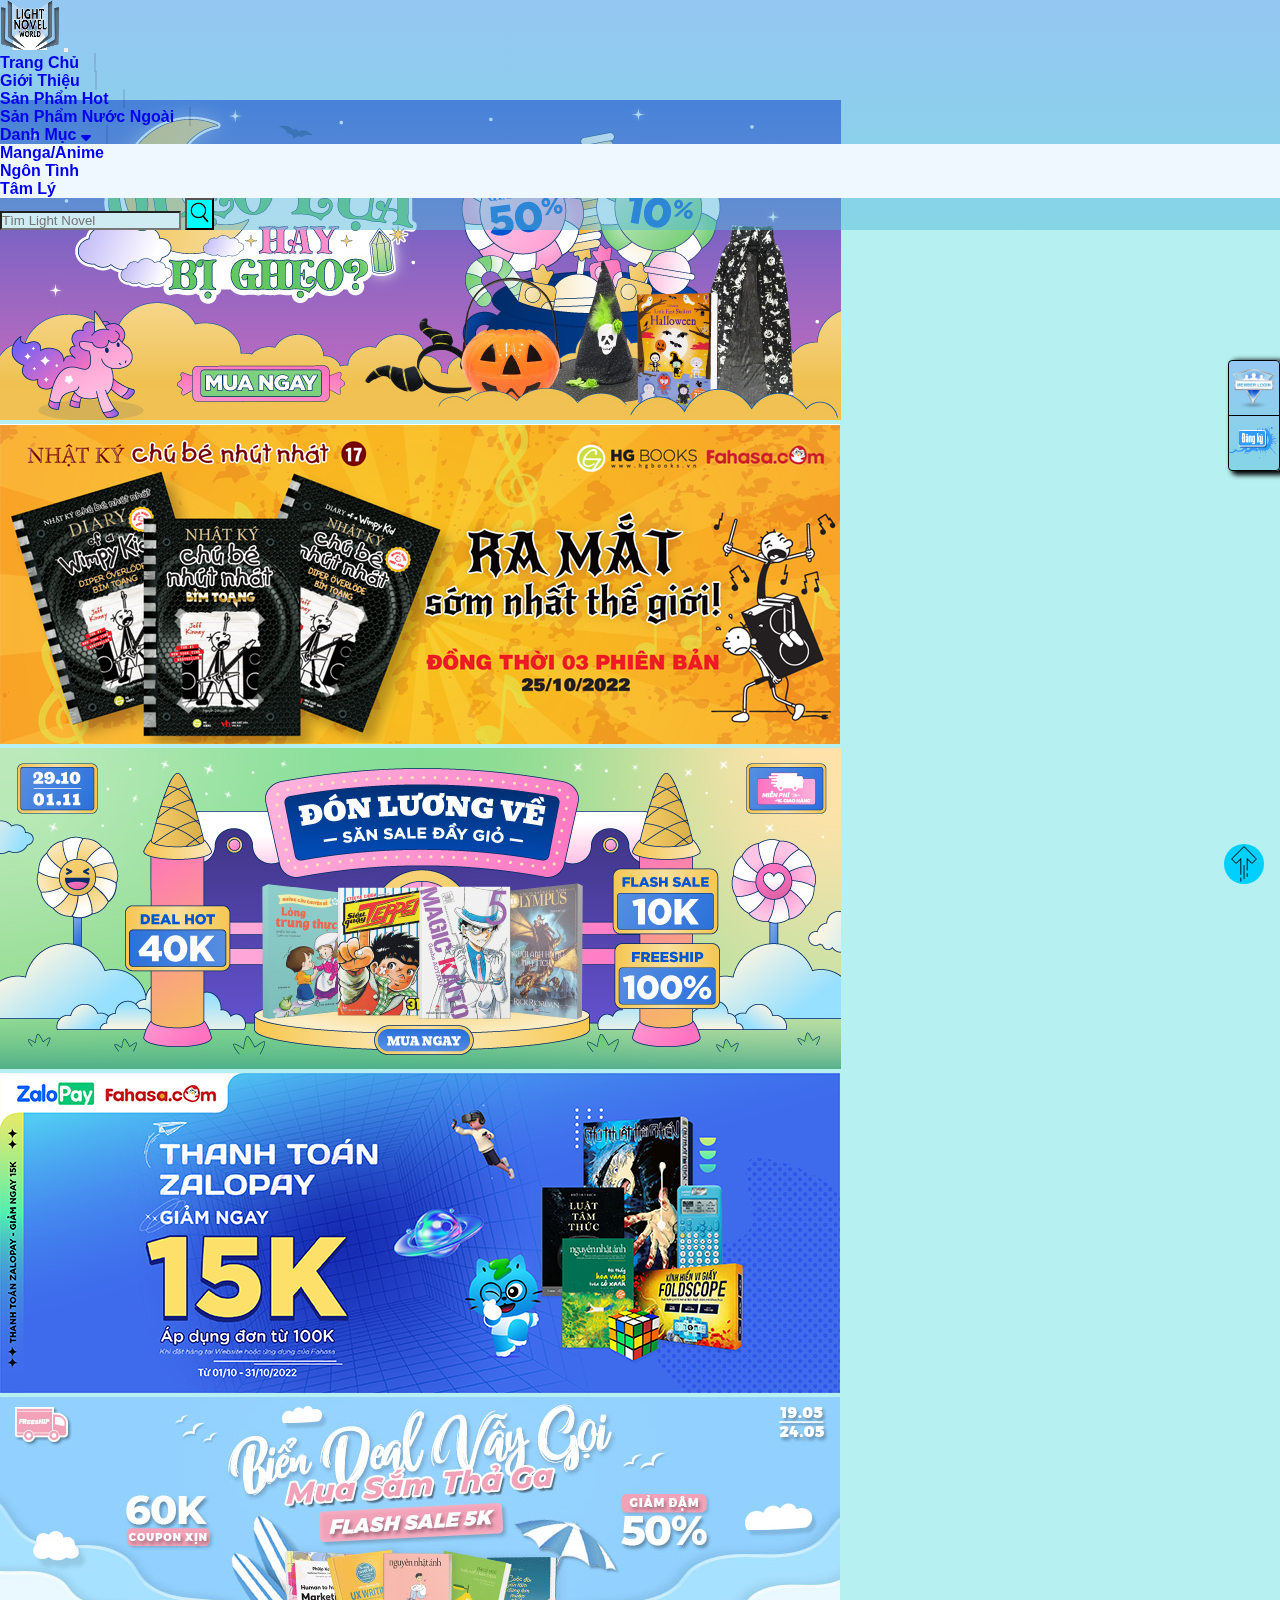
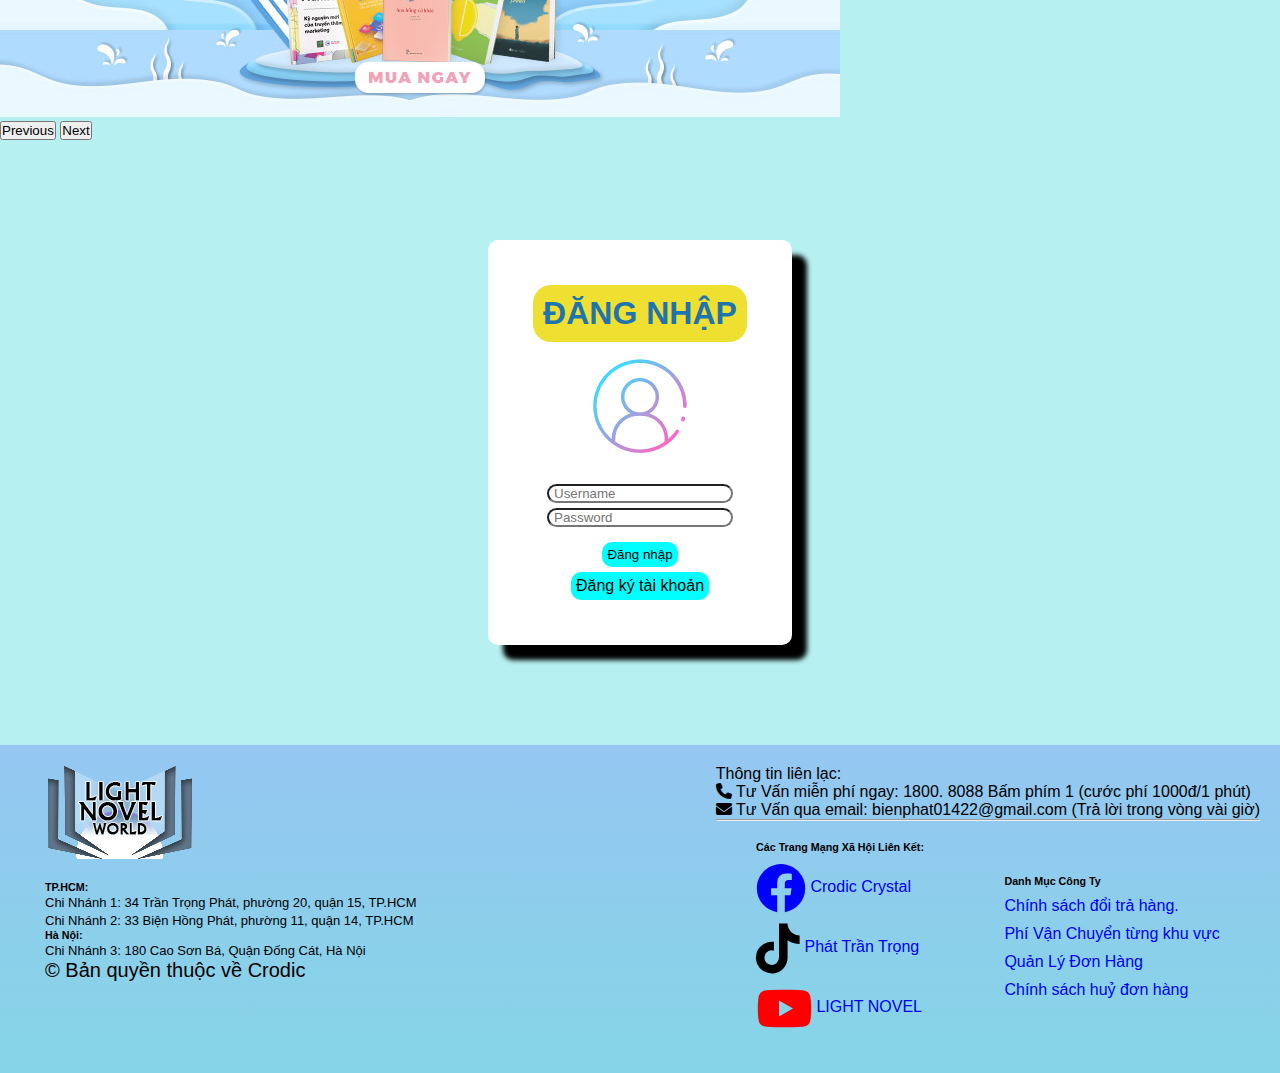
<file: login.html>
<!DOCTYPE html>
<html lang="en">

<head>
  <meta charset="UTF-8" />
  <meta http-equiv="X-UA-Compatible" content="IE=edge" />
  <meta name="viewport" content="width=device-width, initial-scale=1.0" />
  <!-- Link CSS -->
  <link rel="stylesheet" href="./style/style.css" />
  <link rel="stylesheet" href="./style/reponsive.css" />
  <link rel="stylesheet" href="./style/fontawesome-free-6.2.0-web/css/all.css">
  <link rel="stylesheet" href="./style/login.css">
  <!-- Link CSS Bootstrap -->
  <link href="https://cdn.jsdelivr.net/npm/bootstrap@5.2.2/dist/css/bootstrap.min.css" rel="stylesheet"
    integrity="sha384-Zenh87qX5JnK2Jl0vWa8Ck2rdkQ2Bzep5IDxbcnCeuOxjzrPF/et3URy9Bv1WTRi" crossorigin="anonymous" />
  <!-- Link Icon Web -->
  <link rel="icon" href="./images/logo.png" />
  <title>STU Light Novel | Đăng Nhập</title>
</head>

<body>
  <div class="back">
    <a href="#top">
      <div class="back-to_top">
        <img src="./images/up-icon.png" width="100%" style="color: black;">
      </div>
    </a>
  </div>
  <!-- container -->
  <div class="container-padding container-fluid">
    <!-- Header -->
    <header class="header">
      <!-- boostrap -->
      <nav class="navbar navbar-expand-lg">
        <div class="container-fluid">
          <!-- Logo -->
          <a class="navbar-brand" href="./index.html">
            <img src="./images/logo.png" width="60px" height="50px" />
          </a>
          <button class="navbar-toggler" type="button" data-bs-toggle="collapse"
            data-bs-target="#navbarSupportedContent" aria-controls="navbarSupportedContent" aria-expanded="false"
            aria-label="Toggle navigation">
            <span class="navbar-toggler-icon"></span>
          </button>
          <div class="collapse navbar-collapse" id="navbarSupportedContent">
            <ul class="navbar-nav me-auto mb-2 mb-lg-0">
              <li class="nav-item">
                <a class="nav-link" aria-current="page" href="./index.html" active="true">Trang Chủ</a>
              </li>
              <li class="nav-item">
                <a class="nav-link" aria-current="page" href="./about.html">Giới Thiệu</a>
              </li>
              <li class="nav-item">
                <a class="nav-link" aria-current="page" href="./index.html">Sản Phẩm Hot</a>
              </li>
              <li class="nav-item">
                <a class="nav-link" aria-current="page" href="./index.html">Sản Phẩm Nước Ngoài</a>
              </li>
              <li class="nav-item dropdown">
                <a class="nav-link dropdown-toggle" href="#" role="button" data-bs-toggle="dropdown"
                  aria-expanded="false">
                  Danh Mục
                  <i class="fa-solid fa-sort-down"></i>
                </a>
                <ul class="dropdown-menu">
                  <li><a class="dropdown-item" href="./index.html">Manga/Anime</a></li>
                  <li><a class="dropdown-item" href="./index.html">Ngôn Tình</a></li>
                  <li><a class="dropdown-item" href="./index.html">Tâm Lý</a></li>
                </ul>
              </li>
              <li class="nav-pc_none nav-item">
                <a class="nav-link" aria-current="page" href="./login.html">Đăng Nhập</a>
              </li>
              <li class="nav-pc_none nav-item">
                <a class="nav-link" aria-current="page" href="./sign-up.html">Đăng Ký</a>
              </li>
            </ul>
            <form class="search d-flex" role="search">
              <input class="search-input form-control me-2" type="search" placeholder="Tìm Light Novel "
                aria-label="Search" />
              <button class="btn btn-outline-success" type="submit">
                <img src="./images/search.png" width="25px" />
              </button>
            </form>
          </div>
        </div>
      </nav>
      <!-- end bootstrap -->
    </header>
    <!-- end header -->

    <!-- position form -->
    <div class="info-account">
      <div class="info-account_top" title="Đăng Nhập">
        <a href="./login.html">
          <img src="./images/login.ico" width="50px" /><br />
        </a>
        <div class="position-login">
          <span>Đăng nhập để mua sắm</span>
        </div>
      </div>
      <div class="info-account_bot" title="Đăng Ký">
        <a href="./sign-up.html">
          <img src="./images/dangky-icon.png" width="50px" height="50px" /><br />
        </a>
        <div class="position-sign-in">
          <span>Đăng ký để nhận ưu đãi</span>
        </div>
      </div>
    </div>
    <!-- end position form -->

    <!-- banner -->
    <div class="banner mx-3">
      <div id="carouselBannerControl" class="carousel slide" data-bs-ride="carousel">
        <div class="carousel-inner">
          <div class="carousel-item active">
            <a href="#">
              <img src="./images/banner1.jpg" class="d-block w-100" alt="Khuyến Mãi" />
            </a>
          </div>
          <div class="carousel-item">
            <a href="#">
              <img src="./images/banner2.jpg" class="d-block w-100" alt="Khuyến Mãi" />
            </a>
          </div>
          <div class="carousel-item">
            <a href="#">
              <img src="./images/banner3.jpg" class="d-block w-100" alt="Khuyến Mãi" />
            </a>
          </div>
          <div class="carousel-item">
            <a href="#">
              <img src="./images/banner4.jpg" class="d-block w-100" alt="Khuyến Mãi" />
            </a>
          </div>
          <div class="carousel-item">
            <a href="#">
              <img src="./images/Banner5.jpg" class="d-block w-100" alt="Khuyến Mãi" />
            </a>
          </div>
        </div>
        <button class="carousel-control-prev" type="button" data-bs-target="#carouselBannerControl"
          data-bs-slide="prev">
          <span class="carousel-control-prev-icon" aria-hidden="true"></span>
          <span class="visually-hidden">Previous</span>
        </button>
        <button class="carousel-control-next" type="button" data-bs-target="#carouselBannerControl"
          data-bs-slide="next">
          <span class="carousel-control-next-icon" aria-hidden="true"></span>
          <span class="visually-hidden">Next</span>
        </button>
      </div>
    </div>
    <!-- end banner -->
    <div class="content-login">
      <div class="login">
        <h1>ĐĂNG NHẬP</h1>
        <img src="./images/a.png" alt="">
        <div class="username">
          <input type="text" placeholder="Username" id="username" onblur="pressLogin()">
          <div id="demo-user"></div>
        </div>
        <div class="password">
          <input type="password" placeholder="Password" id="password" onblur="pressLogin()">
          <div id="demo-pass"></div>
        </div>
        <div class="pressLogin">
          <div id="demo"></div>
          <input type="submit" value="Đăng nhập" class="btn" onclick="pressLogin()">
        </div>
        <div class="link">
          <a href="./sign-up.html">Đăng ký tài khoản</a>
        </div>
      </div>
    </div>
  
    <!-- footer -->
    <footer class="footer">
      <div class="footer-left">
        <div class="footer-left_content">
          <a href="#">
            <img src="./images/logo.png" alt="" />
          </a>
          <br /><br />
          <h6>TP.HCM:</h6>
          <span>Chi Nhánh 1: 34 Trần Trọng Phát, phường 20, quận 15, TP.HCM</span><br />
          <span>Chi Nhánh 2: 33 Biện Hồng Phát, phường 11, quận 14, TP.HCM</span>
          <h6>Hà Nội:</h6>
          <span>Chi Nhánh 3: 180 Cao Sơn Bá, Quận Đống Cát, Hà Nội</span><br />
          <span class="copyright">&#169; Bản quyền thuộc về Crodic</span>
        </div>
      </div>
      <div class="footer-right">
        <div class="footer-right_top">
          <span> Thông tin liên lạc: </span><br>
          <i class="fa-solid fa-phone"></i>
          <span>Tư Vấn miễn phí ngay: <b>1800. 8088</b> Bấm phím 1 (cước phí 1000đ/1 phút)</span><br>
          <i class="fa-solid fa-envelope"></i>
          <span>Tư Vấn qua email: <b>bienphat01422@gmail.com</b> (Trả lời trong vòng vài giờ)</span>
          <hr>
        </div>
        <div class="footer-right_bot">
          <div class="bot-flex_1">
            <ul>
              <li>
                <h6>Các Trang Mạng Xã Hội Liên Kết: </h6>
              </li>
              <li>
                <a href="#">
                  <i class="fa-brands fa-facebook" style="font-size: 50px; color: blue; vertical-align: middle;"></i>
                  <span class="color-hover">Crodic Crystal</span>
                </a>
              </li>
              <li>
                <a href="#">
                  <i class="fa-brands fa-tiktok" style="font-size: 50px; color: black; vertical-align: middle;"></i>
                  <span class="color-hover">Phát Trần Trọng</span>
                </a>
              </li>
              <li>
                <a href="#">
                  <i class="fa-brands fa-youtube" style="font-size: 50px; color:red; vertical-align: middle;"></i>
                  <span class="color-hover">LIGHT NOVEL</span>
                </a>
              </li>
            </ul>
          </div>
          <div class="bot-flex_2">
            <ul>
              <li>
                <h6>Danh Mục Công Ty</h6>
              </li>
              <li><a href="./about.html">Chính sách đổi trả hàng.</a></li>
              <li><a href="./about.html">Phí Vận Chuyển từng khu vực</a></li>
              <li><a href="./about.html">Quản Lý Đơn Hàng</a></li>
              <li><a href="./about.html">Chính sách huỷ đơn hàng</a></li>
            </ul>
          </div>
        </div>
      </div>
    </footer>
    <!-- end footer -->

  </div>
<!-- end container -->


  <!-- Bootstrap JS -->
  <script src="./javascript/login.js"></script>
  <script src="https://cdn.jsdelivr.net/npm/@popperjs/core@2.11.6/dist/umd/popper.min.js"
    integrity="sha384-oBqDVmMz9ATKxIep9tiCxS/Z9fNfEXiDAYTujMAeBAsjFuCZSmKbSSUnQlmh/jp3"
    crossorigin="anonymous"></script>
  <script src="https://cdn.jsdelivr.net/npm/bootstrap@5.2.2/dist/js/bootstrap.bundle.min.js"
    integrity="sha384-OERcA2EqjJCMA+/3y+gxIOqMEjwtxJY7qPCqsdltbNJuaOe923+mo//f6V8Qbsw3"
    crossorigin="anonymous"></script>
</body>

</html>
</file>
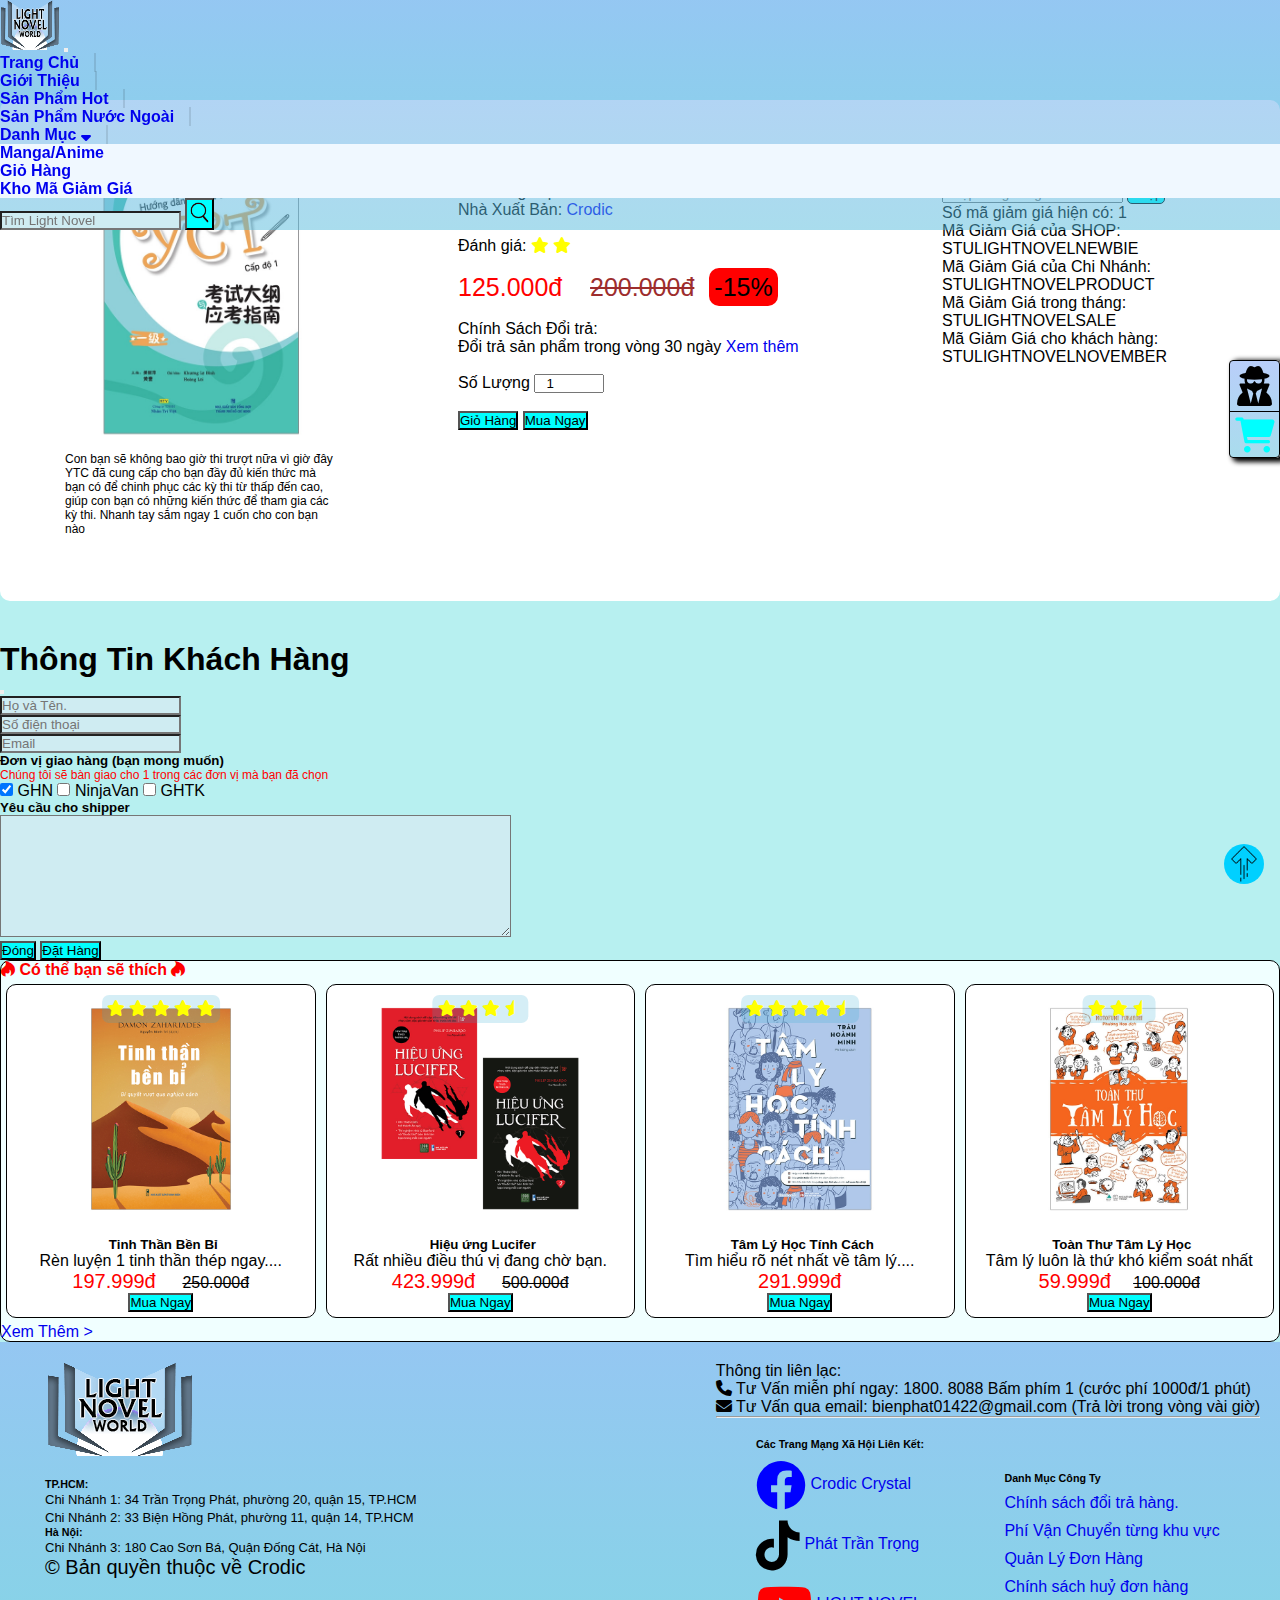
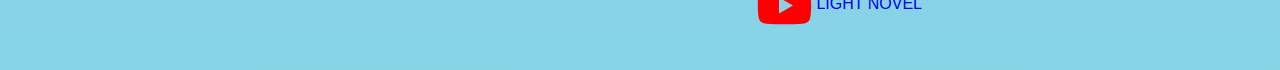
<file: product-items.html>
<!DOCTYPE html>
<html lang="en">

<head>
  <meta charset="UTF-8" />
  <meta http-equiv="X-UA-Compatible" content="IE=edge" />
  <meta name="viewport" content="width=device-width, initial-scale=1.0" />
  <!-- Link CSS -->
  <link rel="stylesheet" href="./style/style.css" />
  <link rel="stylesheet" href="./style/reponsive.css" />
  <link rel="stylesheet" href="./style/fontawesome-free-6.2.0-web/css/all.css">
  <!-- Link CSS Bootstrap -->
  <link href="https://cdn.jsdelivr.net/npm/bootstrap@5.2.2/dist/css/bootstrap.min.css" rel="stylesheet"
    integrity="sha384-Zenh87qX5JnK2Jl0vWa8Ck2rdkQ2Bzep5IDxbcnCeuOxjzrPF/et3URy9Bv1WTRi" crossorigin="anonymous" />
  <!-- Link Icon Web -->
  <link rel="icon" href="./images/logo.png" />
  <title>STU Light Novel | Hướng dẫn học và thi YTC (Cấp độ 1)</title>
</head>

<body>
  <div class="back">
    <a href="#top">
      <div class="back-to_top">
        <img src="./images/up-icon.png" width="100%" style="color: black;">
      </div>
    </a>
  </div>
  <!-- container -->
  <div class="container-padding container-fluid">
    <!-- Header -->
    <header class="header">
      <!-- boostrap -->
      <nav class="navbar navbar-expand-lg">
        <div class="container-fluid">
          <!-- Logo -->
          <a class="navbar-brand" href="./index.html">
            <img src="./images/logo.png" width="60px" height="50px" />
          </a>
          <button class="navbar-toggler" type="button" data-bs-toggle="collapse"
            data-bs-target="#navbarSupportedContent" aria-controls="navbarSupportedContent" aria-expanded="false"
            aria-label="Toggle navigation">
            <span class="navbar-toggler-icon"></span>
          </button>
          <div class="collapse navbar-collapse" id="navbarSupportedContent">
            <ul class="navbar-nav me-auto mb-2 mb-lg-0">
              <li class="nav-item">
                <a class="nav-link" aria-current="page" href="./index.html" active="true">Trang Chủ</a>
              </li>
              <li class="nav-item">
                <a class="nav-link" aria-current="page" href="./about.html">Giới Thiệu</a>
              </li>
              <li class="nav-item">
                <a class="nav-link" aria-current="page" href="./index.html">Sản Phẩm Hot</a>
              </li>
              <li class="nav-item">
                <a class="nav-link" aria-current="page" href="./index.html">Sản Phẩm Nước Ngoài</a>
              </li>
              <li class="nav-item dropdown">
                <a class="nav-link dropdown-toggle" href="#" role="button" data-bs-toggle="dropdown"
                  aria-expanded="false">
                  Danh Mục
                  <i class="fa-solid fa-sort-down"></i>
                </a>
                <ul class="dropdown-menu">
                  <li><a class="dropdown-item" href="./index.html">Manga/Anime</a></li>
                  <li><a class="dropdown-item" href="./index.html">Giỏ Hàng</a></li>
                  <li><a class="dropdown-item" href="./index.html">Kho Mã Giảm Giá</a></li>
                </ul>
              </li>
              <li class="nav-pc_none nav-item">
                <a class="nav-link" aria-current="page" href="./login.html">Đăng Nhập</a>
              </li>
              <li class="nav-pc_none nav-item">
                <a class="nav-link" aria-current="page" href="./sign-up.html">Đăng Ký</a>
              </li>
            </ul>
            <form class="search d-flex" role="search">
              <input class="search-input form-control me-2" type="search" placeholder="Tìm Light Novel "
                aria-label="Search" />
              <button class="btn btn-outline-success" type="submit">
                <img src="./images/search.png" width="25px" />
              </button>
            </form>
          </div>
        </div>
      </nav>
      <!-- end bootstrap -->
    </header>
    <!-- end header -->

    <!-- position form -->
    <div class="info-account">
      <div class="info-account_top" title="Đăng Nhập">
        <a href="./breakpoint.html">
          <i class="fa-sharp fa-solid fa-user-secret" style="font-size: 40px; padding: 5px; color: black;"></i> <br />
        </a>
        <div class="position-login">
          <span>Crodic Crystal</span><br>
          <span>Ví: 1.000.000đ</span>
        </div>
      </div>
      <div class="info-account_bot" title="Đăng Ký">
        <a href="./breakpoint.html">
          <i class="fa-solid fa-cart-shopping" style="font-size: 35px; padding: 5px; color: aqua;"></i><br />
        </a>
        <div class="position-sign-in">
          <span>Giỏ đồ hiện tại đang rỗng</span>
          <span>Sản Phẩm: 0</span>
        </div>
      </div>
    </div>
    <!-- end position form -->
    <!-- content -->
    <div class="content-product_items mx-3">
      <div class="product-image_info">
        <img src="./images/product-cn-1.jpg" width="100%">
        <p style="font-size: 12px; margin-top: 10px;">Con bạn sẽ không bao giờ thi trượt nữa vì giờ đây YTC đã cung cấp cho bạn đầy đủ kiến thức mà bạn có để
          chinh phục các kỳ thi từ thấp đến cao, giúp con bạn có những kiến thức để tham gia các kỳ thi. Nhanh tay sắm ngay 1 cuốn cho con
          bạn nào
        </p>
      </div>
      <div class="product-content_info">
        <h4>Hướng dẫn học và thi YCT (Cấp độ 1)</h4>
        <span>Nhà cung cấp: <a href="https://www.stu.edu.vn">STU</a></span><br>
        <span>Nhà Xuất Bản: <a href="https://www.facebook.com/bienphat0904">Crodic</a></span><br><br>
        <span>Đánh giá:
          <i class="fa-solid fa-star" style="color: yellow;"></i>
          <i class="fa-solid fa-star" style="color: yellow;"></i>
        </span><br><br>
        <span class="price" style="color: red; font-size: 25px;">125.000đ &nbsp;&nbsp; <del style="color: rgb(157, 45, 45);">200.000đ</del></span><br><br>
        <span>Chính Sách Đổi trả: <br> Đổi trả sản phẩm trong vòng 30 ngày <a href="./about.html">Xem thêm</a></span><br><br>
        <form action="get">
          <label for="number">Số Lượng</label>
          <input type="number" name="number" id="number" value="1" min="1" max="100"
            style="padding-left: 10px;"><br><br>
          <input type="button" class="btn m-1 display-none" value="Giỏ Hàng" >
          <button type="button" class="btn display-none" data-bs-toggle="modal" data-bs-target="#exampleModal"
          data-bs-whatever="@mdo">Mua Ngay</button>
        </form>
      </div>
      <div class="product-sale_info">
        <div class="code">
          <form action="">
            <label for="code">Mã Giảm Giá:</label><br>
            <input type="text" placeholder="Nhập mã giãm giá." name="code" id="code" class="code-input">
            <input type="submit" value="Nhập" class="btn-code">
            <p id="info-code_sale">Số mã giảm giá hiện có: 1</p>
          </form>
        </div>
        <div class="code-info">
          <p>Mã Giảm Giá của SHOP: STULIGHTNOVELNEWBIE</p>
          <p>Mã Giảm Giá của Chi Nhánh: STULIGHTNOVELPRODUCT</p>
          <p>Mã Giảm Giá trong tháng: STULIGHTNOVELSALE</p>
          <p>Mã Giảm Giá cho khách hàng: STULIGHTNOVELNOVEMBER</p>
        </div>
      </div>
    </div>
    <!-- end content  -->
    <!-- modal  -->
    <div class="modal fade" id="exampleModal" tabindex="-1" aria-labelledby="exampleModalLabel" aria-hidden="true">
      <div class="modal-dialog">
        <div class="modal-content bg-color">
          <div class="modal-header">
            <h1 class="modal-title fs-5" id="exampleModalLabel">Thông Tin Khách Hàng</h1>
            <button type="button" class="btn-close" data-bs-dismiss="modal" aria-label="Close"></button>
          </div>
          <div class="modal-body">
            <form>
              <div class="mb-3">
                <input type="text" class="form-control" id="name" placeholder="Họ và Tên.">
              </div>
              <div class="mb-3">
                <input type="text" class="form-control" id="phone" placeholder="Số điện thoại">
              </div>
              <div class="mb-3">
                <input type="email" class="form-control" id="email-order" placeholder="Email">
              </div>
              <div class="mb-3 text-left">
                <h5>Đơn vị giao hàng (bạn mong muốn)</h5>
                <p style="font-size: 12px; color:red;">Chúng tôi sẽ bàn giao cho 1 trong các đơn vị mà bạn đã chọn</p>
                <input type="checkbox" id="list-check-1" name="check" class="m-2" checked>
                <label for="list-check-1">GHN</label>
                <input type="checkbox" id="list-check-2" name="check" class="m-2">
                <label for="list-check-2">NinjaVan</label>
                <input type="checkbox" id="list-check-3" name="check" class="m-2">
                <label for="list-check-3">GHTK</label>
              </div>
              <div class="mb-3 text-left">
                <h5>Yêu cầu cho shipper</h5>
                <textarea name="wish" id="wish" cols="50" rows="5"></textarea>
              </div>
            </form>
          </div>
          <div class="modal-footer">
            <button type="button" class="btn" data-bs-dismiss="modal">Đóng</button>
            <button type="submit" class="btn" onclick="submitOrder()">Đặt Hàng</button>
          </div>
        </div>
      </div>
    </div>
    <div class="position-price">
      <input type="button" value="Giỏ Hàng" class="btn">
      <button type="button" class="btn" data-bs-toggle="modal" data-bs-target="#exampleModal"
      data-bs-whatever="@mdo">Mua Ngay</button>
    </div>
    <!-- end modal  -->
    <!-- product recommend -->
    <div id="product-1" class="container-product m-3">
      <div class="header-product">
        <h4 class="text-center p-1" style="color: red;">
          <i class="fa-brands fa-hotjar"></i>
          Có thể bạn sẽ thích
          <i class="fa-brands fa-hotjar"></i>
        </h4>
        <div class="product m-3">
          <div class="product-items">
            <div class="card-position">
              <span>
                <i class="fa-solid fa-star" style="color: yellow;"></i>
                <i class="fa-solid fa-star" style="color: yellow;"></i>
                <i class="fa-solid fa-star" style="color: yellow;"></i>
                <i class="fa-solid fa-star" style="color: yellow;"></i>
                <i class="fa-solid fa-star" style="color: yellow;"></i>
              </span>
            </div>
            <div class="card-top">
              <a href="./product-items.html">
                <img src="./images/product_type1_1.jpg" width="70%">
              </a>
            </div>
            <div class="card-bot">
              <h5>Tinh Thần Bền Bỉ</h5>
              <span>Rèn luyện 1 tinh thần thép ngay....</span><br>
              <span class="price-items">197.999đ</span> &nbsp;&nbsp;&nbsp;&nbsp; <del>250.000đ</del><br>
              <button class="btn">Mua Ngay</button>
            </div>
          </div>
          <div class="product-items">
            <div class="card-position">
              <span>
                <i class="fa-solid fa-star" style="color: yellow;"></i>
                <i class="fa-solid fa-star" style="color: yellow;"></i>
                <i class="fa-solid fa-star" style="color: yellow;"></i>
                <i class="fa-solid fa-star-half" style="color: yellow;"></i>
              </span>
            </div>
            <div class="card-top">
              <a href="./product-items.html">
                <a href="./product-items.html">
              </a>
                <img src="./images/product_type1_2.jpg" width="70%">
              </a>
            </div>
            <div class="card-bot">
              <h5>Hiệu ứng Lucifer</h5>
              <span>Rất nhiều điều thú vị đang chờ bạn.</span><br>
              <span class="price-items">423.999đ</span> &nbsp;&nbsp;&nbsp;&nbsp; <del>500.000đ</del><br>
              <button class="btn">Mua Ngay</button>
            </div>
          </div>
          <div class="product-items">
            <div class="card-position">
              <span>
                <i class="fa-solid fa-star" style="color: yellow;"></i>
                <i class="fa-solid fa-star" style="color: yellow;"></i>
                <i class="fa-solid fa-star" style="color: yellow;"></i>
                <i class="fa-solid fa-star" style="color: yellow;"></i>
                <i class="fa-solid fa-star-half" style="color: yellow;"></i>
              </span>
            </div>
            <div class="card-top">
              <a href="./product-items.html">
                <img src="./images/product_type1_3.jpg" width="70%">
              </a>
            </div>
            <div class="card-bot">
              <h5>Tâm Lý Học Tính Cách</h5>
              <span>Tìm hiểu rõ nét nhất về tâm lý....</span><br>
              <span class="price-items">291.999đ</span><br>
              <button class="btn">Mua Ngay</button>
            </div>
          </div>
          <div class="product-items">
            <div class="card-position">
              <span>
                <i class="fa-solid fa-star" style="color: yellow;"></i>
                <i class="fa-solid fa-star" style="color: yellow;"></i>
                <i class="fa-solid fa-star-half" style="color: yellow;"></i>
              </span>
            </div>
            <div class="card-top">
              <a href="./product-items.html">
                <img src="./images/product_type1_4.jpg" width="70%">
              </a>
            </div>
            <div class="card-bot">
              <h5>Toàn Thư Tâm Lý Học</h5>
              <span>Tâm lý luôn là thứ khó kiểm soát nhất</span><br>
              <span class="price-items">59.999đ</span> &nbsp;&nbsp;&nbsp;&nbsp;<del>100.000đ</del><br>
              <button class="btn">Mua Ngay</button>
            </div>
          </div>
        </div>
        <div class="next-product text-center m-1">
          <a href="#">Xem Thêm ></a>
        </div>
      </div>
    </div>
    
    <!-- end product recommend  -->
    <!-- end content  -->
    <!-- footer -->
    <footer class="footer">
      <div class="footer-left">
        <div class="footer-left_content">
          <a href="#">
            <img src="./images/logo.png" alt="" />
          </a>
          <br /><br />
          <h6>TP.HCM:</h6>
          <span>Chi Nhánh 1: 34 Trần Trọng Phát, phường 20, quận 15, TP.HCM</span><br />
          <span>Chi Nhánh 2: 33 Biện Hồng Phát, phường 11, quận 14, TP.HCM</span>
          <h6>Hà Nội:</h6>
          <span>Chi Nhánh 3: 180 Cao Sơn Bá, Quận Đống Cát, Hà Nội</span><br />
          <span class="copyright">&#169; Bản quyền thuộc về Crodic</span>
        </div>
      </div>
      <div class="footer-right">
        <div class="footer-right_top">
          <span> Thông tin liên lạc: </span><br>
          <i class="fa-solid fa-phone"></i>
          <span>Tư Vấn miễn phí ngay: <b>1800. 8088</b> Bấm phím 1 (cước phí 1000đ/1 phút)</span><br>
          <i class="fa-solid fa-envelope"></i>
          <span>Tư Vấn qua email: <b>bienphat01422@gmail.com</b> (Trả lời trong vòng vài giờ)</span>
          <hr>
        </div>
        <div class="footer-right_bot">
          <div class="bot-flex_1">
            <ul>
              <li>
                <h6>Các Trang Mạng Xã Hội Liên Kết: </h6>
              </li>
              <li>
                <a href="#">
                  <i class="fa-brands fa-facebook" style="font-size: 50px; color: blue; vertical-align: middle;"></i>
                  <span class="color-hover">Crodic Crystal</span>
                </a>
              </li>
              <li>
                <a href="#">
                  <i class="fa-brands fa-tiktok" style="font-size: 50px; color: black; vertical-align: middle;"></i>
                  <span class="color-hover">Phát Trần Trọng</span>
                </a>
              </li>
              <li>
                <a href="#">
                  <i class="fa-brands fa-youtube" style="font-size: 50px; color:red; vertical-align: middle;"></i>
                  <span class="color-hover">LIGHT NOVEL</span>
                </a>
              </li>
            </ul>
          </div>
          <div class="bot-flex_2">
            <ul>
              <li>
                <h6>Danh Mục Công Ty</h6>
              </li>
              <li><a href="#">Chính sách đổi trả hàng.</a></li>
              <li><a href="#">Phí Vận Chuyển từng khu vực</a></li>
              <li><a href="#">Quản Lý Đơn Hàng</a></li>
              <li><a href="#">Chính sách huỷ đơn hàng</a></li>
            </ul>
          </div>
        </div>
      </div>
    </footer>
    <!-- end footer -->
  </div>
  <!-- end container -->

  <!-- Bootstrap JS -->
  <script src="./javascript/script.js"></script>
  <script src="https://cdn.jsdelivr.net/npm/@popperjs/core@2.11.6/dist/umd/popper.min.js"
    integrity="sha384-oBqDVmMz9ATKxIep9tiCxS/Z9fNfEXiDAYTujMAeBAsjFuCZSmKbSSUnQlmh/jp3"
    crossorigin="anonymous"></script>
  <script src="https://cdn.jsdelivr.net/npm/bootstrap@5.2.2/dist/js/bootstrap.bundle.min.js"
    integrity="sha384-OERcA2EqjJCMA+/3y+gxIOqMEjwtxJY7qPCqsdltbNJuaOe923+mo//f6V8Qbsw3"
    crossorigin="anonymous"></script>
</body>

</html>
</file>
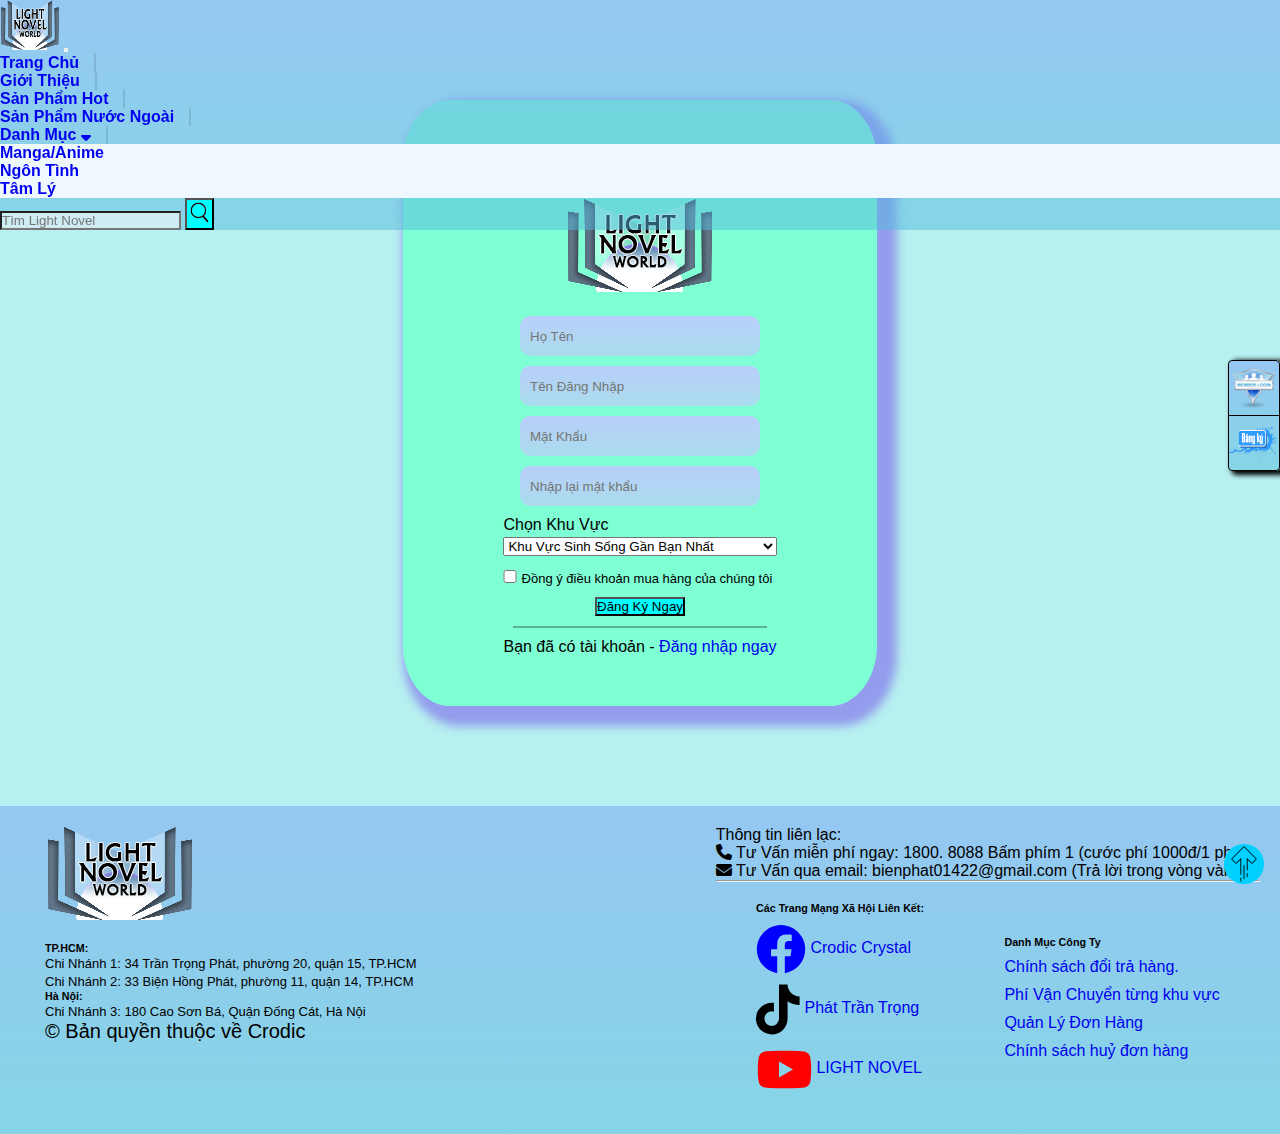
<file: sign-up.html>
<!DOCTYPE html>
<html lang="en">

<head>
  <meta charset="UTF-8" />
  <meta http-equiv="X-UA-Compatible" content="IE=edge" />
  <meta name="viewport" content="width=device-width, initial-scale=1.0" />
  <!-- Link CSS -->
  <link rel="stylesheet" href="./style/style.css" />
  <link rel="stylesheet" href="./style/reponsive.css" />
  <link rel="stylesheet" href="./style/fontawesome-free-6.2.0-web/css/all.css">
  <!-- Link CSS Bootstrap -->
  <link href="https://cdn.jsdelivr.net/npm/bootstrap@5.2.2/dist/css/bootstrap.min.css" rel="stylesheet"
    integrity="sha384-Zenh87qX5JnK2Jl0vWa8Ck2rdkQ2Bzep5IDxbcnCeuOxjzrPF/et3URy9Bv1WTRi" crossorigin="anonymous" />
  <!-- Link Icon Web -->
  <link rel="icon" href="./images/logo.png" />
  <title>STU Light Novel | Đăng Ký</title>
</head>

<body>
  <div class="back">
    <a href="#top">
      <div class="back-to_top">
        <img src="./images/up-icon.png" width="100%" style="color: black;">
      </div>
    </a>
  </div>
  <!-- container -->
  <div class="container-padding container-fluid">
    <!-- Header -->
    <header class="header">
      <!-- boostrap -->
      <nav class="navbar navbar-expand-lg">
        <div class="container-fluid">
          <!-- Logo -->
          <a class="navbar-brand" href="./index.html">
            <img src="./images/logo.png" width="60px" height="50px" />
          </a>
          <button class="navbar-toggler" type="button" data-bs-toggle="collapse"
            data-bs-target="#navbarSupportedContent" aria-controls="navbarSupportedContent" aria-expanded="false"
            aria-label="Toggle navigation">
            <span class="navbar-toggler-icon"></span>
          </button>
          <div class="collapse navbar-collapse" id="navbarSupportedContent">
            <ul class="navbar-nav me-auto mb-2 mb-lg-0">
              <li class="nav-item">
                <a class="nav-link" aria-current="page" href="./index.html" active="true">Trang Chủ</a>
              </li>
              <li class="nav-item">
                <a class="nav-link" aria-current="page" href="./about.html">Giới Thiệu</a>
              </li>
              <li class="nav-item">
                <a class="nav-link" aria-current="page" href="./index.html">Sản Phẩm Hot</a>
              </li>
              <li class="nav-item">
                <a class="nav-link" aria-current="page" href="./index.html">Sản Phẩm Nước Ngoài</a>
              </li>
              <li class="nav-item dropdown">
                <a class="nav-link dropdown-toggle" href="#" role="button" data-bs-toggle="dropdown"
                  aria-expanded="false">
                  Danh Mục
                  <i class="fa-solid fa-sort-down"></i>
                </a>
                <ul class="dropdown-menu">
                  <li><a class="dropdown-item" href="./index.html">Manga/Anime</a></li>
                  <li><a class="dropdown-item" href="./index.html">Ngôn Tình</a></li>
                  <li><a class="dropdown-item" href="./index.html">Tâm Lý</a></li>
                </ul>
              </li>
              <li class="nav-pc_none nav-item">
                <a class="nav-link" aria-current="page" href="./login.html">Đăng Nhập</a>
              </li>
              <li class="nav-pc_none nav-item">
                <a class="nav-link" aria-current="page" href="./sign-up.html">Đăng Ký</a>
              </li>
            </ul>
            <form class="search d-flex" role="search">
              <input class="search-input form-control me-2" type="search" placeholder="Tìm Light Novel "
                aria-label="Search" />
              <button class="btn btn-outline-success" type="submit">
                <img src="./images/search.png" width="25px" />
              </button>
            </form>
          </div>
        </div>
      </nav>
      <!-- end bootstrap -->
    </header>
    <!-- end header -->

    <!-- position form -->
    <div class="info-account">
      <div class="info-account_top" title="Đăng Nhập">
        <a href="./login.html">
          <img src="./images/login.ico" width="50px" /><br />
        </a>
        <div class="position-login">
          <span>Đăng nhập để mua sắm</span>
        </div>
      </div>
      <div class="info-account_bot" title="Đăng Ký">
        <a href="./sign-up.html">
          <img src="./images/dangky-icon.png" width="50px" height="50px" /><br />
        </a>
        <div class="position-sign-in">
          <span>Đăng ký để nhận ưu đãi</span>
        </div>
      </div>
    </div>
    <!-- end position form -->

    <div class="content-sign-in">
      <div class="form-sign-in">
        <form id="main-form">
          <div class="form-header">
            <h2>Đăng Ký Tài Khoản</h2>
            <a href="./index.html">
              <img src="./images/logo.png">
            </a>
          </div>
          <div class="form-body">
            <div class="form-content">
              <input type="text" placeholder="Họ Tên" class="input-check" id="user" onblur="remove()">
              <div id="form-info_user" style="color: red; font-size:12px; text-align:left;"></div>
            </div>
            <div class="form-content">
              <input type="text" placeholder="Tên Đăng Nhập" class="input-check" id="account-name" onblur="remove()">
              <div id="form-info_account" style="color: red; font-size:12px; text-align:left;"></div>
            </div>
            <div class="form-content">
              <input type="password" placeholder="Mật Khẩu" class="input-check" id="password" onblur="remove()">
              <div id="form-info_pass" style="color: red; font-size:12px; text-align:left;"></div>
            </div>
            <div class="form-content">
              <input type="password" placeholder="Nhập lại mật khẩu" class="input-check" id="check-password" onblur="remove()">
              <div id="form-info_checkpass" style="color: red; font-size:12px; text-align:left;"></div>
            </div>
            <div class="form-content" style="text-align: left;"> 
              <label for="region">Chọn Khu Vực</label><br>
              <select name="region" id="region" style="width: 100%; margin: 3px auto;" required onblur="remove()">
                <option value="" class="region" selected>Khu Vực Sinh Sống Gần Bạn Nhất</option>
                <option value="1" class="region">TP.HCM</option>
                <option value="1" class="region">Hà Nội</option>
                <option value="1" class="region">Đà Nẵng</option>
                <option value="1" class="region">Cà Mau</option>
              </select>
              <div id="form-info_region" style="color: red; font-size:12px; text-align:left;"></div>
            </div>
            <div class="form-content" style="text-align: left;"> 
              <input type="checkbox" id="yes" value="yes" style="width: 5%;" onblur="remove()">
              <label for="yes" style="font-size: 13px;">Đồng ý điều khoản mua hàng của chúng tôi</label>
              <div id="form-info_sucess" style="color: red; font-size:12px; text-align:left;"></div>
            </div>
            <div class="form-content">
              <input type="button" value="Đăng Ký Ngay" class="btn" onclick="sign()">
              <div id="form-info"></div>
            </div>
          </div>
          <div class="form-footer text-center">
            <p>Bạn đã có tài khoản - <a href="./login.html">Đăng nhập ngay</a></p>
          </div>
        </form>
      </div>
    </div>
  
    <!-- footer -->
    <footer class="footer">
      <div class="footer-left">
        <div class="footer-left_content">
          <a href="#">
            <img src="./images/logo.png" alt="" />
          </a>
          <br /><br />
          <h6>TP.HCM:</h6>
          <span>Chi Nhánh 1: 34 Trần Trọng Phát, phường 20, quận 15, TP.HCM</span><br />
          <span>Chi Nhánh 2: 33 Biện Hồng Phát, phường 11, quận 14, TP.HCM</span>
          <h6>Hà Nội:</h6>
          <span>Chi Nhánh 3: 180 Cao Sơn Bá, Quận Đống Cát, Hà Nội</span><br />
          <span class="copyright">&#169; Bản quyền thuộc về Crodic</span>
        </div>
      </div>
      <div class="footer-right">
        <div class="footer-right_top">
          <span> Thông tin liên lạc: </span><br>
          <i class="fa-solid fa-phone"></i>
          <span>Tư Vấn miễn phí ngay: <b>1800. 8088</b> Bấm phím 1 (cước phí 1000đ/1 phút)</span><br>
          <i class="fa-solid fa-envelope"></i>
          <span>Tư Vấn qua email: <b>bienphat01422@gmail.com</b> (Trả lời trong vòng vài giờ)</span>
          <hr>
        </div>
        <div class="footer-right_bot">
          <div class="bot-flex_1">
            <ul>
              <li>
                <h6>Các Trang Mạng Xã Hội Liên Kết: </h6>
              </li>
              <li>
                <a href="#">
                  <i class="fa-brands fa-facebook" style="font-size: 50px; color: blue; vertical-align: middle;"></i>
                  <span class="color-hover">Crodic Crystal</span>
                </a>
              </li>
              <li>
                <a href="#">
                  <i class="fa-brands fa-tiktok" style="font-size: 50px; color: black; vertical-align: middle;"></i>
                  <span class="color-hover">Phát Trần Trọng</span>
                </a>
              </li>
              <li>
                <a href="#">
                  <i class="fa-brands fa-youtube" style="font-size: 50px; color:red; vertical-align: middle;"></i>
                  <span class="color-hover">LIGHT NOVEL</span>
                </a>
              </li>
            </ul>
          </div>
          <div class="bot-flex_2">
            <ul>
              <li>
                <h6>Danh Mục Công Ty</h6>
              </li>
              <li><a href="./about.html">Chính sách đổi trả hàng.</a></li>
              <li><a href="./about.html">Phí Vận Chuyển từng khu vực</a></li>
              <li><a href="./about.html">Quản Lý Đơn Hàng</a></li>
              <li><a href="./about.html">Chính sách huỷ đơn hàng</a></li>
            </ul>
          </div>
        </div>
      </div>
    </footer>
    <!-- end footer -->

  </div>
<!-- end container -->

  <!-- Bootstrap JS -->
  <script src="./javascript/script.js"></script>
  <script src="https://cdn.jsdelivr.net/npm/@popperjs/core@2.11.6/dist/umd/popper.min.js"
    integrity="sha384-oBqDVmMz9ATKxIep9tiCxS/Z9fNfEXiDAYTujMAeBAsjFuCZSmKbSSUnQlmh/jp3"
    crossorigin="anonymous"></script>
  <script src="https://cdn.jsdelivr.net/npm/bootstrap@5.2.2/dist/js/bootstrap.bundle.min.js"
    integrity="sha384-OERcA2EqjJCMA+/3y+gxIOqMEjwtxJY7qPCqsdltbNJuaOe923+mo//f6V8Qbsw3"
    crossorigin="anonymous"></script>
</body>

</html>
</file>
<file: style/style.css>
/* Hàm Var() */
:root{
    --main-color: linear-gradient(0,rgba(84, 186, 219, 0.5),rgba(115, 158, 244, 0.5));
    --center: center;
    --flex: flex;
    --list: none;
    --font-family: 'Segoe UI', Tahoma, Geneva, Verdana, sans-serif;
    --position-form: rgb(173, 251, 255);
    --btn-pre-next: rgb(6, 255, 255);
}
*{
    margin:0px;
    padding: 0px;
    box-sizing: border-box;
    font-family: var(--font-family);
}
html{
    scroll-behavior: smooth;
}
a{
    text-decoration: none !important;
}
ul{
    list-style: var(--list);
}
body{
    background-color:rgb(183, 240, 240) !important;
}
.error{
    border: 3px solid red !important;
    color: red;
}
/* Header */
.container-padding{
    padding: 0px !important;
}
.header{
    position: fixed;
    top: 0;
    left: 0;
    right: 0;
    z-index: 1000;
    background-image: var(--main-color);
    /* background-color: rgb(64, 202, 207); */
    font-weight: 600;
    width: 100%;
    height: max-content;
}
.header a:hover{
    color: black;
}
.search-input{
    background-color: aliceblue !important;
}
.btn{
    transition: all 0.5s ease-in-out !important;
}
.btn:hover{
    background-color: aliceblue !important;
}
.header .icons-search{
    font-size: 16px;
}
.header .nav-item .nav-link::after{
    content: "";
    border: 0.5px solid black;
    margin-left: 15px;
    opacity: 0.1;
}
.header .nav-pc_none{
    display: none;
}
.dropdown-menu{
    background-color:aliceblue !important;
}

/* Login/Sign-in */
.info{
    border: 1px solid black;
    position: relative;
}
.info-account{
    box-shadow: 5px 2px 5px 2px;
    display: inline-block;
    background-image: var(--main-color);
    position: fixed;
    top: 40%;
    right: 0;
    text-align: center;
    border: 1px solid black;
    border-radius: 4px;
    z-index: 10;
}
.info-account a{
    text-decoration: none;
}
.info-account_top{
    position: relative;
    border-bottom: 1px solid black;
}
.info-account_top:hover,
.info-account_bot:hover{
    transition: all 0.2s ease-in-out;
    background-color: var(--position-form);
}
.info-account_top:hover .position-login,
.info-account_bot:hover .position-sign-in{
    display: block;
}
.position-login{
    position: absolute;
    right: 125%;
    top: 20%;
    width: 200px;
    color: red;
    background-color:var(--position-form);
    padding: 2px;
    text-align: center;
    border-radius: 7px;
    box-shadow: 1px 1px 1px 1px;
    display: none;
}
.position-login::before{
    content: "";
    position: absolute;
    right: -7px;
    bottom: 3.5px;
    background-color: red;
    width: 20px;
    height: 20px;
    transform: rotate(45deg);
    z-index: -1;
}
.position-sign-in{
    position: absolute;
    right: 125%;
    top: 60%;
    width: 200px;
    color: blueviolet;
    background-color: var(--position-form);
    padding: 2px;
    text-align: center;
    border-radius: 7px;
    box-shadow: 1px 1px 1px 1px;
    display: none;
}
.position-sign-in::before{
    content: "";
    position: absolute;
    right: -7px;
    bottom: 3px;
    background-color: blueviolet;
    width: 20px;
    height: 20px;
    transform: rotate(45deg);
    z-index: -1;
}

/* Banner */
.banner{
    margin-top: 100px;
    z-index: -10;
}
.carousel-control-prev-icon,
.carousel-control-next-icon{
    background-size: 16px !important;
    background-color: var(--btn-pre-next);
    border-radius: 50%;
}
.carousel-item{
    transition: all 1s ease-in-out !important;
}

/* about */
.about{
    box-sizing: border-box;
    background-color: azure;
    padding: 20px;
    border-radius: 10px;
}
.about .row .image-center{
    padding: 40px;
    text-align: center;
    box-sizing: border-box;
}
/* product */
.product{
    box-sizing: border-box;
    display: flex;
    justify-content: space-around;
}
.header-product{
    background-color:azure;
    border: 1px solid black;
    border-radius: 10px;
}
.header-product h5{
    text-indent: 5px;
}
.product-items{
    box-sizing: border-box;
    background-color: #fff;
    flex: 1 1 25%;
    text-align: center;
    border: 1px solid black;
    border-radius: 10px;
    margin: 5px;
    position: relative;
}
.bg-color{
    background-color:rgb(183, 240, 240) !important;
}
.form-control,
textarea{
    background-color: rgb(207, 236, 242) !important;
}
textarea{
    padding: 15px;
    font-size: 16px;
}
.text-left{
    text-align: left;
}
.card-position span{
    transition: all 0.5s ease-in-out;
}
.product-items:hover .card-position span{
    color: rgb(255, 247, 5) !important;
}
.product-items .card-position{
    margin-top: 10px;
    background-color: rgba(44, 169, 211, 0.2);
    z-index: 10;
    position: absolute;
    left: 50%;
    transform: translateX(-50%);
    border-radius: 7px;
    padding: 5px;
}
.card-top{
    box-sizing: border-box;
    margin-top: 20px !important;
    margin-bottom: 20px !important;
    transition: all 0.5s ease-in-out;
}
.card-top:hover{
    transform: scale(1.1);
    cursor: pointer;
}
.card-bot .price-items{
    color: red;
    font-size: 20px;
}
.card-top,
.card-bot{
    margin: 5px;
}
.btn-pre_order{
    border: 0px;
    border-radius: 7px;
    padding:7px 18px;
    background-color: rgb(235, 94, 94);
    color:black;
}
.btn-pre_order:hover{
    background-color: rgb(252, 0, 0);
}
.btn{
    background-color: aqua !important;
    color: black;
    font-weight: 500 !important;
}
.btn:hover{
    background-color: rgb(0, 208, 255) !important;
    color: rgb(69, 69, 69);
}




/* contact */
.contact{
    box-sizing: border-box;
    display: flex;
    justify-content: center;
    align-items: center;
    padding:10px;
    background-color: var(--main-color);
    border: 1px solid black;
    border-radius: 10px 10px 0px 0px;
}
.contact-right,
.contact-left{
    box-sizing: border-box;
    flex: 1 1 50%;
}
.contact-left{
    text-align: center;
    transition: color 2s linear; 
}
.contact-left:hover i{
    color: blueviolet;
}
.contact-right input{
    background-color: aliceblue;
    border-radius: 5px;
    border: 0px;
    width: 80%;
    height: 40px;
    padding: 5px;
}
.contact-right input:hover{
    background-color: rgb(215, 248, 248);
}
.contact-right .input-submit{
    background-color: aqua;
    border-radius: 5px;
    width: 15%;
    height: 40px;
    transition: all 0.7s ease-in-out;
}
.contact-right button:hover{
    border: 1px dashed black;
    color: darkslateblue;
    background-color: rgb(19, 247, 247);
}
/* product */
.header-color{
    color: red;
}

/* footer */
.footer{
    font-weight:100;
    padding: 20px;
    background-image: var(--main-color);
    display: flex;
}
.footer-left{
    margin-left: 25px; ;
    flex: 1 1 30%;
}
.footer-left span{
    font-size: 13px;
}
.footer-right{
    margin-left: 5px;
    color: black;
}
.color-hover:hover{
    color: blueviolet;
}
.footer-right_bot{
    display: flex;
    justify-content: space-around;
    align-items: center;
}
.footer-right_bot ul{
    padding: 0px;
}
.footer-right_bot ul li{
    margin: 10px;
}
.bot-flex_1,
.bot-flex_2{
    margin: 10px;
}
.copyright{
    font-size: 20px !important;
}


/* product list items  */
.content-list{
    display: flex;
    min-height: 800px;
    margin-top: 100px;
    margin-bottom: 100px;
    background-color: white;
    border-radius: 10px;
}
.content-list_left{
    border: 1px solid black;
    border-radius: 10px 0px 0px 10px;
    flex: 1 1 20%;
}
.content-list_right{
    border: 1px solid black;
    border-radius: 0px 10px 10px 0px;
    flex: 1 1 80%;
}

/* product items HTML */
.content-product_items{
    display: flex;
    margin-top: 100px;
    margin-bottom: 40px;
    background-color: white;
    padding: 5px;
    border-radius: 10px;
}
.product-image_info{
    margin: 60px;
    flex: 1 1 30%;
    transition: all 0.5s ease-in-out;
}
.product-image_info:hover{
    transform: scale(1.1);
    cursor: zoom-in;
}
.product-content_info{
    margin: 60px;
    flex: 1 1 40%;
}
.product-content_info .price::after{
    content: "-15%";
    padding: 5px;
    margin: 15px;
    background-color: red;
    color: black;
    border-radius: 10px;
    cursor: text;
}
.product-sale_info{
    margin: 60px;
    flex: 1 1 30%;
}
.btn-code{
    background-color: aqua;
    border: 1px solid black;
    border-radius: 5px;
    padding: 2px;
    transition: all 0.5s ease-in-out;
}
.btn-code:hover{
    background-color: rgb(21, 241, 241);
}
.position-price{
    display: none;
}

/* form sign in */
.content-sign-in,
.content-login{
    margin: 100px;
    display: flex;
    justify-content: center;
}
.form-sign-in,
.form-login{
    box-sizing: border-box;
    background-color: aquamarine;
    box-shadow: 10px 10px 10px 10px rgb(147, 156, 237);
    padding: 50px 100px;  
    border-radius: 10%; 
}
.form-header{
    text-align: center;
}
.form-header img{
    margin: 20px;
}
.form-content{
    text-align: center;
    margin-bottom: 10px;
}
.form-content .input-check{
    border: 0px;
    border-radius: 10px;
    padding: 10px;
    background-image: var(--main-color);
    width: 15rem;
    height: 40px;
}
.form-footer::before{
    content: " ";
    display: flex;
    flex-direction: column;
    border: 0.5px solid black;
    opacity: 0.3;
    margin: 10px;
}
/* about main  */
.content-about{
    background-color: azure;
    padding: 20px;
    border-radius: 10px;
}
.logo-about_image img{
    margin: 10px;  
}
/* back to top  */
.back{
    position: fixed;
    right: 16px;
    bottom: 16px;
    z-index: 1000;
}
.back-to_top{
    background-color: rgb(0, 208, 255);
    width: 40px;
    height: 40px;
    border-radius: 50%;
}
</file>
<file: style/reponsive.css>
/* Mobile device */
@media screen and (max-width:746px){
    .info-account{
        display: none;
    }
    .header .nav-item .nav-link::after{
        margin-left: 0;
        border: 0px;
    }
    .footer{
        display: flex;
        flex-direction: column-reverse;
    }
    .header .nav-pc_none{
        display: block;
    }
    .product{
        display: block;
    }
    .contact{
        display: none;
    }
    .content-product_items{
        display: block;
    }
    .product-image_info img{
        margin-top:20px;
    }
    .btn{
        display: inline-block;
        font-size: 14px !important;
    }
    .product-sale_info{
        display: none;
    }
    .position-price{
        display: flex;
        justify-content: space-around;
        align-items: center;
        position: fixed;
        bottom: 0;
        right: 0;
        left: 0;
        background-color: rgb(39, 194, 194);
        padding: 20px;
        z-index: 100;
    }
    .position-price input{
        margin: 5px;
        flex: 1 1 50%;
    }
    .position-price button{
        flex: 1 1 50%;
    }
    .product-content_info .display-none{
        display: none;
    }
    .back{
        position: fixed;
        right: 30px;
        bottom: 90px;
    }
}
/* Tablet device */
@media screen and (max-width: 1240px){
    .header .nav-item a::after{
        margin-left: 0;
        border: 0px;
    }
    .contact{
        display: none;
    }
    .header .nav-item .nav-link::after{
        margin-left: 0;
        border: 0px;
    }
    .product-image_info{
        flex: 1 1 40%;
    }
    .product-content_info{
        flex: 1 1 60%;
    }
    .product-sale_info{
        display: none;
    }
}
</file>
<file: style/login.css>
*{
  margin: 0;
  padding: 0;
  font-family:Arial, Helvetica, sans-serif
}

.login{
  text-align: center;
  background-color: white;
  padding: 45px;
  border-radius: 10px;
  box-shadow: 15px 15px 5px;  /*ngang-doc-bong*/
}

.login>h1
{

  background-color: rgba(237, 218, 19, 0.876);
  border-radius: 18px;
  font-weight: bold;
  color: rgb(29, 116, 174);
  padding: 10px;
}
.login .username input
{
  margin-top: 10px;
  margin-bottom: 5px;
  border-radius: 10px;
  padding-left: 5px;
}
.login .password input{
  margin-bottom: 5px;
  border-radius: 10px;
  padding-left: 5px;
}
.login>.pressLogin>input
{
  margin-top: 10px;
  border: 0;
  padding: 5px 5px;
  border-radius: 10px;
}

.login .pressLogin input:hover
{
  opacity: 0.8;
}


.login .link a
{

  margin-top: 5px;
  background-color: rgb(0, 255, 255);
  display: inline-block;
  border-radius: 10px;
  padding: 5px 5px;
  color: black;
}
.login .link a:hover
{
  opacity: 0.5;
}
</file>
